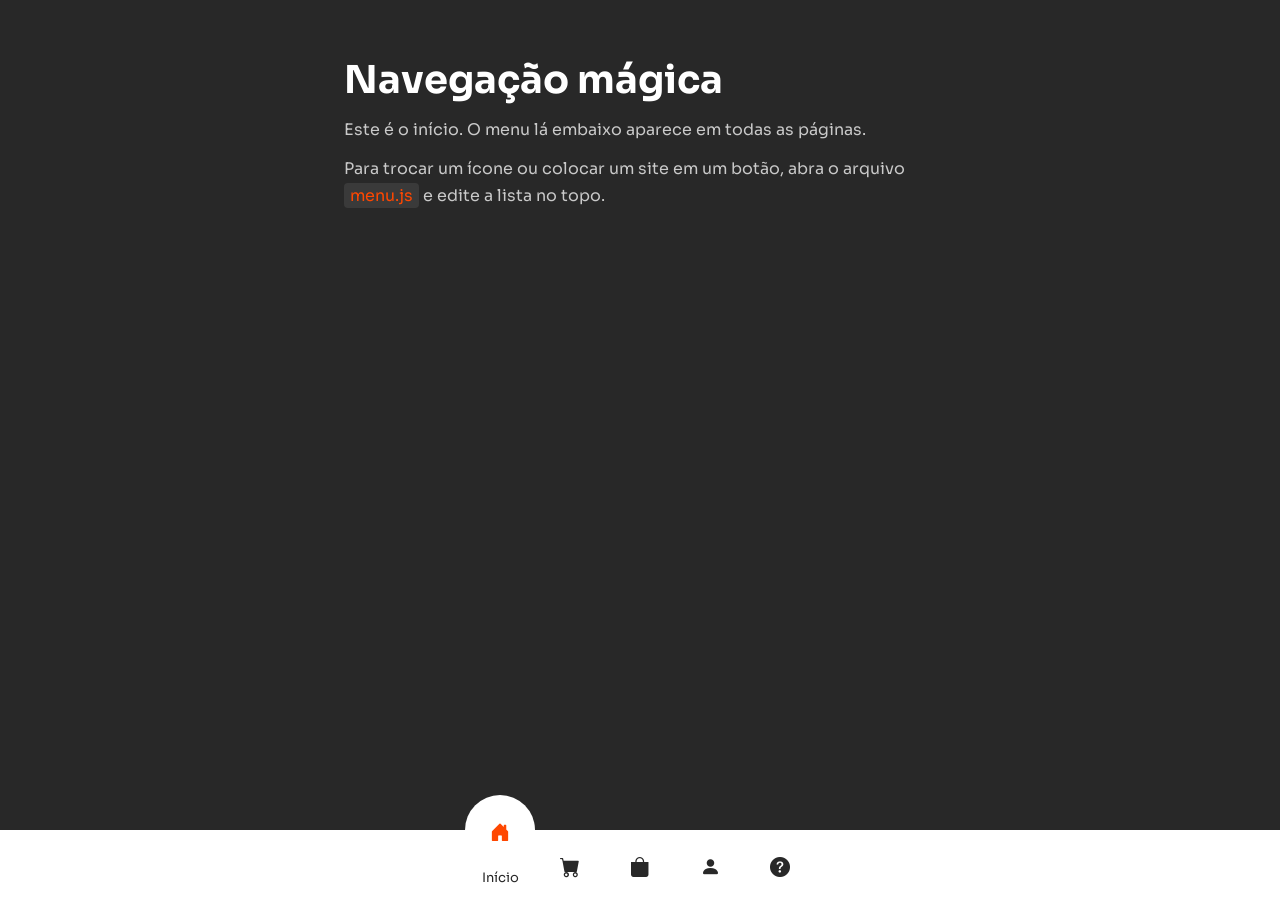
<file: index.html>
<!DOCTYPE html>
<html lang="pt-br">
<head>
    <meta charset="UTF-8">
    <meta http-equiv="X-UA-Compatible" content="IE=edge">
    <meta name="viewport" content="width=device-width, initial-scale=1.0">
    <link rel="stylesheet" href="https://cdn.jsdelivr.net/npm/bootstrap-icons@1.10.5/font/bootstrap-icons.css">
    <link rel="preconnect" href="https://fonts.googleapis.com">
    <link rel="stylesheet" href="https://fonts.googleapis.com/css2?family=Sora:wght@400;600&display=swap">
    <link rel="stylesheet" href="style.css">
    <title>Início — Navegação mágica</title>
</head>
<body>
    <main>
        <h1>Navegação mágica</h1>
        <p>Este é o início. O menu lá embaixo aparece em todas as páginas.</p>
        <p>Para trocar um ícone ou colocar um site em um botão, abra o arquivo <code>menu.js</code> e edite a lista no topo.</p>
    </main>
    <script src="menu.js"></script>
</body>
</html>
</file>
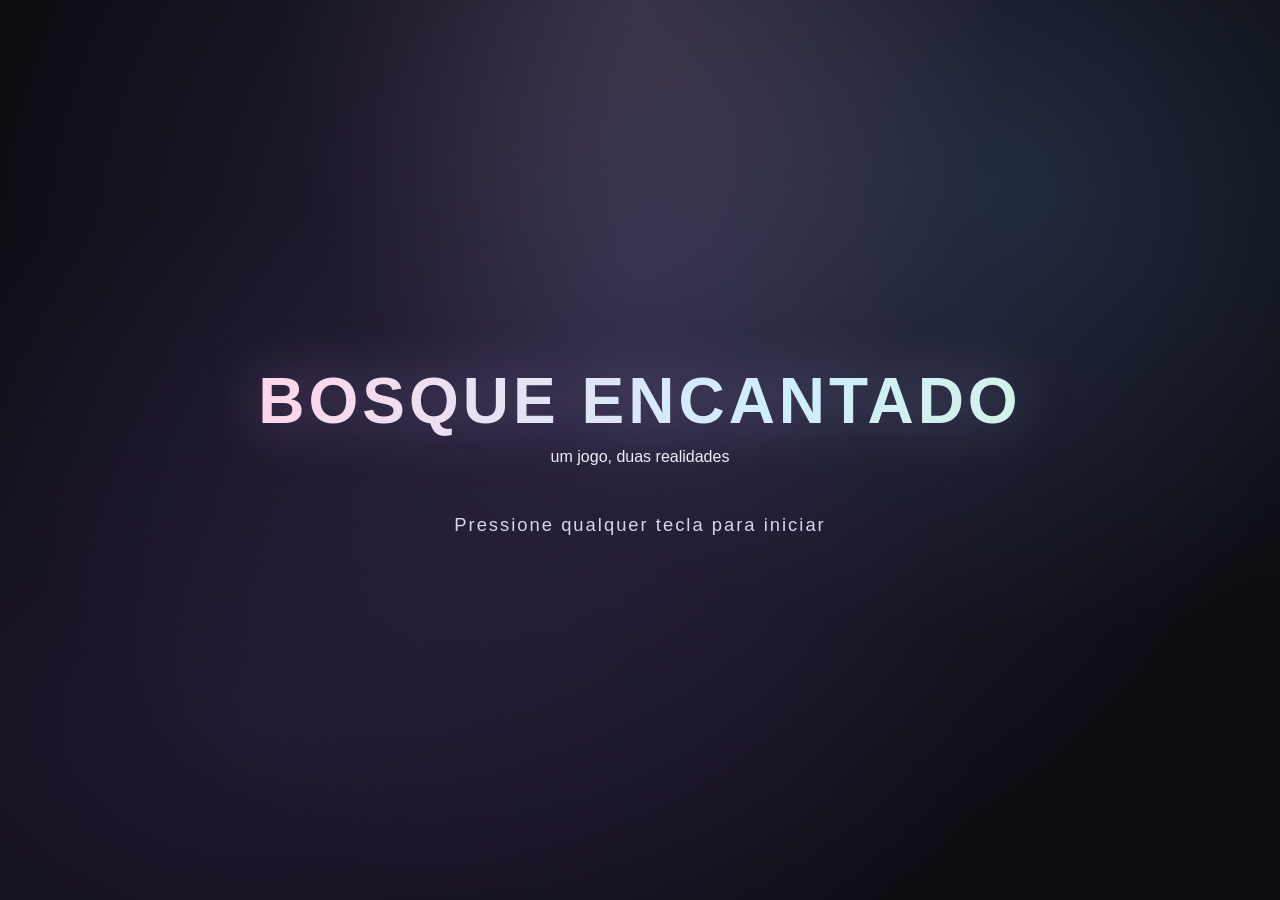
<file: bosque-encantado Dualidade.html>
<!DOCTYPE html>
<html lang="pt-BR">
<head>
<meta charset="UTF-8">
<meta name="viewport" content="width=device-width, initial-scale=1.0">
<title>Bosque Encantado — Dualidade</title>
<style>
  :root{
    --pastel-pink:#ffd6e8;
    --pastel-blue:#cdeeff;
    --pastel-green:#d8f5d0;
  }
  *{box-sizing:border-box;}
  html,body{
    margin:0; padding:0; height:100%;
    background:#0d0c12;
    font-family:'Trebuchet MS','Segoe UI',sans-serif;
    color:#f0eef7;
    overflow:hidden;
    user-select:none;
  }
  #app{
    position:relative;
    width:100vw; height:100vh;
    display:flex; align-items:center; justify-content:center;
  }
  .screen{
    display:none;
    flex-direction:column;
    align-items:center;
    justify-content:center;
    width:100%; height:100%;
    position:absolute; top:0; left:0;
    text-align:center;
  }
  .screen.active{ display:flex; }

  #menu-screen{
    background:
      radial-gradient(ellipse at 20% 80%, rgba(120,80,180,0.18) 0%, transparent 50%),
      radial-gradient(ellipse at 80% 20%, rgba(80,160,200,0.15) 0%, transparent 45%),
      radial-gradient(ellipse at 50% 0%, rgba(255,180,200,0.12) 0%, transparent 40%),
      radial-gradient(circle at 50% 30%, #2a2440 0%, #0d0c12 75%);
    overflow:hidden;
  }
  #menu-screen::before{
    content:'';
    position:absolute; inset:0; pointer-events:none;
    background-image:
      radial-gradient(2px 2px at 20% 30%, rgba(255,255,255,0.35), transparent),
      radial-gradient(2px 2px at 60% 70%, rgba(255,220,255,0.25), transparent),
      radial-gradient(1.5px 1.5px at 80% 20%, rgba(200,240,255,0.3), transparent),
      radial-gradient(1.5px 1.5px at 40% 80%, rgba(255,255,255,0.2), transparent),
      radial-gradient(2px 2px at 10% 60%, rgba(255,200,220,0.2), transparent);
    animation: starsDrift 20s linear infinite;
    opacity:0.7;
  }
  @keyframes starsDrift{
    from{ transform:translateY(0); }
    to{ transform:translateY(-30px); }
  }
  #menu-screen h1{
    font-size:clamp(2.4em, 7vw, 3.6em);
    margin:0 0 8px 0;
    background:linear-gradient(105deg,var(--pastel-pink),var(--pastel-blue),var(--pastel-green),var(--pastel-pink));
    background-size:200% auto;
    -webkit-background-clip:text;
    background-clip:text;
    color:transparent;
    letter-spacing:3px;
    filter:drop-shadow(0 0 24px rgba(200,180,255,0.25));
    animation: titleShine 6s ease-in-out infinite;
    position:relative; z-index:1;
  }
  @keyframes titleShine{
    0%,100%{ background-position:0% center; filter:drop-shadow(0 0 20px rgba(200,180,255,0.2)); }
    50%{ background-position:100% center; filter:drop-shadow(0 0 36px rgba(180,220,255,0.4)); }
  }
  #menu-screen .sub{
    color:#c4bfd8; margin-bottom:40px; font-size:1.15em; letter-spacing:3px;
    text-transform:lowercase; opacity:0.9; position:relative; z-index:1;
  }
  .mode-buttons{ display:flex; gap:24px; margin-bottom:28px; flex-wrap:wrap; justify-content:center; }
  .mode-btn{
    width:240px; padding:24px 16px;
    border-radius:18px; border:2px solid transparent;
    cursor:pointer; font-size:1.2em; font-weight:bold;
    transition:transform .18s ease, box-shadow .18s ease, border-color .18s ease;
  }
  .mode-btn small{ display:block; font-weight:normal; font-size:.68em; margin-top:8px; opacity:.88; }
  #btn-normal{
    background:linear-gradient(160deg,#eaffe0,#cdeeff);
    color:#2c4a3a;
    box-shadow:0 10px 28px rgba(150,255,210,0.18);
  }
  #btn-horror{
    background:linear-gradient(160deg,#241521,#3a1220);
    color:#ffd9d9;
    border-color:#5c1c1c;
    box-shadow:0 10px 28px rgba(140,0,0,0.28);
  }
  .mode-btn:hover{ transform:translateY(-5px) scale(1.04); }
  #btn-normal:hover{ box-shadow:0 14px 36px rgba(150,255,210,0.4); }
  #btn-horror:hover{ box-shadow:0 14px 36px rgba(200,20,20,0.5); border-color:#a33; }
  .hint{ color:#7c7894; font-size:.88em; max-width:420px; line-height:1.4; position:relative; z-index:1; }
  #coop-label, #best-times, #btn-continue, #btn-infinite{ position:relative; z-index:1; }

  #game-screen{ background:#000; }
  #game-wrap{
    position:relative;
    width:900px; height:600px;
    max-width:96vw; max-height:82vh;
    border-radius:12px; overflow:hidden;
    box-shadow:0 0 80px rgba(0,0,0,0.7), 0 0 0 1px rgba(255,255,255,0.06);
  }
  canvas{ display:block; width:100%; height:100%; background:#111; image-rendering:auto; }

  #hud{
    position:absolute; top:8px; left:8px; right:8px;
    display:flex; justify-content:space-between; align-items:flex-start;
    font-size:.8em; font-weight:bold;
    color:#fff;
    text-shadow:0 1px 4px rgba(0,0,0,0.9);
    pointer-events:none;
    z-index:5;
    gap:10px;
  }
  #hud .hud-col{
    display:flex; flex-direction:column; gap:2px;
    background:rgba(10,8,18,0.55);
    padding:8px 12px;
    border-radius:10px;
    border:1px solid rgba(255,255,255,0.08);
    line-height:1.35;
  }
  #hud .hud-col.right{ align-items:flex-end; text-align:right; }
  #hud-weapon, #hud-mats, #hud-coins, #hud-timer, #hud-shield, #hud-puzzle, #hud-quest{
    font-size:.78em; font-weight:normal; opacity:.95;
  }
  #hud-hint{
    position:absolute; bottom:10px; left:50%; transform:translateX(-50%);
    font-size:.72em; color:#e7e4f5; opacity:.7;
    text-shadow:0 1px 4px rgba(0,0,0,0.9);
    pointer-events:none; z-index:5;
    background:rgba(0,0,0,0.35);
    padding:4px 12px; border-radius:8px;
  }
  #banner{
    position:absolute; left:50%; top:34%;
    transform:translate(-50%,-50%);
    font-size:2.1em; font-weight:bold;
    letter-spacing:3px;
    color:#fff;
    text-shadow:0 3px 16px rgba(0,0,0,0.85);
    opacity:0; transition:opacity .55s ease, transform .55s ease;
    pointer-events:none;
    z-index:6;
  }
  #banner.show{ opacity:1; transform:translate(-50%,-50%) scale(1.05); }

  #crt-overlay{
    position:absolute; inset:0;
    pointer-events:none;
    z-index:4;
    opacity:0;
    transition:opacity .5s ease;
    background:repeating-linear-gradient(
      to bottom,
      rgba(0,0,0,0.14) 0px,
      rgba(0,0,0,0.14) 1px,
      transparent 2px,
      transparent 3px
    );
    mix-blend-mode:multiply;
  }
  #crt-overlay.on{ opacity:1; }
  #vignette{
    position:absolute; inset:0; pointer-events:none; z-index:3;
    box-shadow: inset 0 0 80px 20px rgba(0,0,0,0.22);
  }

  #back-btn{
    position:absolute; top:10px; right:16px;
    background:rgba(0,0,0,0.45); color:#fff; border:1px solid rgba(255,255,255,0.28);
    border-radius:9px; padding:7px 12px; font-size:.76em; cursor:pointer;
    z-index:10; transition:background .2s;
  }
  #back-btn:hover{ background:rgba(0,0,0,0.7); }

  #jumpscare{
    position:absolute; inset:0; z-index:30;
    display:none; align-items:center; justify-content:center;
    background:#000;
    animation: none;
  }
  #jumpscare canvas{
    width:100%; height:100%;
    image-rendering: pixelated;
  }

  #transition{
    position:absolute; inset:0; z-index:15;
    background:#000; opacity:0; pointer-events:none;
    transition:opacity .45s ease;
  }
  #transition.on{ opacity:1; }

  #blackout{
    position:absolute; inset:0; z-index:12;
    background:#000; opacity:0; pointer-events:none;
    transition:opacity .08s linear;
  }
  #blackout.on{ opacity:1; }

  #chest-modal{
    position:absolute; inset:0; z-index:18;
    display:none; align-items:center; justify-content:center;
    background:rgba(0,0,0,0.65);
  }
  #chest-modal.show{ display:flex; }
  #chest-box{
    background:linear-gradient(160deg,#2a2438,#1a1528);
    border:2px solid rgba(255,220,150,0.4);
    border-radius:16px; padding:28px 32px; text-align:center;
    box-shadow:0 12px 40px rgba(0,0,0,0.5); max-width:340px;
  }
  #chest-box h3{ margin:0 0 8px; font-size:1.25em; color:#ffe8b0; }
  #chest-box p{ margin:0 0 18px; color:#c8c0d8; font-size:0.95em; }
  #chest-weapon-name{ font-size:1.4em; font-weight:bold; color:#fff; margin-bottom:20px; }
  .chest-btns{ display:flex; gap:12px; justify-content:center; }
  .chest-btns button{
    padding:10px 20px; border-radius:10px; border:none; cursor:pointer;
    font-weight:bold; font-size:0.95em; transition:transform .12s;
  }
  .chest-btns button:hover{ transform:scale(1.05); }
  #btn-take-weapon{ background:linear-gradient(160deg,#eaffe0,#cdeeff); color:#2c4a3a; }
  #btn-keep-weapon{ background:rgba(255,255,255,0.12); color:#ddd; border:1px solid rgba(255,255,255,0.25)!important; }

  #end-screen{
    padding:24px;
  }
  #end-screen.ending-normal{
    background:
      radial-gradient(ellipse at 30% 20%, rgba(180,255,200,0.5) 0%, transparent 50%),
      radial-gradient(ellipse at 70% 80%, rgba(160,220,255,0.45) 0%, transparent 50%),
      linear-gradient(165deg, #e8fff4 0%, #d0f0ff 50%, #f0e8ff 100%);
    color:#1e3a2e;
  }
  #end-screen.ending-horror{
    background:
      radial-gradient(ellipse at 50% 30%, rgba(80,10,10,0.6) 0%, transparent 55%),
      radial-gradient(circle at 50% 50%, #1a0508 0%, #000 80%);
    color:#ffd0d0;
  }
  #end-screen.ending-gameover{
    background:
      radial-gradient(ellipse at 50% 40%, rgba(40,0,0,0.5) 0%, transparent 60%),
      #050505;
    color:#ff9d9d;
  }
  #end-title{
    font-size:clamp(1.8em, 5vw, 2.8em);
    margin-bottom:14px; letter-spacing:1.5px;
    text-shadow:0 4px 24px rgba(0,0,0,0.25);
  }
  #end-screen.ending-normal #end-title{
    background:linear-gradient(90deg,#2a6a4a,#3a80a0);
    -webkit-background-clip:text; background-clip:text; color:transparent;
  }
  #end-screen.ending-horror #end-title{
    color:#ff8a8a;
    text-shadow:0 0 30px rgba(200,0,0,0.5);
  }
  #end-text{
    max-width:560px; line-height:1.7; margin-bottom:18px; opacity:.95;
    padding:16px 20px; border-radius:14px;
    background:rgba(255,255,255,0.12);
    backdrop-filter:blur(6px);
  }
  #end-screen.ending-horror #end-text,
  #end-screen.ending-gameover #end-text{
    background:rgba(0,0,0,0.35);
    border:1px solid rgba(255,100,100,0.15);
  }
  #end-credits{
    max-width:520px; font-size:0.88em; opacity:0.8; line-height:1.55;
    margin-bottom:24px; white-space:pre-line;
  }
  #btn-menu{
    padding:14px 32px; border-radius:14px; border:none; cursor:pointer;
    font-weight:bold; font-size:1.08em;
    background:linear-gradient(160deg,#fff,#e8e4f0); color:#222;
    box-shadow:0 8px 28px rgba(0,0,0,0.25); transition:transform .15s, box-shadow .15s;
  }
  #btn-menu:hover{ transform:scale(1.06); box-shadow:0 12px 36px rgba(0,0,0,0.3); }
  #btn-continue:hover{ background:rgba(255,255,255,0.15); transform:translateY(-2px); }

  .mode-btn{
    position:relative; overflow:hidden;
  }
  .mode-btn::after{
    content:''; position:absolute; inset:0;
    background:linear-gradient(120deg, transparent 30%, rgba(255,255,255,0.2) 50%, transparent 70%);
    transform:translateX(-100%);
    transition:transform .5s;
  }
  .mode-btn:hover::after{ transform:translateX(100%); }

  /* Splash + títulos */
  #splash-screen, #normal-diff-screen{
    background:
      radial-gradient(ellipse at 20% 80%, rgba(120,80,180,0.18) 0%, transparent 50%),
      radial-gradient(ellipse at 80% 20%, rgba(80,160,200,0.15) 0%, transparent 45%),
      radial-gradient(ellipse at 50% 0%, rgba(255,180,200,0.12) 0%, transparent 40%),
      radial-gradient(circle at 50% 30%, #2a2440 0%, #0d0c12 75%);
  }
  .game-title{
    font-size:clamp(2.6em, 8vw, 4em) !important;
    margin:0 0 10px 0 !important;
    background:linear-gradient(105deg,var(--pastel-pink),var(--pastel-blue),var(--pastel-green),var(--pastel-pink)) !important;
    background-size:200% auto !important;
    -webkit-background-clip:text !important;
    background-clip:text !important;
    color:transparent !important;
    letter-spacing:4px !important;
    filter:drop-shadow(0 0 28px rgba(200,180,255,0.35)) !important;
    animation: titleShine 6s ease-in-out infinite !important;
    position:relative; z-index:2;
    font-weight:900;
  }
  .press-any{
    margin-top:48px;
    font-size:1.15em;
    color:#d8d4f0;
    letter-spacing:2px;
    animation: blinkPress 1.6s ease-in-out infinite;
    position:relative; z-index:2;
  }
  @keyframes blinkPress{
    0%,100%{ opacity:0.35; }
    50%{ opacity:1; }
  }
  .back-link{
    margin-top:18px;
    background:transparent;
    border:none;
    color:#9a96b0;
    cursor:pointer;
    font-size:0.95em;
    text-decoration:underline;
  }
  .back-link:hover{ color:#e0dcf0; }
  .diff-btn{ width:220px; }
  #horror-fade{
    position:fixed; inset:0; z-index:9999;
    background:#000;
    opacity:0;
    pointer-events:none;
    transition:opacity 2.2s ease;
  }
  #horror-fade.on{
    opacity:1;
    pointer-events:auto;
  }

</style>
</head>
<body>
<div id="app">

  <!-- TELA DE TÍTULO -->
  <div id="splash-screen" class="screen active">
    <h1 class="game-title">BOSQUE ENCANTADO</h1>
    <div class="sub">um jogo, duas realidades</div>
    <div id="press-any" class="press-any">Pressione qualquer tecla para iniciar</div>
  </div>

  <!-- MENU PRINCIPAL -->
  <div id="menu-screen" class="screen">
    <h1 class="game-title">BOSQUE ENCANTADO</h1>
    <div class="sub">escolha sua realidade</div>
    <div class="mode-buttons">
      <button class="mode-btn" id="btn-normal">🌱 Modo Normal<small>25 fases fofas e tranquilas</small></button>
      <button class="mode-btn" id="btn-horror">🩸 Modo Terror<small>15 fases... ou serão?</small></button>
    </div>
    <label id="coop-label" style="display:flex;align-items:center;gap:8px;margin-bottom:12px;color:#b7b3cf;font-size:0.88em;cursor:pointer;">
      <input type="checkbox" id="coop-check" style="width:16px;height:16px;">
      👥 Co-op local (P1: WASD + Espaço · P2: Setas + Enter) — só Normal
    </label>
    <button id="btn-continue" style="display:none;margin-bottom:16px;padding:12px 22px;border-radius:12px;border:2px solid rgba(255,255,255,0.25);background:rgba(255,255,255,0.08);color:#e0dcf0;cursor:pointer;font-weight:bold;">▶ Continuar de onde parou</button>
    <button id="btn-infinite" style="display:none;margin-bottom:12px;padding:10px 18px;border-radius:12px;border:2px solid rgba(255,220,100,0.35);background:rgba(255,200,50,0.1);color:#ffe8a0;cursor:pointer;font-weight:bold;">∞ Modo Infinito</button>
    <div id="best-times" style="color:#7c7894;font-size:0.82em;margin-bottom:8px;min-height:1.2em;"></div>
    <div style="margin-bottom:12px;color:#9a96b0;font-size:0.82em;">
      Volume <input id="vol-slider" type="range" min="0" max="100" value="70" style="vertical-align:middle;width:120px;">
    </div>
    <div style="margin-bottom:14px;color:#9a96b0;font-size:0.82em;">
      Skin:
      <select id="skin-select" style="background:#2a2438;color:#eee;border:1px solid #555;border-radius:6px;padding:4px 8px;">
        <option value="0">Azul clássico</option>
        <option value="1">Verde floresta</option>
        <option value="2">Rosa aurora</option>
        <option value="3">Dourado (50🪙)</option>
        <option value="4">Sombra (80🪙)</option>
      </select>
    </div>
    <div class="hint">WASD/Setas · ESPAÇO ataca · C craft · ESC pausa · Mobile: joystick</div>
  </div>

  <!-- ESCOLHA DE DIFICULDADE NORMAL -->
  <div id="normal-diff-screen" class="screen">
    <h1 class="game-title">BOSQUE ENCANTADO</h1>
    <div class="sub">escolha o caminho</div>
    <div class="mode-buttons">
      <button class="mode-btn diff-btn" id="btn-diff-easy" data-diff="easy">🌿 Tranquilo<small>Inimigos mais lentos · ideal para relaxar</small></button>
      <button class="mode-btn diff-btn" id="btn-diff-normal" data-diff="normal">🌲 Aventura<small>Desafio equilibrado · recomendado</small></button>
      <button class="mode-btn diff-btn" id="btn-diff-hard" data-diff="hard">🔥 Desafio<small>Mais inimigos e mais rápidos</small></button>
    </div>
    <button id="btn-back-menu" class="back-link">← Voltar</button>
  </div>

  <!-- FADE TERROR -->
  <div id="horror-fade"></div>

  <div id="game-screen" class="screen">
    <div id="game-wrap">
      <canvas id="game" width="900" height="600"></canvas>
      <div id="vignette"></div>
      <div id="crt-overlay"></div>
      <div id="transition"></div>
      <div id="blackout"></div>
      <div id="hud">
        <div class="hud-col">
          <span id="hud-mode"></span>
          <span id="hud-level"></span>
          <span id="hud-puzzle" style="font-weight:normal;opacity:0.9;font-size:0.82em;"></span>
          <span id="hud-quest" style="font-weight:normal;opacity:0.9;font-size:0.8em;color:#ffe27a;"></span>
        </div>
        <div class="hud-col right">
          <span id="hud-lives"></span>
          <span id="hud-weapon"></span>
          <span id="hud-mats"></span>
          <span id="hud-coins"></span>
          <span id="hud-timer"></span>
          <span id="hud-shield"></span>
        </div>
      </div>
      <div id="hud-hint">WASD/Setas · Espaço ataca · C craft · ESC pausa · F falar</div>
      <div id="dialog-box" style="display:none;position:absolute;left:50%;bottom:70px;transform:translateX(-50%);z-index:16;width:min(520px,90%);background:rgba(18,14,28,0.94);border:2px solid rgba(255,220,150,0.35);border-radius:14px;padding:14px 18px;color:#f0eef7;pointer-events:none;">
        <div id="dialog-name" style="font-weight:bold;color:#ffe27a;margin-bottom:6px;font-size:0.9em;"></div>
        <div id="dialog-text" style="line-height:1.45;font-size:0.95em;"></div>
        <div style="margin-top:8px;opacity:0.55;font-size:0.75em;">F / clique para continuar</div>
      </div>
      <button id="craft-btn" style="position:absolute;bottom:10px;right:14px;z-index:10;padding:7px 12px;border-radius:8px;border:1px solid rgba(255,255,255,0.3);background:rgba(0,0,0,0.45);color:#fff;cursor:pointer;font-size:0.75em;">🔨 Craft</button>
      <div id="tutorial" style="display:none;position:absolute;left:50%;top:18%;transform:translateX(-50%);z-index:8;background:rgba(20,16,30,0.88);border:1px solid rgba(255,255,255,0.2);border-radius:12px;padding:14px 18px;max-width:340px;text-align:center;color:#eee;font-size:0.88em;line-height:1.45;pointer-events:none;">
        <b>Tutorial</b><br>
        Vá até o <span style="color:#ffe27a">portal dourado</span> à direita →<br>
        Abra <span style="color:#e0c060">baús</span> para armas e itens<br>
        <span style="color:#a8e0ff">Machado</span> corta árvores · ESPAÇO ataca
      </div>
      <div id="banner"></div>
      <div id="chest-modal">
        <div id="chest-box">
          <h3>📦 Baú encontrado!</h3>
          <p>Você encontrou:</p>
          <div id="chest-weapon-name">⚔ Espada</div>
          <div class="chest-btns">
            <button id="btn-take-weapon">Equipar</button>
            <button id="btn-keep-weapon">Manter atual</button>
          </div>
        </div>
      </div>
      <div id="craft-modal" style="display:none;position:absolute;inset:0;z-index:18;align-items:center;justify-content:center;background:rgba(0,0,0,0.65);">
        <div id="chest-box" style="max-width:380px;">
          <h3>🔨 Bancada de Craft</h3>
          <p id="craft-mats-info" style="margin-bottom:12px;"></p>
          <div id="craft-list" style="text-align:left;font-size:0.9em;margin-bottom:14px;"></div>
          <button id="btn-close-craft" style="padding:10px 18px;border-radius:10px;border:none;cursor:pointer;font-weight:bold;background:rgba(255,255,255,0.15);color:#ddd;">Fechar</button>
        </div>
      </div>
      <div id="jumpscare"><canvas id="jump-canvas" width="900" height="600"></canvas></div>
      <div id="pause-overlay" style="display:none;position:absolute;inset:0;z-index:25;background:rgba(0,0,0,0.75);align-items:center;justify-content:center;flex-direction:column;color:#eee;">
        <h2 style="margin:0 0 8px;">⏸ Pausado</h2>
        <p id="pause-info" style="opacity:0.85;font-size:0.9em;margin-bottom:16px;"></p>
        <button id="btn-resume" style="padding:10px 22px;border-radius:10px;border:none;cursor:pointer;font-weight:bold;margin-bottom:8px;">Continuar</button>
        <button id="btn-pause-menu" style="padding:8px 18px;border-radius:10px;border:1px solid #666;background:transparent;color:#ccc;cursor:pointer;">Menu</button>
      </div>
      <div id="mobile-controls" style="display:none;position:absolute;inset:0;z-index:9;pointer-events:none;">
        <div id="joy-base" style="pointer-events:auto;position:absolute;bottom:24px;left:24px;width:100px;height:100px;border-radius:50%;background:rgba(255,255,255,0.12);border:2px solid rgba(255,255,255,0.25);"></div>
        <div id="joy-knob" style="pointer-events:none;position:absolute;bottom:54px;left:54px;width:40px;height:40px;border-radius:50%;background:rgba(255,255,255,0.35);"></div>
        <button id="btn-mobile-attack" style="pointer-events:auto;position:absolute;bottom:30px;right:30px;width:70px;height:70px;border-radius:50%;border:2px solid rgba(255,255,255,0.3);background:rgba(200,50,50,0.4);color:#fff;font-size:1.2em;cursor:pointer;">⚔</button>
      </div>
      <button id="back-btn">Menu</button>
    </div>
  </div>

  <div id="end-screen" class="screen">
    <h1 id="end-title"></h1>
    <p id="end-text"></p>
    <p id="end-credits" style="max-width:520px;font-size:0.85em;opacity:0.75;line-height:1.5;margin-bottom:20px;"></p>
    <button id="btn-menu">Voltar ao Menu</button>
  </div>

</div>

<script>
(function(){
"use strict";

/* ===================== UTILITÁRIOS ===================== */
function hashSeed(str){
  let h = 1779033703 ^ str.length;
  for(let i=0;i<str.length;i++){
    h = Math.imul(h ^ str.charCodeAt(i), 3432918353);
    h = (h << 13) | (h >>> 19);
  }
  return (h ^ (h>>>16)) >>> 0;
}
function mulberry32(a){
  return function(){
    a |= 0; a = (a + 0x6D2B79F5) | 0;
    let t = Math.imul(a ^ (a >>> 15), 1 | a);
    t = (t + Math.imul(t ^ (t >>> 7), 61 | t)) ^ t;
    return ((t ^ (t >>> 14)) >>> 0) / 4294967296;
  };
}
function hexToRgb(hex){
  const v = parseInt(hex.replace('#',''),16);
  return {r:(v>>16)&255, g:(v>>8)&255, b:v&255};
}
function shadeColor(hex, amt){
  try{
    const {r,g,b} = hexToRgb(hex);
    const c = v => Math.max(0, Math.min(255, v+amt));
    return `rgb(${c(r)},${c(g)},${c(b)})`;
  }catch(e){ return hex; }
}
function lerpColor(c1,c2,t){
  const a=hexToRgb(c1), b=hexToRgb(c2);
  const r=Math.round(a.r+(b.r-a.r)*t);
  const g=Math.round(a.g+(b.g-a.g)*t);
  const bl=Math.round(a.b+(b.b-a.b)*t);
  return `rgb(${r},${g},${bl})`;
}
function dist(x1,y1,x2,y2){ return Math.hypot(x1-x2,y1-y2); }
function clamp(v,min,max){ return Math.max(min,Math.min(max,v)); }
function shuffle(arr,rng){
  const a = arr.slice();
  for(let i=a.length-1;i>0;i--){
    const j = Math.floor(rng()*(i+1));
    [a[i],a[j]] = [a[j],a[i]];
  }
  return a;
}

/* ===================== ÁUDIO SINTÉTICO ===================== */
let audioCtx = null;
function ensureAudio(){
  if(!audioCtx){
    try{ audioCtx = new (window.AudioContext || window.webkitAudioContext)(); }catch(e){}
  }
  if(audioCtx && audioCtx.state === 'suspended') audioCtx.resume();
}
function playTone(freq, type, dur, vol, slideTo){
  ensureAudio();
  if(!audioCtx) return;
  const osc = audioCtx.createOscillator();
  const gain = audioCtx.createGain();
  osc.type = type || 'sine';
  osc.frequency.setValueAtTime(freq, audioCtx.currentTime);
  if(slideTo) osc.frequency.exponentialRampToValueAtTime(Math.max(20,slideTo), audioCtx.currentTime + dur);
  gain.gain.setValueAtTime((vol || 0.15) * masterVol, audioCtx.currentTime);
  gain.gain.exponentialRampToValueAtTime(0.001, audioCtx.currentTime + dur);
  osc.connect(gain).connect(audioCtx.destination);
  osc.start(); osc.stop(audioCtx.currentTime + dur + 0.02);
}
function playNoise(dur, vol){
  ensureAudio();
  if(!audioCtx) return;
  const bufferSize = Math.floor(audioCtx.sampleRate * dur);
  const buffer = audioCtx.createBuffer(1, bufferSize, audioCtx.sampleRate);
  const data = buffer.getChannelData(0);
  for(let i=0;i<bufferSize;i++) data[i] = (Math.random()*2-1) * Math.pow(1-i/bufferSize, 0.7);
  const noise = audioCtx.createBufferSource();
  noise.buffer = buffer;
  const gain = audioCtx.createGain();
  gain.gain.setValueAtTime((vol||0.2) * masterVol, audioCtx.currentTime);
  gain.gain.exponentialRampToValueAtTime(0.001, audioCtx.currentTime + dur);
  noise.connect(gain).connect(audioCtx.destination);
  noise.start();
}
function sfxAttack(){ playTone(220,'square',0.08,0.12,90); playNoise(0.06,0.08); }
function sfxChest(){ playTone(520,'sine',0.12,0.14); setTimeout(()=>playTone(780,'sine',0.18,0.12),80); }
function sfxHurt(){ playTone(90,'sawtooth',0.2,0.18,40); playNoise(0.15,0.12); }
function sfxLevel(){ playTone(440,'sine',0.1,0.1); setTimeout(()=>playTone(660,'sine',0.15,0.1),90); }
function sfxDeath(){ playTone(160,'triangle',0.15,0.1,60); }

/* ===================== CONSTANTES ===================== */
const W = 900, H = 600;
const PLAY_MARGIN = 54;
const AGGRO_RADIUS = 210;
const VANISH_RADIUS = 130;
const PLAYER_ACCEL = 0.38;
const PLAYER_FRICTION = 0.84;
const PLAYER_MAXSPEED = 2.9;
const PLAYER_R = 14;
const MESSAGE_RADIUS = 130;
const JUMPSCARE_RADIUS = 36;

/* ===================== ESTADO ===================== */
let mode = 'normal';
let levels = [];
let levelIndex = 0;
let currentLevel = null;
let player, particles = [], arrows = [], butterflies = [];
let keys = {};
let running = false;
let bannerTimeout = null;
let shakeAmt = 0, shakeT = 0;
let ambientPulseAmt = 0, ambientClock = 0;
let flashAlpha = 0;
let glitchBand = null;
let jumpscareActive = false;
let carriedWeapon = null;
let time = 0;
let justLoadedLevel = false;
let loadGraceFrames = 0;
let chestChoicePending = null;
let blackoutT = 0;
let blackoutCooldown = 0;
let floatTexts = [];
let gameStartTime = 0;
let shieldT = 0;
let musicNodes = null;
let musicMode = null;
let tutorialShown = false;
let pendingChestItem = null;
let coins = 0;
let materials = { wood:0, essence:0, crystal:0 };
let craftOpen = false;
let bossMusicOn = false;
let projectiles = [];
let paused = false;
let masterVol = 0.7;
let playerSkin = 0;
let unlockedSkins = {0:true,1:true,2:true};
let infiniteMode = false;
let infiniteWave = 0;
let pet = null;
let mimic = null;
let playerTrail = []; // for mimic
let ambientSoundCd = 0;
let fakeGoalUsed = false;
let quest = null; // {type, target, progress, reward, done}
let notes = [];
let visionRadius = 360;
let normalDiff = 'normal'; // easy | normal | hard
let coopMode = false;
let player2 = null;
let carriedWeapon2 = null;
let dialogOpen = false;
let dialogQueue = [];
let dialogNpc = null;

const SKIN_COLORS = ['#5eb0e0','#5ecf8a','#e090c0','#e0c050','#4a4a5a'];
const SKIN_COSTS = {3:50, 4:80};
const NPC_LINES = [
  {name:'Guardião do Bosque', lines:['Bem-vindo, viajante.','O portal dourado te leva adiante.','Cuidado com as criaturas — e colete materiais.']},
  {name:'Florista', lines:['As flores crescem mais perto da água.','Um machado abre caminhos entre as árvores.']},
  {name:'Mercador Errante', lines:['Craftar arma exige madeira e essência.','Os chefes guardam cristais raros.']},
  {name:'Coruja Sábia', lines:['Há missões escondidas em cada clareira.','Dois viajantes veem o que um só não vê.']},
  {name:'Fada do Lago', lines:['Toque os cristais na ordem certa.','O bosque recompensa a paciência.']}
];

const CRAFT_RECIPES = [
  { id:'sword', name:'⚔ Espada', cost:{wood:3, essence:1}, weapon:'sword' },
  { id:'bow', name:'🏹 Arco', cost:{wood:2, essence:2}, weapon:'bow' },
  { id:'axe', name:'🪓 Machado', cost:{wood:4, essence:1}, weapon:'axe' },
  { id:'dagger', name:'🗡 Adaga', cost:{wood:1, essence:2}, weapon:'dagger' },
  { id:'spear', name:'🔱 Lança', cost:{wood:3, essence:2}, weapon:'spear' },
  { id:'staff', name:'🔮 Cajado', cost:{wood:2, essence:3, crystal:1}, weapon:'staff' },
  { id:'potion', name:'❤️ Poção', cost:{essence:2, crystal:1}, item:'potion' },
  { id:'shield', name:'🛡️ Escudo', cost:{wood:2, crystal:2}, item:'shield' }
];

/* ===================== GERAÇÃO DE FASES ===================== */
function pickPos(rng, avoid, marginExtra){
  marginExtra = marginExtra || 0;
  let x,y,tries=0;
  do{
    x = PLAY_MARGIN+marginExtra + rng()*(W-2*(PLAY_MARGIN+marginExtra));
    y = PLAY_MARGIN+marginExtra + rng()*(H-2*(PLAY_MARGIN+marginExtra));
    tries++;
  } while(avoid.some(a=>dist(x,y,a.x,a.y)<a.r) && tries<28);
  return {x,y};
}

function normalPalette(idx){
  const sets = [
    {ground1:'#d8f5d0',ground2:'#c3ecc0',canopy:'#a8e3a0',canopyDk:'#7fca7c',trunk:'#b98a5e',accent:'#ffd6e8',fog:'#e9fff2',hedge:'#8fcf8a'},
    {ground1:'#e6f2e0',ground2:'#d3e6d8',canopy:'#c3a8e8',canopyDk:'#a486cf',trunk:'#a97f58',accent:'#ffe0b3',fog:'#f3e9ff',hedge:'#a690d6'},
    {ground1:'#eef5da',ground2:'#dcecc6',canopy:'#f3c98f',canopyDk:'#dba85f',trunk:'#9a7050',accent:'#c9f0ff',fog:'#fff0d9',hedge:'#e0b877'},
  ];
  return sets[idx % sets.length];
}
function cutePalette(){
  return {ground1:'#d8f5d0',ground2:'#c3ecc0',canopy:'#a8e3a0',canopyDk:'#7fca7c',trunk:'#b98a5e',accent:'#ffd6e8',fog:'#e9fff2',hedge:'#8fcf8a'};
}
function glitchPalette(){
  return {ground1:'#d3ecd0',ground2:'#bfe0bc',canopy:'#9fdc9c',canopyDk:'#6fbf72',trunk:'#a9825a',accent:'#ffc9df',fog:'#eafcef',hedge:'#7fb87f'};
}
function darkPalette(tier){
  const t = clamp((tier-6)/6,0,1);
  return {
    ground1: lerpColor('#cfe0c8','#241016',t),
    ground2: lerpColor('#b9d2b0','#150a0e',t),
    canopy: lerpColor('#9fdc9c','#3a1c22',t),
    canopyDk: lerpColor('#6fbf72','#1c0d10',t),
    trunk:'#3b2420',
    accent: lerpColor('#ffc9df','#7a1414',t),
    fog: lerpColor('#eafcef','#1a0a0e',t),
    hedge: lerpColor('#7fb87f','#2a1216',t)
  };
}
function finalPalette(){
  return {ground1:'#d9d5cf',ground2:'#cac5bd',canopy:'#bdb6ac',canopyDk:'#a89f93',trunk:'#8f8a80',accent:'#8a1010',fog:'#e3e0da',hedge:'#b4ada2'};
}

function buildHorrorAnomalies(tier, rng){
  const cats = ['tree','sky','mountain'];
  let count = 1;
  if(tier>=2 && tier<=3) count = 2;
  if(tier>=4) count = 3;
  const chosen = shuffle(cats,rng).slice(0,count);
  return {
    tree: chosen.includes('tree'),
    sky: chosen.includes('sky'),
    mountain: chosen.includes('mountain')
  };
}

function buildLevel(idx, total, rngSeedStr){
  const rng = mulberry32(hashSeed(rngSeedStr));
  const spawn = {x:76,y:H/2};
  const avoid = [{x:spawn.x,y:spawn.y,r:110}];

  let group, tier = 0;
  if(mode==='normal'){
    group='normal';
  } else {
    if(idx<2) group='cute';
    else if(idx===total-1) group='final';
    else { group='progress'; tier = idx-1; }
  }

  const level = {
    id:idx+1, group, tier,
    trees:[], decor:[], mountains:[], enemies:[], chest:null,
    ponds:[], stones:[],
    goal: group==='final' ? null : {x:W-70,y:H/2,r:28, locked:false},
    doppel:null,
    effects:{ ambientPulse:false, mobFlicker:false, mobVanish:false, crt:false },
    spawn, isBoss: false,
    puzzle: null, // {type, ...}
    keys: [], plates: [], crystals: [], barriers: []
  };
  if(level.goal) avoid.push({x:level.goal.x, y:level.goal.y, r:110});

  if(mode==='normal') level.palette = normalPalette(idx);
  else if(group==='cute') level.palette = cutePalette();
  else if(group==='final') level.palette = finalPalette();
  else level.palette = tier<=3 ? glitchPalette() : darkPalette(tier);

  let anomalies = {tree:false,sky:false,mountain:false};
  if(group==='progress') anomalies = buildHorrorAnomalies(tier,rng);

  const nTrees = mode==='normal' ? Math.min(8+Math.floor(idx*0.6), 18) : (group==='final'?0: 7+Math.min(tier,6));
  const nDecor = mode==='normal' ? Math.min(7+Math.floor(idx*0.5), 16) : (group==='final'?0: 5+Math.min(tier,6));
  let baseEnemies = mode==='normal' ? Math.min(1+Math.floor(idx/3), 8) : (group==='final'?0: 2+Math.floor(Math.min(idx,10)/2));
  if(mode==='normal'){
    if(normalDiff==='easy') baseEnemies = Math.max(0, baseEnemies - 1);
    else if(normalDiff==='hard') baseEnemies = Math.min(12, baseEnemies + 2 + Math.floor(idx/5));
  }
  const isBossLevel = mode==='normal' && (idx+1) % 5 === 0 && idx > 0;
  level.isBoss = isBossLevel;

  const oddChance = group==='progress' ? clamp(0.08+tier*0.024,0,0.4) : 0;

  for(let i=0;i<nTrees;i++){
    let offMap = false;
    let p;
    if(anomalies.tree && rng()<oddChance+0.15){
      offMap = true;
      const side = rng();
      if(side<0.34) p = {x:-8-rng()*22, y:rng()*H};
      else if(side<0.68) p = {x:W+8+rng()*22, y:rng()*H};
      else p = {x:rng()*W, y:-6-rng()*18};
    } else {
      p = pickPos(rng, avoid, 10);
    }
    level.trees.push({x:p.x,y:p.y,r:15+rng()*8,canopyR:21+rng()*10,collide:!offMap,offMap});
    if(!offMap) avoid.push({x:p.x,y:p.y,r:32});
  }

  for(let i=0;i<nDecor;i++){
    const p = pickPos(rng, avoid, 6);
    const giant = mode==='normal' && rng()<0.16;
    level.decor.push({x:p.x,y:p.y,type: rng()<0.5?'mushroom':'flower', size: giant?28+rng()*16:6+rng()*7, giant, phase:rng()*Math.PI*2});
  }

  // lagos e pedras (variação de tiles) — principalmente no modo normal
  if(mode==='normal' || group==='cute' || (group==='progress' && tier < 4)){
    const nPonds = mode==='normal' ? (idx>=2 ? 1+Math.floor(rng()*2) : 0) : (rng()<0.4?1:0);
    for(let i=0;i<nPonds;i++){
      const p = pickPos(rng, avoid, 30);
      const pr = 28+rng()*22;
      level.ponds.push({x:p.x,y:p.y,r:pr});
      avoid.push({x:p.x,y:p.y,r:pr+20});
    }
    const nStones = mode==='normal' ? 2+Math.floor(rng()*4) : 1+Math.floor(rng()*2);
    for(let i=0;i<nStones;i++){
      const p = pickPos(rng, avoid, 8);
      level.stones.push({x:p.x,y:p.y,r:6+rng()*8, shade:rng()});
    }
  }

  if(group==='progress' && anomalies.mountain){
    const nMount = tier<=3 ? 1 : (tier<=7 ? 2 : 3);
    for(let i=0;i<nMount;i++){
      level.mountains.push({
        x:PLAY_MARGIN+rng()*(W-2*PLAY_MARGIN),
        y:PLAY_MARGIN+rng()*(H-2*PLAY_MARGIN),
        w:90+rng()*70, h:66+rng()*46
      });
    }
  }

  for(let i=0;i<baseEnemies;i++){
    let sky = false;
    let p;
    if(group==='progress' && anomalies.sky){
      const skyBudget = tier<=1 ? 1 : (tier<=3 ? 2 : (tier<=7 ? 3 : 4));
      sky = i < skyBudget && rng()<0.85;
    }
    if(sky){
      p = {x:PLAY_MARGIN+rng()*(W-2*PLAY_MARGIN), y:22+rng()*34};
    } else {
      p = pickPos(rng, avoid, 22);
    }
    // tipo monstruoso
    const variants = ['blob','spiky','eye','claw'];
    const variant = variants[Math.floor(rng()*variants.length)];
    let spd = 0.55+rng()*0.35;
    if(mode==='normal'){
      if(normalDiff==='easy') spd *= 0.7;
      else if(normalDiff==='hard') spd *= 1.35;
    }
    level.enemies.push({
      x:p.x,y:p.y,r:14+rng()*3,speed:spd,seed:rng()*1000,sky,
      opacity:1,visible:true,vanishT:0,hp:2,dead:false,deadT:0,hitFlash:0,
      variant, tentPhase:rng()*Math.PI*2, boss:false
    });
  }

  // Mini-chefes variados a cada 5 fases no modo normal
  if(isBossLevel){
    const bossTypes = [
      { name:'Brutamontes', variant:'claw', r:30, speed:0.55, hp:12, color:'#e85a2a' },
      { name:'Veloz', variant:'spiky', r:22, speed:1.35, hp:7, color:'#6bcb3c' },
      { name:'Cuspidor', variant:'eye', r:26, speed:0.65, hp:9, color:'#4a7aef', spitter:true },
      { name:'Gosma-Rei', variant:'blob', r:32, speed:0.5, hp:14, color:'#c060d0' }
    ];
    const bt = bossTypes[Math.floor(idx/5) % bossTypes.length];
    const bp = pickPos(rng, avoid, 40);
    level.bossName = bt.name;
    level.enemies.push({
      x:bp.x, y:bp.y, r:bt.r, speed:bt.speed, seed:rng()*1000, sky:false,
      opacity:1, visible:true, vanishT:0, hp:bt.hp, maxHp:bt.hp, dead:false, deadT:0, hitFlash:0,
      variant: bt.variant, tentPhase:rng()*Math.PI*2, boss:true, bossName:bt.name,
      spitter: !!bt.spitter, shootCd:0
    });
  }

  // ===== PUZZLES (modo normal, fases pares a partir da 3) =====
  if(mode==='normal' && idx >= 2 && !isBossLevel && rng() < 0.72){
    const ptypes = ['key', 'plate', 'crystals'];
    const ptype = ptypes[Math.floor(rng()*ptypes.length)];
    if(ptype === 'key'){
      level.goal.locked = true;
      const kp = pickPos(rng, avoid, 20);
      level.keys.push({x:kp.x, y:kp.y, taken:false});
      level.puzzle = { type:'key', done:false, hint:'🔑 Encontre a chave para abrir o portal' };
      avoid.push({x:kp.x,y:kp.y,r:30});
    } else if(ptype === 'plate'){
      level.goal.locked = true;
      const pp = pickPos(rng, avoid, 25);
      level.plates.push({x:pp.x, y:pp.y, r:22, active:false});
      level.puzzle = { type:'plate', done:false, hint:'⬜ Fique na placa de pressão' };
      avoid.push({x:pp.x,y:pp.y,r:35});
    } else {
      level.goal.locked = true;
      const order = [0,1,2];
      for(let c=0;c<3;c++){
        const cp = pickPos(rng, avoid, 18);
        level.crystals.push({x:cp.x, y:cp.y, id:c, lit:false, order:order[c]});
        avoid.push({x:cp.x,y:cp.y,r:28});
      }
      level.puzzle = { type:'crystals', done:false, next:0, hint:'💎 Acenda os cristais na ordem (1→2→3)' };
    }
  }

  if(group==='progress'){
    if(tier>=6) level.effects.mobVanish = rng()<clamp((tier-5)*0.16,0,0.9);
    if(tier>=6) level.effects.mobFlicker = rng()<clamp((tier-5)*0.2,0,0.9);
    if(tier>=7) level.effects.ambientPulse = true;
    if(tier>=9) level.effects.crt = true;
  }

  if(group==='final'){
    level.doppel = {x:W-140,y:H/2,messageShown:false,jumpscareDone:false};
    for(let i=0;i<14;i++){
      level.decor.push({
        x:level.doppel.x-80+rng()*180, y:level.doppel.y-70+rng()*150,
        type:'splotch', size:10+rng()*24, phase:0
      });
    }
  }

  const wantsChest = mode==='normal' ? (idx%2===1 || isBossLevel) : (group!=='final' && idx%2===0);
  if(wantsChest){
    const p = pickPos(rng, avoid, 14);
    const weaponPool = ['sword','bow','axe','dagger','spear','staff'];
    // 30% chance de item consumível em vez de arma (no normal)
    let content;
    if(mode==='normal' && rng() < 0.32){
      content = rng() < 0.55
        ? {kind:'potion', label:'❤️ Poção de Vida'}
        : {kind:'shield', label:'🛡️ Escudo (8s)'};
    } else {
      const w = weaponPool[Math.floor(rng()*weaponPool.length)];
      content = {kind:'weapon', weaponType:w, label: WEAPON_LABELS && WEAPON_LABELS[w] ? WEAPON_LABELS[w] : w};
    }
    level.chest = {x:p.x,y:p.y,opened:false, content};
  }

  // Notas / recados no chão (terror)
  level.notes = [];
  if(mode==='horror' && group!=='cute' && group!=='final' && rng()<0.55){
    const msgs = [
      'ele ainda está aqui',
      'não olhe para trás',
      'você não deveria ter voltado',
      'isso não é um sonho',
      'quantas fases restam?',
      'o portal mente',
      'eu vi você'
    ];
    const np = pickPos(rng, avoid, 12);
    level.notes.push({x:np.x, y:np.y, text: msgs[Math.floor(rng()*msgs.length)]});
  }

  // Portal mentiroso (terror progress)
  level.fakeGoal = false;
  if(mode==='horror' && group==='progress' && tier>=3 && rng()<0.28){
    level.fakeGoal = true;
  }

  // Eco/mimic — mais frequente no terror
  level.hasMimic = mode==='horror' && group==='progress' && tier>=2 && rng()<0.55;

  // Missão secundária (normal)
  level.quest = null;
  if(mode==='normal' && idx>=1 && rng()<0.55){
    const qtypes = [
      {type:'kill', target:3, label:'Mate 3 inimigos'},
      {type:'cut', target:2, label:'Corte 2 árvores'},
      {type:'nodamage', target:1, label:'Complete sem tomar dano'}
    ];
    const q = qtypes[Math.floor(rng()*qtypes.length)];
    level.quest = {type:q.type, target:q.target, progress:0, label:q.label, done:false, reward:15};
  }

  // NPC com diálogo (só normal)
  level.npc = null;
  if(mode==='normal' && (idx===0 || rng()<0.4)){
    const tpl = NPC_LINES[Math.floor(rng()*NPC_LINES.length)];
    const np = pickPos(rng, avoid, 20);
    level.npc = {x:np.x, y:np.y, name:tpl.name, lines:tpl.lines.slice()};
  }

  return level;
}

function generateLevels(m){
  const total = m==='normal' ? 25 : 15;
  const arr = [];
  for(let i=0;i<total;i++) arr.push(buildLevel(i, total, m+'-'+i+'-v3'));
  return arr;
}

/* ===================== PARTÍCULAS & BORBOLETAS ===================== */
function initParticles(){
  particles = [];
  butterflies = [];
  const dark = currentLevel.group==='progress' && currentLevel.tier>=6;
  const count = currentLevel.group==='final' ? 10 : (dark?28:22);
  for(let i=0;i<count;i++){
    particles.push({
      x:Math.random()*W, y:Math.random()*H,
      vx:(Math.random()-0.5)*0.3,
      vy:dark? 0.12+Math.random()*0.25 : -(0.08+Math.random()*0.16),
      r:dark? 1+Math.random()*2 : 1.5+Math.random()*3,
      alpha:0.16+Math.random()*0.35,
      phase:Math.random()*Math.PI*2
    });
  }
  if(mode==='normal' || currentLevel.group==='cute'){
    for(let i=0;i<8;i++){
      butterflies.push({
        x:Math.random()*W, y:Math.random()*H,
        vx:(Math.random()-0.5)*0.9, vy:(Math.random()-0.5)*0.7,
        phase:Math.random()*Math.PI*2,
        color: ['#ffb6d9','#a8e0ff','#ffe0a0','#c0ffc0'][Math.floor(Math.random()*4)]
      });
    }
  }
}
function updateParticles(){
  for(const p of particles){
    p.x+=p.vx; p.y+=p.vy;
    p.phase+=0.03;
    if(p.x<0)p.x=W; if(p.x>W)p.x=0;
    if(p.y<0)p.y=H; if(p.y>H)p.y=0;
  }
  for(const b of butterflies){
    b.phase += 0.08;
    b.x += b.vx + Math.sin(b.phase)*0.4;
    b.y += b.vy + Math.cos(b.phase*0.7)*0.3;
    if(b.x<-20)b.x=W+20; if(b.x>W+20)b.x=-20;
    if(b.y<-20)b.y=H+20; if(b.y>H+20)b.y=-20;
  }
}
function drawParticles(ctx){
  ctx.save();
  const dark = currentLevel.group==='progress' && currentLevel.tier>=6;
  for(const p of particles){
    ctx.globalAlpha = p.alpha * (0.7+0.3*Math.sin(p.phase));
    ctx.fillStyle = dark ? '#6a2828' : '#ffffff';
    ctx.beginPath(); ctx.arc(p.x,p.y,p.r,0,Math.PI*2); ctx.fill();
  }
  for(const b of butterflies){
    ctx.globalAlpha = 0.85;
    ctx.fillStyle = b.color;
    const wing = Math.sin(b.phase*2)*3;
    ctx.beginPath(); ctx.ellipse(b.x-4, b.y, 5+wing*0.3, 3, -0.4, 0, Math.PI*2); ctx.fill();
    ctx.beginPath(); ctx.ellipse(b.x+4, b.y, 5+wing*0.3, 3, 0.4, 0, Math.PI*2); ctx.fill();
    ctx.fillStyle = '#333';
    ctx.beginPath(); ctx.arc(b.x,b.y,1.5,0,Math.PI*2); ctx.fill();
  }
  ctx.restore();
}

/* ===================== INPUT ===================== */
window.addEventListener('keydown', e=>{
  const k = e.key.toLowerCase();
  if(['w','a','s','d','arrowup','arrowdown','arrowleft','arrowright',' ','enter','f'].includes(k)) e.preventDefault();
  keys[k]=true;
  if(k===' ' && running && !jumpscareActive && !paused && !dialogOpen) tryAttack(player);
  if(k==='enter' && running && !jumpscareActive && !paused && !dialogOpen && player2) tryAttack(player2);
  if(k==='f' && running && !jumpscareActive && !paused){
    if(dialogOpen) advanceDialog();
    else tryTalkNpc();
  }
});
window.addEventListener('keyup', e=>{ keys[e.key.toLowerCase()]=false; });
document.getElementById('game').addEventListener('mousedown', ()=>{
  if(running && !jumpscareActive && !paused){
    ensureAudio();
    if(dialogOpen) advanceDialog();
    else tryAttack(player);
  }
});
document.body.addEventListener('click', ensureAudio, {once:true});

/* ===================== JOGADOR ===================== */
function makePlayer(x, y, weapon){
  return {
    x, y, vx:0, vy:0, r:PLAYER_R,
    lives:3, invuln:0, facing:{dx:1,dy:0}, animT:0,
    attackCooldown:0, attackAnimT:0, weapon: weapon||null,
    walkCycle:0
  };
}
function resetPlayer(){
  player = makePlayer(currentLevel.spawn.x, currentLevel.spawn.y, carriedWeapon);
  if(coopMode && mode==='normal'){
    player2 = makePlayer(currentLevel.spawn.x + 36, currentLevel.spawn.y + 10, carriedWeapon2);
  } else {
    player2 = null;
  }
}

function tryAttack(pl){
  if(!pl || !pl.weapon || pl.attackCooldown>0 || chestChoicePending || craftOpen || dialogOpen || paused) return;
  sfxAttack();
  const f = pl.facing;
  const wpn = pl.weapon;

  function meleeHit(range, arcDot, dmg){
    for(const e of currentLevel.enemies){
      if(e.dead || !e.visible) continue;
      const dx=e.x-pl.x, dy=e.y-pl.y;
      const d = Math.hypot(dx,dy) || 0.001;
      if(d < range){
        const dot = (dx/d)*f.dx + (dy/d)*f.dy;
        if(dot > arcDot) damageEnemy(e, dmg);
      }
    }
  }

  if(wpn==='sword'){
    pl.attackCooldown = 320;
    pl.attackAnimT = 16;
    meleeHit(65, 0.2, 1);
  } else if(wpn==='axe'){
    pl.attackCooldown = 480;
    pl.attackAnimT = 18;
    meleeHit(72, 0.05, 2);
    for(const t of currentLevel.trees){
      if(t.cut || t.offMap || !t.collide) continue;
      const d = dist(pl.x, pl.y, t.x, t.y);
      if(d < 70){
        t.cut = true;
        t.collide = false;
        t.cutAnim = 20;
        triggerShake(4);
        playTone(90,'square',0.12,0.1,40);
        playNoise(0.1,0.12);
        materials.wood += 1;
        spawnFloatText(t.x, t.y-20, '+1 🪵', '#c4a060');
        updateMatsHud();
        if(quest && !quest.done && quest.type==='cut'){
          quest.progress++;
          if(quest.progress >= quest.target) completeQuest();
          else {
            const el=document.getElementById('hud-quest');
            if(el) el.textContent = '📋 '+quest.label+' ('+quest.progress+'/'+quest.target+')';
          }
        }
      }
    }
  } else if(wpn==='dagger'){
    pl.attackCooldown = 200;
    pl.attackAnimT = 10;
    meleeHit(48, 0.15, 1);
  } else if(wpn==='spear'){
    pl.attackCooldown = 360;
    pl.attackAnimT = 14;
    meleeHit(95, 0.35, 1);
  } else if(wpn==='bow'){
    pl.attackCooldown = 400;
    pl.attackAnimT = 12;
    arrows.push({x:pl.x+f.dx*20, y:pl.y+f.dy*8, vx:f.dx*9.2, vy:f.dy*9.2, r:4, life:85, kind:'arrow'});
  } else if(wpn==='staff'){
    pl.attackCooldown = 340;
    pl.attackAnimT = 14;
    arrows.push({x:pl.x+f.dx*18, y:pl.y+f.dy*6, vx:f.dx*7.5, vy:f.dy*7.5, r:7, life:70, kind:'orb'});
  }
}
function damageEnemy(e, amount){
  e.hitFlash = 12;
  e.hp -= amount;
  spawnFloatText(e.x, e.y - e.r - 8, '-'+amount, e.boss ? '#ffcc00' : '#ff8888');
  if(e.hp<=0){
    e.dead=true; e.deadT = e.boss ? 36 : 24;
    sfxDeath();
    materials.essence += e.boss ? 3 : 1;
    if(e.boss){
      materials.crystal += 2;
      coins += 25;
      showBanner('👑 '+(e.bossName||'Chefe')+' derrotado!');
      spawnFloatText(e.x, e.y - 40, 'CHEFE!', '#ffd700');
      spawnFloatText(e.x, e.y - 55, '+2 💎 +3 ✨', '#a0e0ff');
    } else {
      coins += 2;
      spawnFloatText(e.x, e.y - 20, '+1 ✨', '#c080ff');
    }
    updateMatsHud();
    if(quest && !quest.done && quest.type==='kill'){
      quest.progress++;
      if(quest.progress >= quest.target) completeQuest();
      else {
        const el=document.getElementById('hud-quest');
        if(el) el.textContent = '📋 '+quest.label+' ('+quest.progress+'/'+quest.target+')';
      }
    }
  }
}
function updateArrows(){
  for(let i=arrows.length-1;i>=0;i--){
    const a = arrows[i];
    a.x+=a.vx; a.y+=a.vy; a.life--;
    let hit=false;
    for(const e of currentLevel.enemies){
      if(e.dead || !e.visible) continue;
      if(dist(a.x,a.y,e.x,e.y) < e.r+a.r){ damageEnemy(e,1); hit=true; break; }
    }
    if(hit || a.life<=0 || a.x<-20 || a.x>W+20 || a.y<-20 || a.y>H+20) arrows.splice(i,1);
  }
}
function drawArrows(ctx){
  ctx.save();
  for(const a of arrows){
    const ang = Math.atan2(a.vy,a.vx);
    ctx.save();
    ctx.translate(a.x,a.y);
    ctx.rotate(ang);
    if(a.kind === 'orb'){
      const grd = ctx.createRadialGradient(0,0,0,0,0,8);
      grd.addColorStop(0,'#e0b0ff');
      grd.addColorStop(0.5,'#9b5de5');
      grd.addColorStop(1,'rgba(80,20,120,0)');
      ctx.fillStyle = grd;
      ctx.beginPath(); ctx.arc(0,0,8,0,Math.PI*2); ctx.fill();
      ctx.fillStyle = '#fff';
      ctx.globalAlpha = 0.7;
      ctx.beginPath(); ctx.arc(-2,-2,2.5,0,Math.PI*2); ctx.fill();
      ctx.globalAlpha = 1;
    } else {
      ctx.strokeStyle = '#4a3320';
      ctx.lineWidth = 3;
      ctx.beginPath(); ctx.moveTo(-10,0); ctx.lineTo(8,0); ctx.stroke();
      ctx.fillStyle='#4a3320';
      ctx.beginPath(); ctx.moveTo(8,0); ctx.lineTo(2,-3); ctx.lineTo(2,3); ctx.closePath(); ctx.fill();
      ctx.fillStyle='#c9a66b';
      ctx.beginPath(); ctx.moveTo(-10,0); ctx.lineTo(-14,-2); ctx.lineTo(-14,2); ctx.closePath(); ctx.fill();
    }
    ctx.restore();
  }
  ctx.restore();
}

function updateOnePlayer(pl, keyMap){
  if(!pl) return;
  let ax=0, ay=0;
  if(keys[keyMap.up]) ay-=1;
  if(keys[keyMap.down]) ay+=1;
  if(keys[keyMap.left]) ax-=1;
  if(keys[keyMap.right]) ax+=1;

  const moving = ax!==0 || ay!==0;
  if(moving){
    const len = Math.hypot(ax,ay);
    ax/=len; ay/=len;
    pl.vx += ax*PLAYER_ACCEL;
    pl.vy += ay*PLAYER_ACCEL;
    pl.facing = {dx:ax,dy:ay};
    pl.animT += 0.28;
    pl.walkCycle += 0.22;
  } else {
    pl.animT += 0.05;
    pl.walkCycle *= 0.9;
  }

  pl.vx *= PLAYER_FRICTION;
  pl.vy *= PLAYER_FRICTION;
  const speed = Math.hypot(pl.vx,pl.vy);
  if(speed>PLAYER_MAXSPEED){
    pl.vx = pl.vx/speed*PLAYER_MAXSPEED;
    pl.vy = pl.vy/speed*PLAYER_MAXSPEED;
  }

  pl.x += pl.vx;
  pl.y += pl.vy;
  pl.x = clamp(pl.x, PLAY_MARGIN, W-PLAY_MARGIN);
  pl.y = clamp(pl.y, PLAY_MARGIN, H-PLAY_MARGIN);

  for(const t of currentLevel.trees){
    if(!t.collide) continue;
    const d = dist(pl.x,pl.y,t.x,t.y);
    const minD = pl.r + t.r*0.7;
    if(d < minD){
      const nx=(pl.x-t.x)/(d||0.001), ny=(pl.y-t.y)/(d||0.001);
      const overlap = minD-d;
      pl.x += nx*overlap; pl.y += ny*overlap;
      pl.vx *= 0.35; pl.vy *= 0.35;
    }
  }
  pl.x = clamp(pl.x, PLAY_MARGIN, W-PLAY_MARGIN);
  pl.y = clamp(pl.y, PLAY_MARGIN, H-PLAY_MARGIN);

  if(pl.invuln>0) pl.invuln--;
  if(pl.attackCooldown>0) pl.attackCooldown -= 16;
  if(pl.attackAnimT>0) pl.attackAnimT--;
}

function updatePlayer(){
  if(chestChoicePending || dialogOpen) return;
  // P1: sempre WASD
  updateOnePlayer(player, {up:'w',down:'s',left:'a',right:'d'});

  if(player2 && coopMode){
    // P2: setas
    updateOnePlayer(player2, {
      up:'arrowup', down:'arrowdown', left:'arrowleft', right:'arrowright'
    });
  } else if(!coopMode){
    // solo: setas movem P1 só se WASD não estiver sendo usado (evita velocidade dobrada)
    const usingWasd = keys['w']||keys['a']||keys['s']||keys['d'];
    if(!usingWasd && (keys['arrowup']||keys['arrowdown']||keys['arrowleft']||keys['arrowright'])){
      updateOnePlayer(player, {
        up:'arrowup', down:'arrowdown', left:'arrowleft', right:'arrowright'
      });
    }
  }

  // baú — qualquer jogador
  const openers = [player, player2].filter(Boolean);
  if(currentLevel.chest && !currentLevel.chest.opened && !chestChoicePending && !pendingChestItem){
    for(const pl of openers){
      if(dist(pl.x,pl.y,currentLevel.chest.x,currentLevel.chest.y) < pl.r+18){
        currentLevel.chest.opened = true;
        sfxChest();
        const c = currentLevel.chest.content;
        if(!c || c.kind === 'weapon'){
          openChestChoice(c ? c.weaponType : 'sword', pl);
        } else {
          if(c.kind === 'potion'){
            pl.lives = Math.min(5, pl.lives + 1);
            showBanner('❤️ +1 vida!');
            spawnFloatText(pl.x, pl.y - 30, '+1 ❤', '#ff6b8a');
          } else if(c.kind === 'shield'){
            shieldT = 480;
            showBanner('🛡️ Escudo ativo!');
            spawnFloatText(pl.x, pl.y - 30, 'ESCUDO', '#80c0ff');
          }
        }
        break;
      }
    }
  }
  if(shieldT > 0) shieldT--;
}

function tryTalkNpc(){
  if(mode!=='normal' || !currentLevel || !currentLevel.npc || dialogOpen) return;
  const n = currentLevel.npc;
  const near = [player, player2].filter(Boolean).some(pl => dist(pl.x,pl.y,n.x,n.y) < 40);
  if(!near) return;
  dialogNpc = n;
  dialogQueue = n.lines.slice();
  dialogOpen = true;
  document.getElementById('dialog-name').textContent = n.name;
  document.getElementById('dialog-text').textContent = dialogQueue.shift() || '...';
  document.getElementById('dialog-box').style.display = 'block';
  playTone(440,'sine',0.08,0.08);
}
function advanceDialog(){
  if(!dialogOpen) return;
  if(dialogQueue.length){
    document.getElementById('dialog-text').textContent = dialogQueue.shift();
    playTone(520,'sine',0.05,0.06);
  } else {
    dialogOpen = false;
    dialogNpc = null;
    document.getElementById('dialog-box').style.display = 'none';
  }
}
function drawNpc(){
  if(!currentLevel || !currentLevel.npc || mode!=='normal') return;
  const n = currentLevel.npc;
  ctx.save();
  // corpo
  ctx.fillStyle = '#c9a0e8';
  ctx.beginPath(); ctx.ellipse(n.x, n.y, 12, 16, 0, 0, Math.PI*2); ctx.fill();
  ctx.fillStyle = '#f0d8b0';
  ctx.beginPath(); ctx.arc(n.x, n.y-14, 9, 0, Math.PI*2); ctx.fill();
  // indicador
  ctx.fillStyle = '#ffe27a';
  ctx.font = '14px Trebuchet MS';
  ctx.textAlign = 'center';
  ctx.fillText('💬', n.x, n.y-30 + Math.sin(time*0.005)*3);
  ctx.restore();
}

const WEAPON_LABELS = {
  sword:'⚔ Espada', bow:'🏹 Arco', axe:'🪓 Machado',
  dagger:'🗡 Adaga', spear:'🔱 Lança', staff:'🔮 Cajado'
};

let chestTargetPlayer = null;
function openChestChoice(weaponType, pl){
  chestChoicePending = weaponType;
  chestTargetPlayer = pl || player;
  document.getElementById('chest-weapon-name').textContent = WEAPON_LABELS[weaponType] || weaponType;
  document.getElementById('chest-modal').classList.add('show');
}

function acceptWeapon(){
  if(!chestChoicePending) return;
  const pl = chestTargetPlayer || player;
  pl.weapon = chestChoicePending;
  if(pl === player) carriedWeapon = pl.weapon;
  else carriedWeapon2 = pl.weapon;
  updateWeaponHud();
  showBanner((WEAPON_LABELS[pl.weapon] || 'Arma') + '!');
  chestChoicePending = null;
  chestTargetPlayer = null;
  document.getElementById('chest-modal').classList.remove('show');
  saveProgress();
}

function declineWeapon(){
  chestChoicePending = null;
  document.getElementById('chest-modal').classList.remove('show');
  showBanner('Mantida a arma atual');
}

function spawnFloatText(x, y, text, color){
  floatTexts.push({x, y, text, color: color||'#fff', life:50, vy:-1.2});
}
function updateFloatTexts(){
  for(let i=floatTexts.length-1;i>=0;i--){
    const f = floatTexts[i];
    f.y += f.vy; f.life--;
    if(f.life<=0) floatTexts.splice(i,1);
  }
}
function drawFloatTexts(ctx){
  ctx.save();
  ctx.font = 'bold 16px Trebuchet MS';
  ctx.textAlign = 'center';
  for(const f of floatTexts){
    ctx.globalAlpha = Math.min(1, f.life/20);
    ctx.fillStyle = f.color;
    ctx.strokeStyle = 'rgba(0,0,0,0.5)';
    ctx.lineWidth = 3;
    ctx.strokeText(f.text, f.x, f.y);
    ctx.fillText(f.text, f.x, f.y);
  }
  ctx.restore();
}

/* ===================== INIMIGOS ===================== */
function updateEnemies(t){
  for(let i=currentLevel.enemies.length-1;i>=0;i--){
    const e = currentLevel.enemies[i];
    if(e.dead){
      e.deadT--;
      if(e.deadT<=0) currentLevel.enemies.splice(i,1);
      continue;
    }
    if(e.hitFlash>0) e.hitFlash--;
    e.tentPhase = (e.tentPhase||0) + 0.08;
    const d = dist(player.x,player.y,e.x,e.y);

    if(currentLevel.effects.mobVanish){
      if(e.visible && d<VANISH_RADIUS && Math.random()<0.014){
        e.visible=false; e.vanishT = 40+Math.random()*55;
      }
      if(!e.visible){
        e.vanishT--;
        if(e.vanishT<=0){
          e.visible=true;
          e.x = clamp(e.x + (Math.random()-0.5)*160, PLAY_MARGIN, W-PLAY_MARGIN);
          if(!e.sky) e.y = clamp(e.y + (Math.random()-0.5)*160, PLAY_MARGIN, H-PLAY_MARGIN);
        }
      }
    }

    if(mode === 'horror' && !e.boss){
      // flicker constante e bizarro no terror
      e.opacity = 0.45 + Math.sin(t*0.03+e.seed)*0.3 + (Math.random()<0.04? -0.5:0) + (Math.random()<0.02?0.4:0);
      e.opacity = clamp(e.opacity, 0.15, 1);
    } else if(currentLevel.effects.mobFlicker){
      e.opacity = 0.55 + Math.sin(t*0.02+e.seed)*0.22 + (Math.random()<0.018? -0.4:0);
      e.opacity = clamp(e.opacity,0.18,1);
    } else {
      e.opacity = 1;
    }

    if(!e.visible) continue;

    // ===== MOVIMENTO =====
    if(mode === 'horror' && !e.boss){
      // movimento TOTALmente aleatório / errático no terror
      if(e.randDirT === undefined || e.randDirT <= 0){
        e.randAngle = Math.random() * Math.PI * 2;
        e.randDirT = 15 + Math.floor(Math.random() * 50);
        e.randSpeed = 0.4 + Math.random() * (e.speed * 1.8);
        // chance de "teleporte" curto ou parada brusca
        if(Math.random() < 0.08){
          e.x += (Math.random()-0.5) * 80;
          e.y += (Math.random()-0.5) * 80;
        }
        if(Math.random() < 0.12) e.randSpeed = 0; // congela um instante
      }
      e.randDirT--;
      // jitter constante
      e.randAngle += (Math.random()-0.5) * 0.6;
      e.x += Math.cos(e.randAngle) * e.randSpeed + (Math.random()-0.5)*0.6;
      if(!e.sky) e.y += Math.sin(e.randAngle) * e.randSpeed + (Math.random()-0.5)*0.6;
      else e.y += (Math.random()-0.5) * 0.8;
      // ocasionalmente corre em direção ao player por 1 frame (ameaça imprevisível)
      if(Math.random() < 0.02 && d < 250){
        const nx=(player.x-e.x)/(d||0.001), ny=(player.y-e.y)/(d||0.001);
        e.x += nx * e.speed * 1.8;
        e.y += ny * e.speed * 1.8;
      }
    } else {
      let tx=player.x, ty=player.y, td=d;
      if(player2){
        const d2=dist(player2.x,player2.y,e.x,e.y);
        if(d2<td){ tx=player2.x; ty=player2.y; td=d2; }
      }
      if(td < AGGRO_RADIUS || e.boss){
        const nx=(tx-e.x)/(td||0.001), ny=(ty-e.y)/(td||0.001);
        e.x += nx*e.speed; e.y += ny*e.speed;
        if(e.spitter && e.boss){
          e.shootCd = (e.shootCd||0) - 16;
          if(e.shootCd <= 0 && td < 320){
            e.shootCd = 900;
            const spd = 3.2;
            projectiles.push({x:e.x, y:e.y, vx:nx*spd, vy:ny*spd, life:90});
          }
        }
      } else {
        e.x += Math.sin(t*0.0016+e.seed)*0.55;
        if(!e.sky) e.y += Math.cos(t*0.0019+e.seed)*0.55;
        else e.y += Math.sin(t*0.001+e.seed*2)*0.16;
      }
    }
    e.x = clamp(e.x, PLAY_MARGIN-8, W-PLAY_MARGIN+8);
    if(!e.sky) e.y = clamp(e.y, PLAY_MARGIN-8, H-PLAY_MARGIN+8);

    for(const pl of [player, player2].filter(Boolean)){
      if(pl.invuln<=0 && shieldT<=0 && dist(pl.x,pl.y,e.x,e.y) < pl.r+e.r*(e.boss?1.1:0.85)){
        pl.lives--;
        pl.invuln = 75;
        const dd = dist(pl.x,pl.y,e.x,e.y)||0.001;
        pl.vx += (pl.x-e.x)/dd*7; pl.vy += (pl.y-e.y)/dd*7;
        triggerShake(7);
        sfxHurt();
        flashAlpha = 0.35;
        spawnFloatText(pl.x, pl.y-28, '-1', '#ff4444');
        if(quest && quest.type==='nodamage') quest.progress = -1;
        // game over se todos mortos
        const alive = [player, player2].filter(p=>p && p.lives>0);
        if(alive.length===0){ endGame('gameover'); }
      } else if(shieldT>0 && dist(pl.x,pl.y,e.x,e.y) < pl.r+e.r*0.85){
        const dd = dist(pl.x,pl.y,e.x,e.y)||0.001;
        e.x += (e.x-pl.x)/dd*4;
        e.y += (e.y-pl.y)/dd*4;
      }
    }
  }
}

function triggerShake(amt){ shakeT = 18; shakeAmt = amt; }

function updateEffects(t){
  if(shakeT>0) shakeT--; else shakeAmt=0;

  if(currentLevel.effects.ambientPulse){
    ambientClock += 0.013;
    const base = Math.max(0, Math.sin(ambientClock)) * 0.07;
    const spike = Math.random()<0.005 ? 0.16 : 0;
    ambientPulseAmt = base + spike;
  } else {
    ambientPulseAmt = 0;
  }
  flashAlpha *= 0.88;
  if(currentLevel.effects.crt && Math.random()<0.0015) flashAlpha = 0.25;

  if(currentLevel.effects.crt && Math.random()<0.012){
    glitchBand = { y:Math.random()*H, h:5+Math.random()*28, dx:(Math.random()-0.5)*36, life:6 };
  }

  // Blackout piscadas aleatórias (não nas 2 primeiras fases nem na final)
  if(blackoutT > 0){
    blackoutT--;
    if(blackoutT <= 0) document.getElementById('blackout').classList.remove('on');
  } else if(blackoutCooldown > 0){
    blackoutCooldown--;
  } else if(mode === 'horror' && currentLevel && currentLevel.group === 'progress' && currentLevel.tier >= 2){
    if(Math.random() < 0.0018){
      blackoutT = 8 + Math.floor(Math.random()*14);
      blackoutCooldown = 180 + Math.floor(Math.random()*300);
      document.getElementById('blackout').classList.add('on');
      playNoise(0.08, 0.15);
    }
  }

  // Sons ambiente bizarros no terror
  if(mode==='horror' && currentLevel && currentLevel.group!=='cute'){
    ambientSoundCd--;
    if(ambientSoundCd <= 0){
      ambientSoundCd = 90 + Math.floor(Math.random()*200);
      const roll = Math.random();
      if(roll < 0.3){
        playNoise(0.25+Math.random()*0.4, 0.08+Math.random()*0.12);
      } else if(roll < 0.55){
        playTone(60+Math.random()*40, 'sine', 0.4+Math.random()*0.5, 0.04, 30);
      } else if(roll < 0.75){
        // "sussurro" agudo curto
        playTone(800+Math.random()*600, 'triangle', 0.08, 0.06, 200);
        setTimeout(()=>playTone(400+Math.random()*300,'sine',0.12,0.04), 100);
      } else {
        // passo distante
        playTone(80,'square',0.05,0.05);
        setTimeout(()=>playTone(70,'square',0.05,0.04), 180);
      }
    }
  }
}

/* ===================== RENDER ===================== */
const canvas = document.getElementById('game');
const ctx = canvas.getContext('2d');

function drawGround(){
  const pal = currentLevel.palette;
  const g = ctx.createLinearGradient(0,0,0,H);
  g.addColorStop(0, pal.ground1);
  g.addColorStop(1, pal.ground2);
  ctx.fillStyle = g;
  ctx.fillRect(0,0,W,H);

  // lagos
  if(currentLevel.ponds){
    for(const p of currentLevel.ponds){
      const pg = ctx.createRadialGradient(p.x-p.r*0.2, p.y-p.r*0.2, 2, p.x, p.y, p.r);
      pg.addColorStop(0, '#a8e0f8');
      pg.addColorStop(0.6, '#5eb0d0');
      pg.addColorStop(1, 'rgba(60,140,180,0.5)');
      ctx.fillStyle = pg;
      ctx.beginPath(); ctx.ellipse(p.x, p.y, p.r, p.r*0.65, 0, 0, Math.PI*2); ctx.fill();
      ctx.strokeStyle = 'rgba(255,255,255,0.35)';
      ctx.lineWidth = 2;
      ctx.stroke();
      // brilho
      ctx.fillStyle = 'rgba(255,255,255,0.25)';
      ctx.beginPath(); ctx.ellipse(p.x-p.r*0.3, p.y-p.r*0.2, p.r*0.35, p.r*0.15, -0.3, 0, Math.PI*2); ctx.fill();
    }
  }
  // pedras
  if(currentLevel.stones){
    for(const s of currentLevel.stones){
      ctx.fillStyle = s.shade > 0.5 ? '#8a9098' : '#6a7078';
      ctx.beginPath();
      ctx.ellipse(s.x, s.y, s.r, s.r*0.7, 0, 0, Math.PI*2);
      ctx.fill();
      ctx.fillStyle = 'rgba(255,255,255,0.2)';
      ctx.beginPath();
      ctx.ellipse(s.x-s.r*0.25, s.y-s.r*0.2, s.r*0.35, s.r*0.2, 0, 0, Math.PI*2);
      ctx.fill();
    }
  }

  // textura de grama / manchas
  const seedRng = mulberry32(hashSeed('tufts-'+currentLevel.id+currentLevel.group));
  ctx.save();
  ctx.globalAlpha = 0.22;
  ctx.fillStyle = pal.ground2;
  for(let i=0;i<60;i++){
    const x = seedRng()*W, y = seedRng()*H;
    ctx.beginPath(); ctx.ellipse(x,y,12,5,0,0,Math.PI*2); ctx.fill();
  }
  ctx.restore();
  // fios de grama (normal/cute)
  if(mode==='normal' || currentLevel.group==='cute'){
    ctx.save();
    const gRng = mulberry32(hashSeed('grass-'+currentLevel.id));
    for(let i=0;i<90;i++){
      const x = gRng()*W, y = gRng()*H;
      const h = 4+gRng()*6;
      ctx.strokeStyle = gRng()>0.5 ? 'rgba(80,160,70,0.35)' : 'rgba(60,140,90,0.28)';
      ctx.lineWidth = 1.2;
      ctx.beginPath();
      ctx.moveTo(x,y);
      ctx.quadraticCurveTo(x+(gRng()-0.5)*4, y-h*0.5, x+(gRng()-0.5)*3, y-h);
      ctx.stroke();
    }
    ctx.restore();
  }
  // rachaduras no terror
  if(mode==='horror' && currentLevel.group!=='cute'){
    ctx.save();
    const cRng = mulberry32(hashSeed('crack-'+currentLevel.id));
    ctx.strokeStyle = 'rgba(20,0,0,0.35)';
    ctx.lineWidth = 1.5;
    for(let i=0;i<12;i++){
      let x=cRng()*W, y=cRng()*H;
      ctx.beginPath(); ctx.moveTo(x,y);
      for(let j=0;j<4;j++){
        x+=(cRng()-0.5)*40; y+=(cRng()-0.5)*30;
        ctx.lineTo(x,y);
      }
      ctx.stroke();
    }
    ctx.restore();
  }

  ctx.save();
  ctx.globalAlpha = 0.55;
  const fog = ctx.createLinearGradient(0,0,0,50);
  fog.addColorStop(0, pal.fog);
  fog.addColorStop(1, 'rgba(0,0,0,0)');
  ctx.fillStyle = fog;
  ctx.fillRect(0,0,W,50);
  ctx.restore();

  if(currentLevel.group!=='final'){
    ctx.save();
    ctx.fillStyle = pal.hedge;
    ctx.globalAlpha = 0.88;
    const hedgeRng = mulberry32(hashSeed('hedge-'+currentLevel.id+currentLevel.group));
    for(let x=10;x<W;x+=24){
      ctx.beginPath(); ctx.arc(x, 15+hedgeRng()*5, 13, 0, Math.PI*2); ctx.fill();
      ctx.beginPath(); ctx.arc(x, H-15-hedgeRng()*5, 13, 0, Math.PI*2); ctx.fill();
    }
    for(let y=28;y<H-28;y+=24){
      ctx.beginPath(); ctx.arc(15+hedgeRng()*5, y, 13, 0, Math.PI*2); ctx.fill();
      ctx.beginPath(); ctx.arc(W-15-hedgeRng()*5, y, 13, 0, Math.PI*2); ctx.fill();
    }
    ctx.restore();
  }
}

function drawTree(t, pal){
  ctx.save();
  ctx.globalAlpha = t.offMap ? 0.9 : 1;

  // sombra suave no chão
  const sh = ctx.createRadialGradient(t.x+4, t.y+20, 2, t.x+4, t.y+20, 22);
  sh.addColorStop(0, 'rgba(0,0,0,0.28)');
  sh.addColorStop(1, 'rgba(0,0,0,0)');
  ctx.fillStyle = sh;
  ctx.beginPath(); ctx.ellipse(t.x+4, t.y+20, 20, 7, 0, 0, Math.PI*2); ctx.fill();

  if(t.cut){
    const fade = t.cutAnim ? Math.max(0.3, t.cutAnim/20) : 0.5;
    ctx.globalAlpha *= fade;
    const tg = ctx.createLinearGradient(t.x-10, t.y, t.x+10, t.y);
    tg.addColorStop(0, '#5a3a20'); tg.addColorStop(0.5, '#8a6238'); tg.addColorStop(1, '#4a2e18');
    ctx.fillStyle = tg;
    ctx.beginPath(); ctx.ellipse(t.x, t.y+6, 11, 7, 0, 0, Math.PI*2); ctx.fill();
    ctx.fillRect(t.x-9, t.y-4, 18, 14);
    ctx.strokeStyle = 'rgba(40,20,10,0.4)';
    ctx.lineWidth = 1.2;
    ctx.beginPath(); ctx.ellipse(t.x, t.y-4, 8, 4.5, 0, 0, Math.PI*2); ctx.stroke();
    ctx.beginPath(); ctx.ellipse(t.x, t.y-4, 5, 2.5, 0, 0, Math.PI*2); ctx.stroke();
    ctx.beginPath(); ctx.ellipse(t.x, t.y-4, 2.5, 1.2, 0, 0, Math.PI*2); ctx.stroke();
    if(t.cutAnim) t.cutAnim--;
    ctx.restore();
    return;
  }

  // tronco com gradiente e casca
  const tg = ctx.createLinearGradient(t.x-8, 0, t.x+8, 0);
  tg.addColorStop(0, '#3d2814');
  tg.addColorStop(0.35, '#6b4423');
  tg.addColorStop(0.55, '#8b5a2b');
  tg.addColorStop(1, '#4a3018');
  ctx.fillStyle = tg;
  ctx.beginPath();
  ctx.moveTo(t.x-7, t.y+20);
  ctx.quadraticCurveTo(t.x-6, t.y+6, t.x-5, t.y-12);
  ctx.lineTo(t.x+5, t.y-12);
  ctx.quadraticCurveTo(t.x+6, t.y+6, t.x+7, t.y+20);
  ctx.closePath();
  ctx.fill();
  // casca / ranhuras
  ctx.strokeStyle = 'rgba(30,15,5,0.35)';
  ctx.lineWidth = 1.1;
  for(let i=0;i<5;i++){
    const ox = -3 + i*1.5;
    ctx.beginPath();
    ctx.moveTo(t.x+ox, t.y+16);
    ctx.quadraticCurveTo(t.x+ox+0.5, t.y+2, t.x+ox*0.7, t.y-8);
    ctx.stroke();
  }
  // galhos
  ctx.strokeStyle = '#5a3a20';
  ctx.lineWidth = 2.5;
  ctx.lineCap = 'round';
  ctx.beginPath(); ctx.moveTo(t.x-2, t.y-6); ctx.quadraticCurveTo(t.x-18, t.y-14, t.x-22, t.y-22); ctx.stroke();
  ctx.beginPath(); ctx.moveTo(t.x+2, t.y-8); ctx.quadraticCurveTo(t.x+16, t.y-12, t.x+20, t.y-20); ctx.stroke();
  ctx.lineWidth = 1.8;
  ctx.beginPath(); ctx.moveTo(t.x, t.y-10); ctx.quadraticCurveTo(t.x-4, t.y-24, t.x-2, t.y-32); ctx.stroke();

  // copa em clusters com gradiente radial (volume)
  const cr = t.canopyR;
  const clusters = [
    [0, -20, 1.15], [-11, -28, 0.88], [12, -24, 0.8],
    [2, -36, 0.62], [-6, -18, 0.55], [8, -32, 0.5], [0, -28, 0.7]
  ];
  for(const [cx,cy,sc] of clusters){
    const rad = cr * sc;
    const gg = ctx.createRadialGradient(t.x+cx-rad*0.25, t.y+cy-rad*0.3, rad*0.1, t.x+cx, t.y+cy, rad);
    gg.addColorStop(0, pal.canopy);
    gg.addColorStop(0.55, pal.canopy);
    gg.addColorStop(1, pal.canopyDk);
    ctx.fillStyle = gg;
    ctx.beginPath(); ctx.arc(t.x+cx, t.y+cy, rad, 0, Math.PI*2); ctx.fill();
  }
  // highlight de luz
  ctx.fillStyle = 'rgba(255,255,255,0.14)';
  ctx.beginPath(); ctx.arc(t.x-14, t.y-32, cr*0.32, 0, Math.PI*2); ctx.fill();
  ctx.fillStyle = 'rgba(255,255,255,0.08)';
  ctx.beginPath(); ctx.arc(t.x+4, t.y-40, cr*0.22, 0, Math.PI*2); ctx.fill();

  ctx.restore();
}

function drawDecor(d, pal){
  ctx.save();
  if(d.type==='mushroom'){
    const bob = Math.sin(time*0.004 + (d.phase||0)) * (d.giant?1.5:0.6);
    ctx.translate(0, bob);
    ctx.fillStyle = '#fff7ea';
    ctx.fillRect(d.x-2.5, d.y, 5, d.size*0.55);
    ctx.fillStyle = pal.accent;
    ctx.beginPath();
    ctx.ellipse(d.x, d.y, d.size*0.65, d.size*0.42, 0, Math.PI, Math.PI*2);
    ctx.fill();
    if(d.giant){
      ctx.fillStyle='rgba(255,255,255,0.65)';
      ctx.beginPath(); ctx.arc(d.x-d.size*0.22,d.y-d.size*0.18,3,0,Math.PI*2); ctx.fill();
      ctx.beginPath(); ctx.arc(d.x+d.size*0.18,d.y-d.size*0.06,2.4,0,Math.PI*2); ctx.fill();
    }
  } else if(d.type==='flower'){
    const spin = time*0.002 + (d.phase||0);
    ctx.fillStyle = pal.accent;
    for(let a=0;a<5;a++){
      const ang = a/5*Math.PI*2 + spin*0.3;
      ctx.beginPath();
      ctx.ellipse(d.x+Math.cos(ang)*d.size*0.52, d.y+Math.sin(ang)*d.size*0.52, d.size*0.42, d.size*0.26, ang, 0, Math.PI*2);
      ctx.fill();
    }
    ctx.fillStyle='#fff6b0';
    ctx.beginPath(); ctx.arc(d.x,d.y,d.size*0.32,0,Math.PI*2); ctx.fill();
  } else if(d.type==='splotch'){
    const grad = ctx.createRadialGradient(d.x,d.y,0,d.x,d.y,d.size);
    grad.addColorStop(0,'rgba(150,10,10,0.88)');
    grad.addColorStop(1,'rgba(150,10,10,0)');
    ctx.fillStyle = grad;
    ctx.beginPath(); ctx.arc(d.x,d.y,d.size,0,Math.PI*2); ctx.fill();
  }
  ctx.restore();
}

function drawMountain(m){
  ctx.save();
  ctx.globalAlpha = 0.9;
  // base escura
  const g = ctx.createLinearGradient(m.x, m.y-m.h/2, m.x, m.y+m.h/2);
  g.addColorStop(0, '#9aa5b8');
  g.addColorStop(0.5, '#6a7588');
  g.addColorStop(1, '#4a5568');
  ctx.fillStyle = g;
  ctx.beginPath();
  ctx.moveTo(m.x-m.w/2, m.y+m.h/2);
  ctx.lineTo(m.x-m.w*0.15, m.y-m.h*0.15);
  ctx.lineTo(m.x, m.y-m.h/2);
  ctx.lineTo(m.x+m.w*0.2, m.y-m.h*0.05);
  ctx.lineTo(m.x+m.w/2, m.y+m.h/2);
  ctx.closePath();
  ctx.fill();
  // pico secundário
  ctx.fillStyle = '#7a8598';
  ctx.beginPath();
  ctx.moveTo(m.x-m.w*0.25, m.y+m.h/2);
  ctx.lineTo(m.x-m.w*0.05, m.y-m.h*0.25);
  ctx.lineTo(m.x+m.w*0.15, m.y+m.h/2);
  ctx.closePath();
  ctx.fill();
  // neve no topo
  ctx.fillStyle = 'rgba(255,255,255,0.55)';
  ctx.beginPath();
  ctx.moveTo(m.x, m.y-m.h/2);
  ctx.lineTo(m.x+m.w*0.14, m.y-m.h*0.12);
  ctx.lineTo(m.x+m.w*0.04, m.y-m.h*0.08);
  ctx.lineTo(m.x-m.w*0.08, m.y-m.h*0.1);
  ctx.lineTo(m.x-m.w*0.14, m.y-m.h*0.15);
  ctx.closePath();
  ctx.fill();
  // neve no pico secundário
  ctx.beginPath();
  ctx.moveTo(m.x-m.w*0.05, m.y-m.h*0.25);
  ctx.lineTo(m.x, m.y-m.h*0.08);
  ctx.lineTo(m.x-m.w*0.12, m.y-m.h*0.05);
  ctx.closePath();
  ctx.fill();
  // sombra lateral
  ctx.fillStyle = 'rgba(0,0,0,0.12)';
  ctx.beginPath();
  ctx.moveTo(m.x, m.y-m.h/2);
  ctx.lineTo(m.x+m.w/2, m.y+m.h/2);
  ctx.lineTo(m.x+m.w*0.1, m.y+m.h/2);
  ctx.closePath();
  ctx.fill();
  ctx.restore();
}

function drawChest(c){
  ctx.save();
  ctx.fillStyle='rgba(0,0,0,0.2)';
  ctx.beginPath(); ctx.ellipse(c.x,c.y+17,17,5.5,0,0,Math.PI*2); ctx.fill();
  ctx.fillStyle = c.opened ? '#8a6a3a' : '#7a5a30';
  ctx.fillRect(c.x-17,c.y-2,34,17);
  ctx.strokeStyle='#4a3418'; ctx.lineWidth=2;
  ctx.strokeRect(c.x-17,c.y-2,34,17);
  if(c.opened){
    ctx.save();
    ctx.translate(c.x,c.y-2);
    ctx.rotate(-0.95);
    ctx.fillStyle='#9a7a44';
    ctx.fillRect(-17,-7,34,9);
    ctx.restore();
    ctx.fillStyle='rgba(255,230,140,0.7)';
    ctx.beginPath(); ctx.arc(c.x,c.y-18,12,0,Math.PI*2); ctx.fill();
    ctx.fillStyle='rgba(255,255,200,0.4)';
    ctx.beginPath(); ctx.arc(c.x,c.y-18,18,0,Math.PI*2); ctx.fill();
  } else {
    ctx.fillStyle='#9a7a44';
    ctx.fillRect(c.x-17,c.y-9,34,9);
    ctx.strokeRect(c.x-17,c.y-9,34,9);
    ctx.fillStyle='#e0c060';
    ctx.fillRect(c.x-3.5,c.y-5,7,7);
  }
  ctx.restore();
}

/* ========== MOBS MONSTRUOSOS ========== */
function drawEnemy(e){
  if(!e.visible) return;
  ctx.save();
  let scale = 1;
  if(e.dead) scale = Math.max(0, e.deadT/24);
  ctx.globalAlpha = (e.opacity!==undefined? e.opacity:1) * scale;
  if(scale <= 0.01){ ctx.restore(); return; }

  const isDark = currentLevel.group==='progress' && currentLevel.tier>=4;
  const hit = e.hitFlash>0;
  const v = e.variant || 'blob';
  const tp = e.tentPhase || 0;

  // ===== TERROR: mobs totalmente bizarros =====
  if(mode === 'horror' && !e.boss){
    if(!e.sky){
      ctx.fillStyle='rgba(0,0,0,0.35)';
      ctx.beginPath(); ctx.ellipse(e.x, e.y+e.r*0.95, e.r*1.3*scale, e.r*0.45*scale,0,0,Math.PI*2); ctx.fill();
    }
    ctx.translate(e.x, e.y);
    ctx.scale(scale, scale);
    ctx.rotate(Math.sin(tp*0.7+e.seed)*0.35 + (Math.random()-0.5)*0.15);
    ctx.scale(1+Math.sin(tp*1.3)*0.22, 1+Math.cos(tp*1.1)*0.28);

    const hue = (e.seed * 57) % 360;
    const baseC = hit ? '#fff' : `hsl(${hue}, ${isDark?55:35}%, ${isDark?12:22}%)`;
    const accentC = hit ? '#fcc' : `hsl(${(hue+120)%360}, 80%, 40%)`;

    // corpo com "buracos"
    ctx.fillStyle = baseC;
    ctx.beginPath();
    const pts = 9 + Math.floor((e.seed*7)%7);
    for(let i=0;i<pts;i++){
      const a = (i/pts)*Math.PI*2 + tp*0.3;
      const rr = e.r * (0.55 + 0.65*Math.abs(Math.sin(tp*2.2+i*1.9)) + 0.15*Math.sin(e.seed+i*3));
      if(i===0) ctx.moveTo(Math.cos(a)*rr, Math.sin(a)*rr*1.15);
      else ctx.lineTo(Math.cos(a)*rr, Math.sin(a)*rr*1.15);
    }
    ctx.closePath(); ctx.fill();
    ctx.strokeStyle = accentC; ctx.lineWidth = 2.5; ctx.stroke();

    // veias
    ctx.strokeStyle = 'rgba(180,20,40,0.5)';
    ctx.lineWidth = 1;
    for(let i=0;i<4;i++){
      const a = e.seed + i*1.4;
      ctx.beginPath();
      ctx.moveTo(0,0);
      ctx.quadraticCurveTo(Math.cos(a)*e.r*0.5, Math.sin(a)*e.r*0.5, Math.cos(a+tp)*e.r*0.9, Math.sin(a+tp)*e.r*0.9);
      ctx.stroke();
    }

    // tentáculos longos com bocas
    const limbs = 4 + Math.floor((e.seed*9)%5);
    for(let i=0;i<limbs;i++){
      const a = (i/limbs)*Math.PI*2 + tp*0.5 + e.seed;
      const len = e.r * (1.4 + Math.sin(tp*1.5+i)*0.7);
      ctx.strokeStyle = accentC;
      ctx.lineWidth = 2.8;
      ctx.beginPath();
      ctx.moveTo(Math.cos(a)*e.r*0.3, Math.sin(a)*e.r*0.3);
      ctx.quadraticCurveTo(
        Math.cos(a+0.4)*len*0.6 + Math.sin(tp*2)*8,
        Math.sin(a+0.4)*len*0.6,
        Math.cos(a)*len, Math.sin(a)*len
      );
      ctx.stroke();
      // boca na ponta
      ctx.fillStyle = '#1a0000';
      ctx.beginPath();
      ctx.arc(Math.cos(a)*len, Math.sin(a)*len, 4, 0, Math.PI*2);
      ctx.fill();
      ctx.fillStyle = '#ff3030';
      ctx.beginPath();
      ctx.arc(Math.cos(a)*len, Math.sin(a)*len, 2, 0, Math.PI*2);
      ctx.fill();
    }

    // olhos demais, piscando
    const nEyes = 3 + Math.floor((e.seed*11)%6);
    for(let i=0;i<nEyes;i++){
      if(Math.random()<0.08) continue; // pisca sumindo
      const ex = Math.sin(e.seed*3+i*2.3)*e.r*0.6;
      const ey = Math.cos(e.seed*2.2+i*1.8)*e.r*0.55;
      const er = 2.2 + (i%4)*0.8;
      ctx.fillStyle = '#fff';
      ctx.beginPath(); ctx.ellipse(ex,ey,er,er*1.2,0,0,Math.PI*2); ctx.fill();
      ctx.fillStyle = i%2===0 ? '#000' : '#a00000';
      ctx.beginPath(); ctx.arc(ex+Math.sin(tp+i)*1.5, ey, er*0.4, 0, Math.PI*2); ctx.fill();
    }

    // boca central grotesca
    ctx.fillStyle = '#0a0000';
    ctx.beginPath();
    ctx.moveTo(-e.r*0.45, 2);
    ctx.quadraticCurveTo(0, e.r*0.85+Math.sin(tp*3)*6, e.r*0.45, 2);
    ctx.quadraticCurveTo(0, 6, -e.r*0.45, 2);
    ctx.fill();
    ctx.fillStyle = '#e8e0d0';
    for(let i=0;i<6;i++){
      const tx = -8 + i*3.2;
      ctx.beginPath();
      ctx.moveTo(tx, 5); ctx.lineTo(tx+1.2, 13+Math.sin(tp+i)); ctx.lineTo(tx+2.8, 5);
      ctx.fill();
    }

    // glitch scanlines no corpo
    if(Math.random() < 0.45){
      ctx.fillStyle = 'rgba(255,0,40,0.3)';
      const gy = (Math.random()-0.5)*e.r*2;
      ctx.fillRect(-e.r*1.2, gy, e.r*2.4, 1+Math.random()*5);
    }
    if(Math.random() < 0.12){
      ctx.fillStyle = 'rgba(0,255,180,0.15)';
      ctx.fillRect(-e.r, (Math.random()-0.5)*e.r, e.r*2, 3);
    }

    ctx.restore();
    return;
  }

  // Cores distintas por tipo de mob (modo normal / chefes)
  const palettes = {
    spiky: { base: isDark?'#2d5a1a':'#6bcb3c', accent: isDark?'#1a3a0a':'#3d9a20', eye:'#ffee00', outline:'#1a3a10' },
    eye:   { base: isDark?'#1a2a5a':'#4a7aef', accent: isDark?'#0a1535':'#2a50c0', eye:'#ff4040', outline:'#152a60' },
    claw:  { base: isDark?'#5a1a0a':'#e85a2a', accent: isDark?'#3a0a00':'#b03010', eye:'#fff', outline:'#4a1000' },
    blob:  { base: isDark?'#4a1a4a':'#c060d0', accent: isDark?'#2a0a2a':'#9030a0', eye:'#00ffcc', outline:'#3a0a3a' }
  };
  const pal = palettes[v] || palettes.blob;
  const base = hit ? '#ffffff' : pal.base;
  const accent = hit ? '#ffcccc' : pal.accent;
  const eyeCol = hit ? '#333' : pal.eye;

  if(!e.sky){
    ctx.fillStyle='rgba(0,0,0,0.22)';
    ctx.beginPath(); ctx.ellipse(e.x, e.y+e.r*0.9, e.r*1.05*scale, e.r*0.35*scale,0,0,Math.PI*2); ctx.fill();
  }

  ctx.translate(e.x, e.y);
  ctx.scale(scale, scale);

  if(v === 'spiky'){
    // verde com espinhos
    ctx.fillStyle = base;
    ctx.strokeStyle = pal.outline;
    ctx.lineWidth = 2;
    ctx.beginPath();
    for(let i=0;i<10;i++){
      const a = (i/10)*Math.PI*2 - Math.PI/2;
      const rr = e.r * (i%2===0 ? 1.3 : 0.82) + Math.sin(tp+i)*1.5;
      const px = Math.cos(a)*rr, py = Math.sin(a)*rr;
      if(i===0) ctx.moveTo(px,py); else ctx.lineTo(px,py);
    }
    ctx.closePath(); ctx.fill(); ctx.stroke();
    ctx.strokeStyle = accent;
    ctx.lineWidth = 3;
    for(let i=0;i<6;i++){
      const a = (i/6)*Math.PI*2 + tp*0.3;
      ctx.beginPath();
      ctx.moveTo(Math.cos(a)*e.r*0.6, Math.sin(a)*e.r*0.6);
      ctx.lineTo(Math.cos(a)*e.r*1.6, Math.sin(a)*e.r*1.6);
      ctx.stroke();
      // ponta do espinho
      ctx.fillStyle = '#c0ff80';
      ctx.beginPath();
      ctx.arc(Math.cos(a)*e.r*1.6, Math.sin(a)*e.r*1.6, 2.5, 0, Math.PI*2);
      ctx.fill();
    }
    ctx.fillStyle = '#fff';
    ctx.beginPath(); ctx.arc(-5,-3,4.5,0,Math.PI*2); ctx.arc(5,-3,4.5,0,Math.PI*2); ctx.fill();
    ctx.fillStyle = eyeCol;
    ctx.beginPath(); ctx.arc(-5,-3,2.2,0,Math.PI*2); ctx.arc(5,-3,2.2,0,Math.PI*2); ctx.fill();
  } else if(v === 'eye'){
    // azul com tentáculos e muitos olhos
    ctx.fillStyle = base;
    ctx.strokeStyle = pal.outline;
    ctx.lineWidth = 2;
    ctx.beginPath();
    ctx.ellipse(0,0,e.r*1.2,e.r*1.0,0,0,Math.PI*2); ctx.fill(); ctx.stroke();
    ctx.strokeStyle = accent;
    ctx.lineWidth = 3.5;
    for(let i=0;i<5;i++){
      const a = Math.PI*0.15 + i*0.4 + Math.sin(tp+i)*0.25;
      ctx.beginPath();
      ctx.moveTo(Math.cos(a)*e.r*0.5, Math.sin(a)*e.r*0.5 + 4);
      ctx.quadraticCurveTo(
        Math.cos(a)*e.r*1.3 + Math.sin(tp)*5,
        Math.sin(a)*e.r*1.3 + 12,
        Math.cos(a)*e.r*1.5, Math.sin(a)*e.r*1.7 + 8
      );
      ctx.stroke();
      ctx.fillStyle = '#80a0ff';
      ctx.beginPath();
      ctx.arc(Math.cos(a)*e.r*1.5, Math.sin(a)*e.r*1.7 + 8, 3, 0, Math.PI*2);
      ctx.fill();
    }
    const eyes = [[-7,-5,5.5],[7,-3,5],[0,6,4],[-3,-12,3.5],[8,4,3]];
    for(const [ex,ey,er] of eyes){
      ctx.fillStyle = '#fff';
      ctx.beginPath(); ctx.arc(ex,ey,er,0,Math.PI*2); ctx.fill();
      ctx.strokeStyle = '#222';
      ctx.lineWidth = 1;
      ctx.stroke();
      ctx.fillStyle = eyeCol;
      ctx.beginPath(); ctx.arc(ex+1,ey,er*0.42,0,Math.PI*2); ctx.fill();
    }
  } else if(v === 'claw'){
    // laranja/vermelho com garras
    ctx.fillStyle = base;
    ctx.strokeStyle = pal.outline;
    ctx.lineWidth = 2;
    ctx.beginPath(); ctx.arc(0,0,e.r*1.05,0,Math.PI*2); ctx.fill(); ctx.stroke();
    // manchas
    ctx.fillStyle = accent;
    ctx.beginPath(); ctx.arc(-4,3,4,0,Math.PI*2); ctx.fill();
    ctx.beginPath(); ctx.arc(5,-2,3,0,Math.PI*2); ctx.fill();
    const clawSwing = Math.sin(tp)*0.4;
    ctx.fillStyle = '#ffcc80';
    ctx.save();
    ctx.rotate(-0.65 + clawSwing);
    ctx.beginPath();
    ctx.moveTo(-e.r*0.35, 2);
    ctx.lineTo(-e.r*1.7, -8);
    ctx.lineTo(-e.r*1.35, 2);
    ctx.lineTo(-e.r*1.8, 10);
    ctx.lineTo(-e.r*0.45, 7);
    ctx.closePath(); ctx.fill();
    ctx.strokeStyle = '#8a3000'; ctx.lineWidth = 1.5; ctx.stroke();
    ctx.restore();
    ctx.save();
    ctx.rotate(0.65 - clawSwing);
    ctx.beginPath();
    ctx.moveTo(e.r*0.35, 2);
    ctx.lineTo(e.r*1.7, -8);
    ctx.lineTo(e.r*1.35, 2);
    ctx.lineTo(e.r*1.8, 10);
    ctx.lineTo(e.r*0.45, 7);
    ctx.closePath(); ctx.fill();
    ctx.strokeStyle = '#8a3000'; ctx.lineWidth = 1.5; ctx.stroke();
    ctx.restore();
    ctx.fillStyle = '#1a0505';
    ctx.beginPath();
    ctx.moveTo(-7,5); ctx.lineTo(0,13); ctx.lineTo(7,5);
    ctx.closePath(); ctx.fill();
    ctx.fillStyle = '#fff';
    ctx.beginPath(); ctx.arc(-5,-4,4,0,Math.PI*2); ctx.arc(5,-4,4,0,Math.PI*2); ctx.fill();
    ctx.fillStyle = eyeCol;
    ctx.beginPath(); ctx.arc(-5,-4,2,0,Math.PI*2); ctx.arc(5,-4,2,0,Math.PI*2); ctx.fill();
  } else {
    // roxo/magenta blob
    ctx.fillStyle = base;
    ctx.strokeStyle = pal.outline;
    ctx.lineWidth = 2;
    ctx.beginPath();
    for(let i=0;i<12;i++){
      const a = (i/12)*Math.PI*2;
      const rr = e.r * (1 + 0.14*Math.sin(tp*1.5 + i*1.7));
      const px = Math.cos(a)*rr, py = Math.sin(a)*rr;
      if(i===0) ctx.moveTo(px,py); else ctx.lineTo(px,py);
    }
    ctx.closePath(); ctx.fill(); ctx.stroke();
    // bolhas
    ctx.fillStyle = 'rgba(255,180,255,0.4)';
    ctx.beginPath(); ctx.arc(-5,-6,4,0,Math.PI*2); ctx.fill();
    ctx.beginPath(); ctx.arc(6,2,3,0,Math.PI*2); ctx.fill();
    ctx.fillStyle = '#1a0508';
    ctx.beginPath();
    ctx.moveTo(-8,3);
    ctx.quadraticCurveTo(0, 14 + Math.sin(tp)*2, 8, 3);
    ctx.quadraticCurveTo(0, 7, -8, 3);
    ctx.fill();
    ctx.fillStyle = '#eee';
    for(let i=0;i<5;i++){
      const tx = -6 + i*3.2;
      ctx.beginPath();
      ctx.moveTo(tx,4); ctx.lineTo(tx+1.4,10); ctx.lineTo(tx+2.8,4);
      ctx.fill();
    }
    ctx.fillStyle = '#fff';
    ctx.beginPath(); ctx.arc(-5,-4,4.5,0,Math.PI*2); ctx.arc(5,-4,4.5,0,Math.PI*2); ctx.fill();
    ctx.fillStyle = eyeCol;
    ctx.beginPath(); ctx.arc(-4.5,-4,2.2,0,Math.PI*2); ctx.arc(5.5,-4,2.2,0,Math.PI*2); ctx.fill();
  }

  ctx.restore();
}

function drawGoal(t){
  const g = currentLevel.goal;
  if(!g) return;
  const pulse = 5+Math.sin(t*0.007)*5;
  const locked = g.locked || (currentLevel.isBoss && currentLevel.enemies.some(e=>e.boss&&!e.dead));
  ctx.save();
  ctx.globalAlpha=0.45;
  ctx.fillStyle = locked ? '#888' : (mode==='horror' ? '#a33' : '#ffe27a');
  ctx.beginPath(); ctx.arc(g.x,g.y,g.r+pulse,0,Math.PI*2); ctx.fill();
  ctx.globalAlpha=0.7;
  ctx.beginPath(); ctx.arc(g.x,g.y,g.r+pulse*0.5,0,Math.PI*2); ctx.fill();
  ctx.globalAlpha=1;
  ctx.fillStyle = locked ? '#555' : (mode==='horror' ? '#e66' : '#fff3c4');
  ctx.beginPath(); ctx.arc(g.x,g.y,g.r*0.48,0,Math.PI*2); ctx.fill();
  if(locked){
    ctx.fillStyle = '#ccc';
    ctx.font = '16px Trebuchet MS';
    ctx.textAlign = 'center';
    ctx.fillText('🔒', g.x, g.y+5);
  } else {
    ctx.fillStyle = mode==='horror' ? '#fff' : '#6a5a20';
    ctx.beginPath();
    ctx.moveTo(g.x+8, g.y); ctx.lineTo(g.x-4, g.y-7); ctx.lineTo(g.x-4, g.y+7);
    ctx.closePath(); ctx.fill();
  }
  ctx.restore();
}

function drawPuzzleObjects(){
  if(!currentLevel) return;
  // chaves
  for(const k of currentLevel.keys||[]){
    if(k.taken) continue;
    ctx.save();
    ctx.fillStyle = '#ffd700';
    ctx.beginPath(); ctx.arc(k.x, k.y-4, 7, 0, Math.PI*2); ctx.fill();
    ctx.fillRect(k.x-2, k.y+2, 4, 10);
    ctx.fillRect(k.x-2, k.y+8, 8, 3);
    ctx.strokeStyle = '#b8860b'; ctx.lineWidth=1; ctx.stroke();
    ctx.restore();
  }
  // placas
  for(const pl of currentLevel.plates||[]){
    ctx.save();
    ctx.fillStyle = pl.active ? '#90ee90' : '#708090';
    ctx.beginPath(); ctx.ellipse(pl.x, pl.y, pl.r, pl.r*0.55, 0, 0, Math.PI*2); ctx.fill();
    ctx.strokeStyle = pl.active ? '#228b22' : '#4a5568';
    ctx.lineWidth = 2; ctx.stroke();
    ctx.restore();
  }
  // cristais
  for(const c of currentLevel.crystals||[]){
    ctx.save();
    const col = c.lit ? '#80f0ff' : '#4060a0';
    ctx.fillStyle = col;
    ctx.beginPath();
    ctx.moveTo(c.x, c.y-14);
    ctx.lineTo(c.x+10, c.y);
    ctx.lineTo(c.x, c.y+10);
    ctx.lineTo(c.x-10, c.y);
    ctx.closePath();
    ctx.fill();
    if(c.lit){
      ctx.fillStyle = 'rgba(180,255,255,0.4)';
      ctx.beginPath(); ctx.arc(c.x, c.y, 16, 0, Math.PI*2); ctx.fill();
    }
    ctx.fillStyle = '#fff';
    ctx.font = '11px Trebuchet MS';
    ctx.textAlign = 'center';
    ctx.fillText(String(c.order+1), c.x, c.y+4);
    ctx.restore();
  }
}

function updateProjectiles(){
  for(let i=projectiles.length-1;i>=0;i--){
    const p = projectiles[i];
    p.x += p.vx; p.y += p.vy; p.life--;
    if(player && shieldT<=0 && player.invuln<=0 && dist(p.x,p.y,player.x,player.y)<player.r+6){
      player.lives--; player.invuln=60; sfxHurt();
      spawnFloatText(player.x, player.y-24, '-1', '#ff4444');
      projectiles.splice(i,1);
      if(player.lives<=0) endGame('gameover');
      continue;
    }
    if(p.life<=0 || p.x<-20||p.x>W+20||p.y<-20||p.y>H+20) projectiles.splice(i,1);
  }
}
function drawProjectiles(ctx){
  ctx.save();
  for(const p of projectiles){
    ctx.fillStyle = '#80a0ff';
    ctx.beginPath(); ctx.arc(p.x,p.y,6,0,Math.PI*2); ctx.fill();
    ctx.fillStyle = '#fff';
    ctx.beginPath(); ctx.arc(p.x-1,p.y-1,2,0,Math.PI*2); ctx.fill();
  }
  ctx.restore();
}

/* ========== PERSONAGEM COM BRAÇOS E PERNAS ========== */
function drawPlayerAt(x, y, r, bodyColor, eyesRed, facing, animT, weapon, attackAnimT, lying, walkCycle){
  ctx.save();
  ctx.translate(x, y);
  if(lying) ctx.rotate(Math.PI/2);

  const fx = facing ? facing.dx : 1;
  const fy = facing ? facing.dy : 0;
  const bob = Math.sin(animT)*1.8;
  const legSwing = Math.sin(walkCycle || 0) * 0.55;
  const armSwing = Math.sin((walkCycle || 0) + Math.PI) * 0.4;

  // sombra elíptica suave
  const psh = ctx.createRadialGradient(2, r*0.95, 1, 2, r*0.95, r*1.2);
  psh.addColorStop(0,'rgba(0,0,0,0.32)'); psh.addColorStop(1,'rgba(0,0,0,0)');
  ctx.fillStyle = psh;
  ctx.beginPath(); ctx.ellipse(2, r*0.95, r*1.1, r*0.35, 0, 0, Math.PI*2); ctx.fill();

  ctx.save();
  ctx.translate(0, lying ? 0 : bob * 0.4);

  // helper: calça com volume
  function drawLeg(side, swing){
    ctx.save();
    ctx.translate(side*r*0.28, r*0.36);
    ctx.rotate(lying ? 0 : swing);
    const lg = ctx.createLinearGradient(-r*0.2,0,r*0.2,0);
    lg.addColorStop(0,'#1e2838'); lg.addColorStop(0.45,'#3a4a60'); lg.addColorStop(1,'#1a2230');
    ctx.fillStyle = lg;
    ctx.beginPath();
    ctx.moveTo(-r*0.22, 0);
    ctx.quadraticCurveTo(-r*0.28, r*0.4, -r*0.2, r*0.72);
    ctx.lineTo(r*0.2, r*0.72);
    ctx.quadraticCurveTo(r*0.28, r*0.4, r*0.22, 0);
    ctx.closePath(); ctx.fill();
    // joelho
    ctx.fillStyle = 'rgba(255,255,255,0.08)';
    ctx.beginPath(); ctx.ellipse(0, r*0.35, r*0.14, r*0.1, 0, 0, Math.PI*2); ctx.fill();
    // bota
    const bg = ctx.createLinearGradient(0, r*0.65, 0, r*0.9);
    bg.addColorStop(0,'#2a2018'); bg.addColorStop(1,'#1a140e');
    ctx.fillStyle = bg;
    ctx.beginPath(); ctx.ellipse(2, r*0.78, r*0.28, r*0.14, 0.1, 0, Math.PI*2); ctx.fill();
    ctx.restore();
  }
  drawLeg(-1, legSwing);
  drawLeg(1, -legSwing);

  // === TORSO com sombreamento ===
  const torsoG = ctx.createLinearGradient(-r*0.6, 0, r*0.6, 0);
  torsoG.addColorStop(0, shadeColor(bodyColor, -35));
  torsoG.addColorStop(0.4, bodyColor);
  torsoG.addColorStop(0.7, shadeColor(bodyColor, 25));
  torsoG.addColorStop(1, shadeColor(bodyColor, -20));
  ctx.fillStyle = torsoG;
  ctx.beginPath();
  ctx.moveTo(-r*0.55, r*0.45);
  ctx.quadraticCurveTo(-r*0.72, r*0.05, -r*0.5, -r*0.35);
  ctx.quadraticCurveTo(0, -r*0.48, r*0.5, -r*0.35);
  ctx.quadraticCurveTo(r*0.72, r*0.05, r*0.55, r*0.45);
  ctx.quadraticCurveTo(0, r*0.55, -r*0.55, r*0.45);
  ctx.closePath(); ctx.fill();
  // prega / volume peito
  ctx.fillStyle = 'rgba(255,255,255,0.15)';
  ctx.beginPath(); ctx.ellipse(-r*0.15, -r*0.05, r*0.28, r*0.22, -0.2, 0, Math.PI*2); ctx.fill();
  ctx.fillStyle = 'rgba(0,0,0,0.12)';
  ctx.beginPath(); ctx.ellipse(r*0.2, r*0.2, r*0.2, r*0.15, 0.2, 0, Math.PI*2); ctx.fill();
  // botões
  ctx.fillStyle = 'rgba(255,255,255,0.4)';
  ctx.beginPath(); ctx.arc(0, -r*0.05, 1.6, 0, Math.PI*2); ctx.fill();
  ctx.beginPath(); ctx.arc(0, r*0.15, 1.6, 0, Math.PI*2); ctx.fill();

  // === CABEÇA ===
  const headY = -r*0.58;
  // pescoço
  const ng = ctx.createLinearGradient(-4,0,4,0);
  ng.addColorStop(0,'#c4a080'); ng.addColorStop(0.5,'#e0c0a0'); ng.addColorStop(1,'#c4a080');
  ctx.fillStyle = ng;
  ctx.beginPath();
  ctx.moveTo(-r*0.14, headY+r*0.38);
  ctx.lineTo(-r*0.12, headY+r*0.55);
  ctx.lineTo(r*0.12, headY+r*0.55);
  ctx.lineTo(r*0.14, headY+r*0.38);
  ctx.fill();
  // crânio oval com pele
  const hg = ctx.createRadialGradient(-r*0.12, headY-r*0.12, 1, 0, headY, r*0.55);
  hg.addColorStop(0, eyesRed ? '#d0a090' : '#f0d5bc');
  hg.addColorStop(0.55, eyesRed ? '#c09080' : '#e0b898');
  hg.addColorStop(1, eyesRed ? '#8a6050' : '#c9a080');
  ctx.fillStyle = hg;
  ctx.beginPath();
  ctx.ellipse(0, headY, r*0.52, r*0.58, 0, 0, Math.PI*2);
  ctx.fill();
  // sombra sob o queixo
  ctx.fillStyle = 'rgba(120,70,50,0.2)';
  ctx.beginPath(); ctx.ellipse(0, headY+r*0.35, r*0.35, r*0.12, 0, 0, Math.PI*2); ctx.fill();

  // === BRAÇOS ===
  function drawArm(side, rot, withWeapon){
    ctx.save();
    ctx.translate(side*r*0.72, -r*0.02);
    ctx.rotate(rot);
    const ag = ctx.createLinearGradient(-r*0.15,0,r*0.15,0);
    ag.addColorStop(0, shadeColor(bodyColor,-30));
    ag.addColorStop(0.5, bodyColor);
    ag.addColorStop(1, shadeColor(bodyColor,-15));
    ctx.fillStyle = ag;
    ctx.beginPath();
    ctx.moveTo(-r*0.18, 0);
    ctx.quadraticCurveTo(-r*0.24, r*0.35, -r*0.16, r*0.65);
    ctx.lineTo(r*0.16, r*0.65);
    ctx.quadraticCurveTo(r*0.24, r*0.35, r*0.18, 0);
    ctx.closePath(); ctx.fill();
    const mg = ctx.createRadialGradient(-1, r*0.72, 0.5, 0, r*0.72, r*0.24);
    mg.addColorStop(0,'#f0d5bc'); mg.addColorStop(1,'#c9a080');
    ctx.fillStyle = mg;
    ctx.beginPath(); ctx.arc(0, r*0.72, r*0.22, 0, Math.PI*2); ctx.fill();
    if(withWeapon) drawWeaponInHand();
    ctx.restore(); // SEMPRE restaura — evita arrastar o mundo
  }

  function drawWeaponInHand(){
    if(weapon === 'sword'){
      ctx.save();
      ctx.translate(0, r*0.55);
      ctx.rotate(attackAnimT > 0 ? -0.3 : 0.2);
      ctx.fillStyle = '#c9ccd6';
      ctx.fillRect(-2, -r*1.1, 4, r*1.15);
      ctx.beginPath();
      ctx.moveTo(-2.5, -r*1.1); ctx.lineTo(0, -r*1.35); ctx.lineTo(2.5, -r*1.1);
      ctx.fill();
      ctx.fillStyle = '#8a6a3a';
      ctx.fillRect(-6, -2, 12, 5);
      ctx.fillStyle = '#5a4030';
      ctx.fillRect(-2.5, 2, 5, 8);
      ctx.restore();
    } else if(weapon === 'axe'){
      ctx.save();
      ctx.translate(0, r*0.5);
      ctx.rotate(attackAnimT > 0 ? -0.5 : 0.15);
      ctx.fillStyle = '#5a4030';
      ctx.fillRect(-2, -r*0.3, 4, r*1.0);
      ctx.fillStyle = '#a0a8b8';
      ctx.beginPath();
      ctx.moveTo(-2, -r*0.35);
      ctx.lineTo(-14, -r*0.7);
      ctx.lineTo(-12, -r*0.15);
      ctx.lineTo(-2, -r*0.05);
      ctx.closePath();
      ctx.fill();
      ctx.beginPath();
      ctx.moveTo(2, -r*0.35);
      ctx.lineTo(14, -r*0.7);
      ctx.lineTo(12, -r*0.15);
      ctx.lineTo(2, -r*0.05);
      ctx.closePath();
      ctx.fill();
      ctx.restore();
    } else if(weapon === 'dagger'){
      ctx.save();
      ctx.translate(0, r*0.55);
      ctx.rotate(attackAnimT > 0 ? -0.4 : 0.25);
      ctx.fillStyle = '#d0d4e0';
      ctx.fillRect(-1.5, -r*0.7, 3, r*0.75);
      ctx.beginPath();
      ctx.moveTo(-1.5, -r*0.7); ctx.lineTo(0, -r*0.95); ctx.lineTo(1.5, -r*0.7);
      ctx.fill();
      ctx.fillStyle = '#6a4a30';
      ctx.fillRect(-3, 0, 6, 4);
      ctx.fillStyle = '#4a3020';
      ctx.fillRect(-1.5, 3, 3, 6);
      ctx.restore();
    } else if(weapon === 'spear'){
      ctx.save();
      ctx.translate(0, r*0.4);
      ctx.rotate(attackAnimT > 0 ? -0.2 : 0.1);
      ctx.fillStyle = '#6a4a28';
      ctx.fillRect(-1.5, -r*1.6, 3, r*1.9);
      ctx.fillStyle = '#b0b8c8';
      ctx.beginPath();
      ctx.moveTo(-4, -r*1.55);
      ctx.lineTo(0, -r*1.95);
      ctx.lineTo(4, -r*1.55);
      ctx.closePath();
      ctx.fill();
      ctx.restore();
    } else if(weapon === 'bow'){
      ctx.save();
      ctx.translate(4, r*0.2);
      ctx.strokeStyle = '#7a5a30';
      ctx.lineWidth = 2.8;
      ctx.beginPath();
      ctx.arc(0, 0, 11, -1.2, 1.2);
      ctx.stroke();
      ctx.strokeStyle = '#c9a66b';
      ctx.lineWidth = 1.3;
      ctx.beginPath();
      ctx.moveTo(0, -10); ctx.lineTo(0, 10);
      ctx.stroke();
      ctx.restore();
    } else if(weapon === 'staff'){
      ctx.save();
      ctx.translate(0, r*0.3);
      ctx.rotate(0.1);
      ctx.fillStyle = '#5a3a70';
      ctx.fillRect(-2, -r*1.3, 4, r*1.6);
      ctx.fillStyle = '#c070ff';
      ctx.beginPath(); ctx.arc(0, -r*1.35, 7, 0, Math.PI*2); ctx.fill();
      ctx.fillStyle = '#f0d0ff';
      ctx.beginPath(); ctx.arc(-1.5, -r*1.4, 2.5, 0, Math.PI*2); ctx.fill();
      ctx.restore();
    }
  }

  // braço esquerdo
  let leftArmRot = lying ? 0.3 : (armSwing * 0.7 - 0.15);
  if(weapon && attackAnimT > 0 && fx <= 0){
    leftArmRot = -1.1 + ((16 - attackAnimT)/16) * 1.5;
  }
  drawArm(-1, leftArmRot, false);

  // braço direito + arma
  let rightArmRot = lying ? -0.3 : (-armSwing * 0.7 + 0.15);
  if(['sword','axe','dagger','spear'].includes(weapon) && attackAnimT > 0 && fx >= 0){
    rightArmRot = 1.0 - ((18 - Math.min(attackAnimT,18))/18) * 1.6;
  } else if((weapon === 'bow' || weapon === 'staff') && attackAnimT > 0){
    rightArmRot = -0.4;
  }
  drawArm(1, rightArmRot, true);

  // === ROSTO ===
  const lookX = fx * 2.5;
  const hy = -r * 0.58;

  // cabelo com volume
  if(!eyesRed){
    const hairG = ctx.createLinearGradient(0, hy-r*0.5, 0, hy+r*0.1);
    hairG.addColorStop(0,'#2a4060'); hairG.addColorStop(1,'#4a6a90');
    ctx.fillStyle = hairG;
    ctx.beginPath();
    ctx.ellipse(0, hy - r*0.18, r*0.55, r*0.42, 0, Math.PI*1.05, Math.PI*1.95);
    ctx.fill();
    ctx.beginPath(); ctx.ellipse(-r*0.38, hy, r*0.2, r*0.28, -0.3, 0, Math.PI*2); ctx.fill();
    ctx.beginPath(); ctx.ellipse(r*0.38, hy, r*0.2, r*0.28, 0.3, 0, Math.PI*2); ctx.fill();
    // franja
    ctx.beginPath();
    ctx.moveTo(-r*0.35, hy-r*0.15);
    ctx.quadraticCurveTo(-r*0.1, hy+r*0.05, 0, hy-r*0.2);
    ctx.quadraticCurveTo(r*0.1, hy+r*0.05, r*0.35, hy-r*0.15);
    ctx.fill();
  } else {
    ctx.fillStyle = '#1a1a20';
    ctx.beginPath();
    ctx.ellipse(0, hy - r*0.18, r*0.55, r*0.42, 0, Math.PI, Math.PI*2);
    ctx.fill();
  }

  // olhos realistas
  function drawEye(ex, ey){
    // branco
    ctx.fillStyle = '#f5f5f8';
    ctx.beginPath(); ctx.ellipse(ex, ey, 3.8, 4.2, 0, 0, Math.PI*2); ctx.fill();
    // iris
    const ig = ctx.createRadialGradient(ex-0.5, ey-0.5, 0.2, ex, ey, 2.2);
    ig.addColorStop(0, eyesRed ? '#ff6666' : '#5a8ab8');
    ig.addColorStop(0.6, eyesRed ? '#aa0000' : '#2a4a68');
    ig.addColorStop(1, eyesRed ? '#400000' : '#1a2838');
    ctx.fillStyle = ig;
    ctx.beginPath(); ctx.arc(ex + lookX*0.3, ey, 2.1, 0, Math.PI*2); ctx.fill();
    // pupila
    ctx.fillStyle = '#0a0a10';
    ctx.beginPath(); ctx.arc(ex + lookX*0.35, ey, 1.1, 0, Math.PI*2); ctx.fill();
    // brilho
    ctx.fillStyle = 'rgba(255,255,255,0.85)';
    ctx.beginPath(); ctx.arc(ex-1.2+lookX*0.2, ey-1.3, 1.1, 0, Math.PI*2); ctx.fill();
    ctx.beginPath(); ctx.arc(ex+0.8, ey+0.6, 0.5, 0, Math.PI*2); ctx.fill();
  }
  drawEye(-4 + lookX*0.2, hy - r*0.02);
  drawEye(4 + lookX*0.2, hy - r*0.02);

  // sobrancelhas
  ctx.strokeStyle = eyesRed ? 'rgba(60,20,20,0.6)' : 'rgba(40,30,25,0.55)';
  ctx.lineWidth = 1.6;
  ctx.lineCap = 'round';
  ctx.beginPath();
  ctx.moveTo(-7.5+lookX*0.2, hy-r*0.22); ctx.quadraticCurveTo(-4, hy-r*0.26, -1+lookX*0.2, hy-r*0.2);
  ctx.moveTo(1+lookX*0.2, hy-r*0.2); ctx.quadraticCurveTo(4, hy-r*0.26, 7.5+lookX*0.2, hy-r*0.22);
  ctx.stroke();

  // nariz sutil
  ctx.strokeStyle = 'rgba(140,90,70,0.35)';
  ctx.lineWidth = 1;
  ctx.beginPath();
  ctx.moveTo(0, hy+r*0.02);
  ctx.lineTo(-1.2, hy+r*0.14);
  ctx.quadraticCurveTo(0, hy+r*0.16, 1.5, hy+r*0.12);
  ctx.stroke();

  // bochechas
  if(!eyesRed){
    ctx.fillStyle = 'rgba(230,120,110,0.28)';
    ctx.beginPath(); ctx.ellipse(-r*0.28, hy+r*0.18, 3.2, 2.2, 0, 0, Math.PI*2); ctx.fill();
    ctx.beginPath(); ctx.ellipse(r*0.28, hy+r*0.18, 3.2, 2.2, 0, 0, Math.PI*2); ctx.fill();
  }

  // boca
  ctx.strokeStyle = eyesRed ? 'rgba(120,30,30,0.6)' : 'rgba(160,80,80,0.5)';
  ctx.lineWidth = 1.3;
  ctx.beginPath();
  if(eyesRed){
    ctx.moveTo(-4, hy+r*0.22); ctx.lineTo(4, hy+r*0.22);
  } else {
    ctx.arc(0, hy+r*0.16, 3.8, 0.2, Math.PI-0.2);
  }
  ctx.stroke();

  ctx.restore();
  ctx.restore();
}

function drawPlayer(){
  if(!player) return;
  if(player.invuln>0 && Math.floor(player.invuln/3)%2===0) return;
  const col = SKIN_COLORS[playerSkin] || '#5eb0e0';
  drawPlayerAt(
    player.x, player.y, player.r,
    col, false, player.facing, player.animT,
    player.weapon, player.attackAnimT, false, player.walkCycle
  );
  // tag P1
  if(coopMode){
    ctx.save();
    ctx.fillStyle='#5eb0e0';
    ctx.font='10px Trebuchet MS';
    ctx.textAlign='center';
    ctx.fillText('P1', player.x, player.y-player.r-18);
    ctx.restore();
  }
}
function drawPlayer2(){
  if(!player2) return;
  if(player2.invuln>0 && Math.floor(player2.invuln/3)%2===0) return;
  drawPlayerAt(
    player2.x, player2.y, player2.r,
    '#e09060', false, player2.facing, player2.animT,
    player2.weapon, player2.attackAnimT, false, player2.walkCycle
  );
  ctx.save();
  ctx.fillStyle='#e09060';
  ctx.font='10px Trebuchet MS';
  ctx.textAlign='center';
  ctx.fillText('P2', player2.x, player2.y-player2.r-18);
  ctx.restore();
}

function drawDoppel(t){
  const d = currentLevel.doppel;
  const twitch = Math.sin(t*0.003)*0.5 + (Math.random()<0.012? (Math.random()-0.5)*3:0);
  drawPlayerAt(d.x + twitch, d.y, PLAYER_R+2, '#4a4a52', true, {dx:1,dy:0}, 0, null, 0, true, 0);

  const dd = dist(player.x,player.y,d.x,d.y);
  if(!d.jumpscareDone){
    if(dd < MESSAGE_RADIUS) d.messageShown = true;
    if(dd < JUMPSCARE_RADIUS){
      d.jumpscareDone = true;
      startJumpscare();
    }
  }
  if(d.messageShown && !d.jumpscareDone){
    ctx.save();
    const bx = player.x, by = player.y-52;
    ctx.globalAlpha = 0.94;
    ctx.fillStyle = 'rgba(18,12,14,0.88)';
    ctx.strokeStyle = 'rgba(255,200,200,0.45)';
    ctx.lineWidth=1.4;
    const txt = 'O que aconteceu aqui?';
    ctx.font = '15px Trebuchet MS';
    const tw = ctx.measureText(txt).width;
    const pad=12;
    if(ctx.roundRect){
      ctx.beginPath();
      ctx.roundRect(bx-tw/2-pad, by-24, tw+pad*2, 32, 9);
      ctx.fill(); ctx.stroke();
    } else {
      ctx.fillRect(bx-tw/2-pad, by-24, tw+pad*2, 32);
      ctx.strokeRect(bx-tw/2-pad, by-24, tw+pad*2, 32);
    }
    ctx.fillStyle='#fff';
    ctx.textAlign='center';
    ctx.fillText(txt, bx, by-2);
    ctx.restore();
  }
}

function applyPostEffects(){
  if(flashAlpha>0.02){
    ctx.save();
    ctx.globalAlpha = flashAlpha;
    ctx.fillStyle='#ffeeee';
    ctx.fillRect(0,0,W,H);
    ctx.restore();
  }
  if(glitchBand && glitchBand.life>0){
    try{
      ctx.drawImage(canvas, 0, glitchBand.y, W, glitchBand.h, glitchBand.dx, glitchBand.y, W, glitchBand.h);
    }catch(e){}
    glitchBand.life--;
    if(glitchBand.life<=0) glitchBand=null;
  }
  if(ambientPulseAmt>0.01){
    ctx.save();
    ctx.globalAlpha = ambientPulseAmt;
    ctx.fillStyle = '#4a0000';
    ctx.fillRect(0,0,W,H);
    ctx.restore();
  }
  // Visão limitada bem suave (só terror avançado — não deixa a tela preta)
  if(mode==='horror' && player && currentLevel && currentLevel.group==='progress' && currentLevel.tier>=5){
    const vr = 420;
    ctx.save();
    const g = ctx.createRadialGradient(player.x, player.y, vr*0.5, player.x, player.y, vr*1.4);
    g.addColorStop(0, 'rgba(0,0,0,0)');
    g.addColorStop(0.65, 'rgba(0,0,0,0.05)');
    g.addColorStop(1, 'rgba(0,0,0,0.4)');
    ctx.fillStyle = g;
    ctx.fillRect(0,0,W,H);
    ctx.restore();
  }
}

function render(t){
  ctx.save();
  if(shakeAmt){
    ctx.translate((Math.random()-0.5)*shakeAmt, (Math.random()-0.5)*shakeAmt);
  }

  drawGround();

  const pal = currentLevel.palette;
  for(const m of currentLevel.mountains) drawMountain(m);
  drawParticles(ctx);

  const sortables = [];
  for(const tr of currentLevel.trees) sortables.push({y:tr.y, draw:()=>drawTree(tr,pal)});
  for(const d of currentLevel.decor) sortables.push({y:d.type==='splotch'?-1:d.y, draw:()=>drawDecor(d,pal)});
  for(const e of currentLevel.enemies) sortables.push({y:e.sky? -9999 : e.y, draw:()=>drawEnemy(e)});
  if(currentLevel.chest) sortables.push({y:currentLevel.chest.y, draw:()=>drawChest(currentLevel.chest)});
  sortables.push({y:player.y, draw:drawPlayer});
  if(player2) sortables.push({y:player2.y, draw:drawPlayer2});
  if(currentLevel.npc && mode==='normal') sortables.push({y:currentLevel.npc.y, draw:drawNpc});
  if(currentLevel.doppel) sortables.push({y:currentLevel.doppel.y-1, draw:()=>drawDoppel(t)});
  sortables.sort((a,b)=>a.y-b.y);
  for(const s of sortables) s.draw();

  drawPuzzleObjects();
  drawNotes();
  drawArrows(ctx);
  drawProjectiles(ctx);
  if(currentLevel.goal) drawGoal(t);
  drawPet();
  drawMimic();
  drawFloatTexts(ctx);

  // barra de HP do chefe
  if(currentLevel.isBoss){
    const boss = currentLevel.enemies.find(e=>e.boss && !e.dead);
    if(boss){
      const bw = 200, bh = 12;
      const bx = W/2 - bw/2, by = 28;
      ctx.save();
      ctx.fillStyle = 'rgba(0,0,0,0.5)';
      ctx.fillRect(bx-2, by-2, bw+4, bh+4);
      ctx.fillStyle = '#333';
      ctx.fillRect(bx, by, bw, bh);
      const pct = boss.hp / (boss.maxHp||boss.hp);
      ctx.fillStyle = '#e04040';
      ctx.fillRect(bx, by, bw*pct, bh);
      ctx.fillStyle = '#fff';
      ctx.font = '12px Trebuchet MS';
      ctx.textAlign = 'center';
      ctx.fillText('👑 '+(boss.bossName||'Chefe'), W/2, by-4);
      ctx.restore();
    }
  }

  // escudo visual
  if(shieldT > 0 && player){
    ctx.save();
    ctx.globalAlpha = 0.25 + 0.15*Math.sin(t*0.02);
    ctx.strokeStyle = '#80c0ff';
    ctx.lineWidth = 3;
    ctx.beginPath();
    ctx.arc(player.x, player.y, player.r+10, 0, Math.PI*2);
    ctx.stroke();
    ctx.restore();
  }

  applyPostEffects();
  ctx.restore();
}

/* ===================== LOOP ===================== */
function loop(t){
  if(!running) return;
  time = t;
  if(loadGraceFrames > 0) loadGraceFrames--;

  if(!jumpscareActive && !craftOpen && !paused && !dialogOpen){
    updatePlayer();
    if(player){
      playerTrail.push({x:player.x,y:player.y,t:time});
      if(playerTrail.length > 45) playerTrail.shift();
    }
    updateEnemies(t);
    updateMimic();
    updatePet();
    updateArrows();
    updateProjectiles();
    updateParticles();
    updateFloatTexts();
    updateEffects(t);
    updatePuzzle();
    updateBossMusic();
    if(loadGraceFrames <= 0) checkGoal();
  }
  render(t);

  if(currentLevel) document.getElementById('crt-overlay').classList.toggle('on', !!currentLevel.effects.crt);
  if(player){
    let hearts = (coopMode && player2 ? 'P1 ' : '') + '❤'.repeat(Math.max(0,player.lives));
    if(coopMode && player2) hearts += '  P2 '+'❤'.repeat(Math.max(0,player2.lives));
    document.getElementById('hud-lives').textContent = hearts;
  }
  document.getElementById('hud-shield').textContent = shieldT > 0 ? '🛡️ Escudo' : '';
  if(gameStartTime){
    const sec = Math.floor((performance.now() - gameStartTime)/1000);
    const mm = String(Math.floor(sec/60)).padStart(2,'0');
    const ss = String(sec%60).padStart(2,'0');
    document.getElementById('hud-timer').textContent = '⏱ '+mm+':'+ss + (infiniteMode ? ' ∞'+infiniteWave : '');
  }

  requestAnimationFrame(loop);
}

function updateMimic(){
  if(!mimic || !player) return;
  // persegue de verdade (não só o rastro) — cada vez mais rápido
  const dx = player.x - mimic.x, dy = player.y - mimic.y;
  const d = Math.hypot(dx,dy)||0.001;
  const chase = 0.75 + Math.min(levelIndex, 12) * 0.04;
  // mistura: 60% perseguição direta + 40% rastro atrasado (mais assustador)
  let tx = player.x, ty = player.y;
  if(playerTrail.length > 20){
    const past = playerTrail[Math.floor(playerTrail.length*0.25)];
    tx = past.x * 0.4 + player.x * 0.6;
    ty = past.y * 0.4 + player.y * 0.6;
  }
  const tdx = tx - mimic.x, tdy = ty - mimic.y;
  const td = Math.hypot(tdx,tdy)||0.001;
  mimic.x += (tdx/td) * chase;
  mimic.y += (tdy/td) * chase;
  // jitter bizarro
  mimic.x += (Math.random()-0.5)*1.5;
  mimic.y += (Math.random()-0.5)*1.5;
  mimic.phase = (mimic.phase||0) + 0.2;
  // trail de "sombra"
  if(!mimic.ghosts) mimic.ghosts = [];
  if(Math.random()<0.4){
    mimic.ghosts.push({x:mimic.x,y:mimic.y,life:18});
  }
  for(let i=mimic.ghosts.length-1;i>=0;i--){
    mimic.ghosts[i].life--;
    if(mimic.ghosts[i].life<=0) mimic.ghosts.splice(i,1);
  }
  // dano
  if(player.invuln<=0 && shieldT<=0 && d < player.r+16){
    player.lives--; player.invuln=70; sfxHurt();
    spawnFloatText(player.x,player.y-28,'-1','#ff4444');
    flashAlpha = 0.5;
    triggerShake(10);
    playTone(50,'sawtooth',0.2,0.2,30);
    if(quest && quest.type==='nodamage') quest.progress = -1;
    if(player.lives<=0) endGame('gameover');
  }
}
function updatePet(){
  if(!pet || !player || mode!=='normal') return;
  const dx = player.x - 30 - pet.x, dy = player.y - 25 - pet.y;
  pet.x += dx * 0.04; pet.y += dy * 0.04;
  pet.phase = (pet.phase||0) + 0.15;
}
function drawPet(){
  if(!pet || mode!=='normal') return;
  ctx.save();
  const wing = Math.sin(pet.phase)*0.7;
  ctx.translate(pet.x, pet.y + Math.sin(pet.phase*0.5)*4);
  // sombra
  ctx.fillStyle = 'rgba(0,0,0,0.15)';
  ctx.beginPath(); ctx.ellipse(0, 8, 8, 3, 0, 0, Math.PI*2); ctx.fill();
  // asas com gradiente visual
  ctx.fillStyle = '#ff9ec8';
  ctx.beginPath(); ctx.ellipse(-7,0,8,5, -wing,0,Math.PI*2); ctx.fill();
  ctx.beginPath(); ctx.ellipse(7,0,8,5, wing,0,Math.PI*2); ctx.fill();
  ctx.fillStyle = 'rgba(255,255,255,0.45)';
  ctx.beginPath(); ctx.ellipse(-7,-1,4,2.5, -wing,0,Math.PI*2); ctx.fill();
  ctx.beginPath(); ctx.ellipse(7,-1,4,2.5, wing,0,Math.PI*2); ctx.fill();
  ctx.fillStyle = '#fff6b0';
  ctx.beginPath(); ctx.arc(0,0,3.5,0,Math.PI*2); ctx.fill();
  ctx.fillStyle = '#333';
  ctx.beginPath(); ctx.arc(-1.2,-0.5,0.8,0,Math.PI*2); ctx.arc(1.2,-0.5,0.8,0,Math.PI*2); ctx.fill();
  ctx.restore();
}
function drawMimic(){
  if(!mimic) return;
  // rastros fantasma
  if(mimic.ghosts){
    for(const g of mimic.ghosts){
      ctx.save();
      ctx.globalAlpha = g.life/30 * 0.25;
      ctx.fillStyle = '#200808';
      ctx.beginPath();
      ctx.ellipse(g.x, g.y, 12, 16, 0, 0, Math.PI*2);
      ctx.fill();
      ctx.restore();
    }
  }
  ctx.save();
  const twitch = Math.sin((mimic.phase||0)*1.5)*2 + (Math.random()-0.5)*3;
  const sc = 1 + Math.sin((mimic.phase||0))*0.08;
  ctx.translate(mimic.x + twitch, mimic.y);
  ctx.scale(sc, 1/sc);
  // aura vermelha
  ctx.globalAlpha = 0.2 + Math.sin((mimic.phase||0)*2)*0.1;
  ctx.fillStyle = '#800010';
  ctx.beginPath(); ctx.arc(0,0,22,0,Math.PI*2); ctx.fill();
  ctx.globalAlpha = 0.75;
  // corpo distorcido
  ctx.fillStyle = '#2a1818';
  ctx.beginPath();
  for(let i=0;i<10;i++){
    const a=(i/10)*Math.PI*2;
    const rr = PLAYER_R*(0.9+0.25*Math.sin((mimic.phase||0)+i));
    const px=Math.cos(a)*rr, py=Math.sin(a)*rr*1.15;
    if(i===0) ctx.moveTo(px,py); else ctx.lineTo(px,py);
  }
  ctx.closePath(); ctx.fill();
  // olhos vermelhos enormes
  ctx.fillStyle = '#fff';
  ctx.beginPath(); ctx.ellipse(-6,-4,5,6, -0.2,0,Math.PI*2); ctx.fill();
  ctx.beginPath(); ctx.ellipse(6,-4,5,6, 0.2,0,Math.PI*2); ctx.fill();
  ctx.fillStyle = '#c00';
  ctx.beginPath(); ctx.arc(-5+Math.sin(mimic.phase||0),-3,2.5,0,Math.PI*2); ctx.fill();
  ctx.beginPath(); ctx.arc(7+Math.cos(mimic.phase||0),-3,2.5,0,Math.PI*2); ctx.fill();
  // sorriso largo
  ctx.strokeStyle = '#400';
  ctx.lineWidth = 2;
  ctx.beginPath();
  ctx.arc(0, 4, 8, 0.2, Math.PI-0.2);
  ctx.stroke();
  // dentes
  ctx.fillStyle = '#ddd';
  for(let i=0;i<5;i++){
    const tx = -6+i*3;
    ctx.beginPath(); ctx.moveTo(tx,5); ctx.lineTo(tx+1.5,11); ctx.lineTo(tx+3,5); ctx.fill();
  }
  ctx.restore();
}
function drawNotes(){
  if(!currentLevel || !currentLevel.notes) return;
  for(const n of currentLevel.notes){
    ctx.save();
    ctx.fillStyle = 'rgba(40,20,20,0.7)';
    ctx.fillRect(n.x-50, n.y-10, 100, 18);
    ctx.fillStyle = '#c08080';
    ctx.font = '11px Trebuchet MS';
    ctx.textAlign = 'center';
    ctx.fillText(n.text, n.x, n.y+3);
    ctx.restore();
  }
}
function togglePause(){
  if(!running || jumpscareActive) return;
  paused = !paused;
  const ov = document.getElementById('pause-overlay');
  if(paused){
    ov.style.display = 'flex';
    document.getElementById('pause-info').textContent =
      `Fase ${levelIndex+1} · 🪙${coins} · 🪵${materials.wood} ✨${materials.essence} 💎${materials.crystal}`;
  } else {
    ov.style.display = 'none';
  }
}

function checkGoal(){
  if(!currentLevel || !currentLevel.goal || !player) return;
  if(currentLevel.goal.locked) return;
  if(currentLevel.isBoss && currentLevel.enemies.some(e=>e.boss && !e.dead)) return;
  const nearGoal = [player, player2].filter(Boolean).some(pl =>
    dist(pl.x, pl.y, currentLevel.goal.x, currentLevel.goal.y) < pl.r + currentLevel.goal.r
  );
  if(nearGoal){
    // Portal mentiroso no terror
    if(currentLevel.fakeGoal && !fakeGoalUsed){
      fakeGoalUsed = true;
      showBanner('…algo está errado');
      flashAlpha = 0.9;
      triggerShake(14);
      playNoise(0.4, 0.5);
      playTone(40,'sawtooth',0.5,0.3,20);
      player.x = 100;
      player.y = H/2;
      if(player2){ player2.x = 120; player2.y = H/2+20; }
      currentLevel.enemies.push({
        x: W-120, y:H/2, r:18, speed:1.0, seed:Math.random()*999, sky:false,
        opacity:1, visible:true, vanishT:0, hp:3, dead:false, deadT:0, hitFlash:0,
        variant:'blob', tentPhase:0, boss:false
      });
      currentLevel.fakeGoal = false;
      setTimeout(()=>showBanner('O portal mentiu.'), 800);
      return;
    }
    if(quest && !quest.done){
      if(quest.type==='nodamage' && quest.progress===0){
        quest.progress = 1; completeQuest();
      }
    }
    const bonus = 10 + levelIndex * 2 + (infiniteMode ? infiniteWave*3 : 0);
    coins += bonus;
    spawnFloatText(player.x, player.y-40, '+'+bonus+' 🪙', '#ffd700');
    updateMatsHud();
    advanceLevel();
  }
}

function completeQuest(){
  if(!quest || quest.done) return;
  quest.done = true;
  coins += quest.reward || 15;
  showBanner('✅ Missão: '+quest.label+'!');
  spawnFloatText(player.x, player.y-50, '+'+quest.reward+' 🪙', '#ffe27a');
  updateMatsHud();
  const el = document.getElementById('hud-quest');
  if(el) el.textContent = '';
}

function updatePuzzle(){
  if(!currentLevel || !currentLevel.puzzle || currentLevel.puzzle.done) return;
  const p = currentLevel.puzzle;

  if(p.type === 'key'){
    for(const k of currentLevel.keys){
      if(!k.taken && dist(player.x,player.y,k.x,k.y) < 28){
        k.taken = true;
        p.done = true;
        currentLevel.goal.locked = false;
        showBanner('🔑 Portal aberto!');
        playTone(660,'sine',0.15,0.12);
        coins += 5;
        updateMatsHud();
      }
    }
  } else if(p.type === 'plate'){
    let on = false;
    for(const pl of currentLevel.plates){
      pl.active = dist(player.x,player.y,pl.x,pl.y) < pl.r + 8;
      if(pl.active) on = true;
    }
    if(on && !p.done){
      p.done = true;
      currentLevel.goal.locked = false;
      showBanner('⬜ Placa ativada!');
      playTone(520,'sine',0.12,0.1);
      coins += 5;
      updateMatsHud();
    } else if(!on && p.done){
      // placa precisa manter? deixa permanente uma vez ativada
    }
  } else if(p.type === 'crystals'){
    for(const c of currentLevel.crystals){
      if(!c.lit && dist(player.x,player.y,c.x,c.y) < 26){
        if(c.order === p.next){
          c.lit = true;
          p.next++;
          playTone(400+p.next*80,'sine',0.1,0.1);
          spawnFloatText(c.x, c.y-16, String(p.next), '#a0f0ff');
          if(p.next >= 3){
            p.done = true;
            currentLevel.goal.locked = false;
            showBanner('💎 Cristais completos!');
            materials.crystal += 1;
            coins += 8;
            updateMatsHud();
          }
        } else {
          // ordem errada — reseta
          currentLevel.crystals.forEach(cr=>cr.lit=false);
          p.next = 0;
          showBanner('Ordem errada!');
          playTone(120,'square',0.1,0.08);
        }
      }
    }
  }
  // HUD puzzle
  const el = document.getElementById('hud-puzzle');
  if(el){
    if(currentLevel.puzzle && !currentLevel.puzzle.done){
      el.textContent = currentLevel.puzzle.hint || '';
    } else if(currentLevel.isBoss && currentLevel.enemies.some(e=>e.boss&&!e.dead)){
      el.textContent = '👑 Derrote o chefe para abrir o portal';
    } else {
      el.textContent = '';
    }
  }
}

function updateMatsHud(){
  const m = document.getElementById('hud-mats');
  const c = document.getElementById('hud-coins');
  if(m) m.textContent = `Madeira ${materials.wood} · Essencia ${materials.essence} · Cristal ${materials.crystal}`;
  if(c) c.textContent = `Moedas ${coins}`;
}

function updateWeaponHud(){
  if(!player) return;
  let t;
  if(coopMode && player2){
    t = (player.weapon ? WEAPON_LABELS[player.weapon] : 'Sem arma') + ' (P1) · ';
    t += (player2.weapon ? WEAPON_LABELS[player2.weapon] : 'Sem arma') + ' (P2)';
  } else {
    t = player.weapon ? (WEAPON_LABELS[player.weapon] + ' equipada') : 'Sem arma';
  }
  document.getElementById('hud-weapon').textContent = t;
}


function playDemonicLaugh(){
  ensureAudio();
  if(!audioCtx) return;
  const t0 = audioCtx.currentTime;
  // risada grave + distorcida
  for(let i=0;i<6;i++){
    const o = audioCtx.createOscillator();
    const g = audioCtx.createGain();
    const f = audioCtx.createBiquadFilter();
    o.type = i%2===0 ? 'sawtooth' : 'square';
    o.frequency.setValueAtTime(90 + i*18 + Math.random()*12, t0 + i*0.18);
    o.frequency.exponentialRampToValueAtTime(50 + i*8, t0 + i*0.18 + 0.35);
    f.type = 'lowpass';
    f.frequency.value = 400 + i*80;
    g.gain.setValueAtTime(0.0001, t0 + i*0.18);
    g.gain.exponentialRampToValueAtTime(0.22, t0 + i*0.18 + 0.05);
    g.gain.exponentialRampToValueAtTime(0.0001, t0 + i*0.18 + 0.4);
    o.connect(f); f.connect(g); g.connect(audioCtx.destination);
    o.start(t0 + i*0.18); o.stop(t0 + i*0.18 + 0.45);
  }
  // ruído
  try{
    const buf = audioCtx.createBuffer(1, audioCtx.sampleRate*1.2, audioCtx.sampleRate);
    const d = buf.getChannelData(0);
    for(let i=0;i<d.length;i++) d[i] = (Math.random()*2-1) * Math.exp(-i/(audioCtx.sampleRate*0.4)) * 0.35;
    const src = audioCtx.createBufferSource();
    src.buffer = buf;
    const g2 = audioCtx.createGain();
    g2.gain.value = 0.45;
    src.connect(g2); g2.connect(audioCtx.destination);
    src.start();
  }catch(e){}
  // risadas "ha ha ha" em tom baixo
  [0.1,0.35,0.55,0.85,1.1].forEach((delay,i)=>{
    const o = audioCtx.createOscillator();
    const g = audioCtx.createGain();
    o.type = 'triangle';
    o.frequency.value = 140 - i*8;
    g.gain.setValueAtTime(0.0001, t0+delay);
    g.gain.exponentialRampToValueAtTime(0.18, t0+delay+0.03);
    g.gain.exponentialRampToValueAtTime(0.0001, t0+delay+0.22);
    o.connect(g); g.connect(audioCtx.destination);
    o.start(t0+delay); o.stop(t0+delay+0.25);
  });
}

function showBanner(text){
  const b = document.getElementById('banner');
  b.textContent = text;
  b.classList.add('show');
  clearTimeout(bannerTimeout);
  bannerTimeout = setTimeout(()=>b.classList.remove('show'), 1600);
}

function loadLevel(i){
  if(i < 0 || i >= levels.length){
    console.warn('loadLevel index inválido', i);
    return;
  }
  levelIndex = i;
  currentLevel = levels[i];
  resetPlayer();
  initParticles();
  arrows = [];
  floatTexts = [];
  projectiles = [];
  glitchBand = null;
  ambientPulseAmt = 0;
  loadGraceFrames = 45;
  justLoadedLevel = true;
  bossMusicOn = false;

  document.getElementById('hud-mode').textContent = mode==='normal' ? '🌱 Modo Normal' : '🩸 Modo Terror';
  document.getElementById('hud-level').textContent = `Fase ${i+1} / ${levels.length}` + (currentLevel.isBoss ? ' 👑' : '');
  updateWeaponHud();
  updateMatsHud();
  if(currentLevel.isBoss){
    showBanner('👑 '+(currentLevel.bossName||'Chefe')+' — Fase '+(i+1));
  } else {
    showBanner(`Fase ${i+1}`);
  }
  sfxLevel();
  saveProgress();
  if(mode === musicMode || musicMode === 'boss') startMusic(mode);

  // quest
  quest = currentLevel.quest ? Object.assign({}, currentLevel.quest) : null;
  const qel = document.getElementById('hud-quest');
  if(qel) qel.textContent = quest && !quest.done ? ('📋 '+quest.label+' (0/'+quest.target+')') : '';

  // pet (normal)
  pet = (mode==='normal') ? {x:player.x-40, y:player.y-20, phase:0} : null;
  // mimic
  mimic = currentLevel.hasMimic ? {x:player.x-80, y:player.y} : null;
  playerTrail = [];
  fakeGoalUsed = false;

  // tutorial só na fase 1 do normal
  const tut = document.getElementById('tutorial');
  if(mode==='normal' && i===0 && !tutorialShown && !infiniteMode){
    tut.style.display = 'block';
    setTimeout(()=>{ tut.style.display = 'none'; tutorialShown = true; }, 5500);
  } else {
    tut.style.display = 'none';
  }
}

function advanceLevel(){
  // Proteção: só avança se realmente estiver em uma fase válida
  if(!running || jumpscareActive) return;

  const trans = document.getElementById('transition');
  trans.classList.add('on');

  // Desativa checkGoal temporariamente
  loadGraceFrames = 999;

  setTimeout(()=>{
    if(infiniteMode){
      infiniteWave++;
      // gera nova fase procedural
      const next = buildLevel(20 + infiniteWave, 999, 'inf-'+infiniteWave+'-'+Date.now());
      levels.push(next);
      loadLevel(levelIndex + 1);
    } else if(levelIndex < levels.length - 1){
      loadLevel(levelIndex + 1);
    } else {
      endGame(mode === 'normal' ? 'normal-victory' : 'horror-ending-fallback');
    }
    setTimeout(()=>trans.classList.remove('on'), 100);
  }, 400);
}

function openCraft(){
  if(!running || jumpscareActive) return;
  craftOpen = true;
  document.getElementById('craft-modal').style.display = 'flex';
  document.getElementById('craft-mats-info').textContent =
    `🪵 Madeira: ${materials.wood} · ✨ Essência: ${materials.essence} · 💎 Cristal: ${materials.crystal} · 🪙 ${coins}`;
  const list = document.getElementById('craft-list');
  list.innerHTML = '';
  CRAFT_RECIPES.forEach(r=>{
    const can = Object.keys(r.cost).every(k => (materials[k]||0) >= r.cost[k]);
    const costStr = Object.entries(r.cost).map(([k,v])=>{
      const icon = k==='wood'?'🪵':k==='essence'?'✨':'💎';
      return icon+v;
    }).join(' ');
    const row = document.createElement('div');
    row.style.cssText = 'display:flex;justify-content:space-between;align-items:center;margin:6px 0;padding:6px 8px;border-radius:8px;background:rgba(255,255,255,0.06);';
    row.innerHTML = `<span>${r.name} <small style="opacity:0.7">(${costStr})</small></span>`;
    const btn = document.createElement('button');
    btn.textContent = can ? 'Craftar' : '—';
    btn.disabled = !can;
    btn.style.cssText = 'padding:5px 12px;border-radius:8px;border:none;cursor:pointer;font-weight:bold;'+(can?'background:#cdeeff;color:#234;':'background:#333;color:#666;');
    btn.onclick = ()=>{ if(can) doCraft(r); };
    row.appendChild(btn);
    list.appendChild(row);
  });
}
function closeCraft(){
  craftOpen = false;
  document.getElementById('craft-modal').style.display = 'none';
}
function doCraft(r){
  for(const k of Object.keys(r.cost)){
    if((materials[k]||0) < r.cost[k]) return;
  }
  for(const k of Object.keys(r.cost)) materials[k] -= r.cost[k];
  if(r.weapon){
    player.weapon = r.weapon;
    carriedWeapon = r.weapon;
    updateWeaponHud();
    showBanner(r.name + ' craftada!');
  } else if(r.item==='potion'){
    player.lives = Math.min(5, player.lives+1);
    showBanner('❤️ Poção!');
  } else if(r.item==='shield'){
    shieldT = 480;
    showBanner('🛡️ Escudo!');
  }
  updateMatsHud();
  openCraft(); // refresh list
  playTone(520,'sine',0.12,0.12);
}

function startGame(m, fromSave){
  mode = m;
  coopMode = m==='normal' && !!document.getElementById('coop-check').checked;
  if(m==='horror') coopMode = false;
  dialogOpen = false;
  document.getElementById('dialog-box').style.display = 'none';
  if(!fromSave){
    carriedWeapon = null;
    carriedWeapon2 = null;
    shieldT = 0;
    if(!infiniteMode){
      coins = 0;
      materials = { wood:0, essence:0, crystal:0 };
    }
    tutorialShown = false;
  }
  projectiles = [];
  bossMusicOn = false;
  paused = false;
  levels = infiniteMode ? [buildLevel(20, 999, 'inf-0-'+Date.now())] : generateLevels(m);
  if(!levels || levels.length === 0){
    console.error('Falha ao gerar fases');
    return;
  }
  levelIndex = fromSave && fromSave.levelIndex != null ? fromSave.levelIndex : 0;
  if(fromSave && fromSave.weapon) carriedWeapon = fromSave.weapon;
  if(fromSave && fromSave.lives) { /* applied in resetPlayer after load */ }
  switchScreen('game-screen');
  running = true;
  ensureAudio();
  startMusic(m);
  gameStartTime = performance.now() - (fromSave && fromSave.elapsed ? fromSave.elapsed : 0);
  loadLevel(levelIndex);
  if(fromSave && fromSave.lives) player.lives = fromSave.lives;
  if(fromSave && fromSave.shieldT) shieldT = fromSave.shieldT;
  if(fromSave && fromSave.coins != null) coins = fromSave.coins;
  if(fromSave && fromSave.materials) materials = fromSave.materials;
  updateMatsHud();
  requestAnimationFrame(loop);
}

/* ===== SAVE / RANKING ===== */
function saveProgress(){
  if(!running || !currentLevel) return;
  try{
    const data = {
      mode, levelIndex, weapon: carriedWeapon || (player&&player.weapon),
      lives: player ? player.lives : 3,
      shieldT, coins, materials,
      elapsed: gameStartTime ? performance.now()-gameStartTime : 0
    };
    localStorage.setItem('bosque_save', JSON.stringify(data));
  }catch(e){}
}
function loadSave(){
  try{
    const raw = localStorage.getItem('bosque_save');
    return raw ? JSON.parse(raw) : null;
  }catch(e){ return null; }
}
function clearSave(){ try{ localStorage.removeItem('bosque_save'); }catch(e){} }
function saveBestTime(m, ms){
  try{
    const key = 'bosque_best_'+m;
    const prev = parseInt(localStorage.getItem(key)||'0',10);
    if(!prev || ms < prev) localStorage.setItem(key, String(ms));
  }catch(e){}
}
function getBestTime(m){
  try{ return parseInt(localStorage.getItem('bosque_best_'+m)||'0',10); }catch(e){ return 0; }
}
function formatTime(ms){
  const sec = Math.floor(ms/1000);
  return String(Math.floor(sec/60)).padStart(2,'0')+':'+String(sec%60).padStart(2,'0');
}
function refreshMenuMeta(){
  const save = loadSave();
  const btn = document.getElementById('btn-continue');
  if(save && save.levelIndex != null){
    btn.style.display = 'inline-block';
    btn.textContent = `▶ Continuar (${save.mode==='normal'?'Normal':'Terror'} — Fase ${(save.levelIndex||0)+1})`;
  } else {
    btn.style.display = 'none';
  }
  const inf = document.getElementById('btn-infinite');
  try{
    inf.style.display = localStorage.getItem('bosque_cleared_normal') ? 'inline-block' : 'none';
  }catch(e){ inf.style.display = 'none'; }
  const bn = getBestTime('normal'), bh = getBestTime('horror');
  let t = '';
  if(bn) t += '🏆 Normal: '+formatTime(bn)+'  ';
  if(bh) t += '🏆 Terror: '+formatTime(bh);
  document.getElementById('best-times').textContent = t || 'Nenhum recorde ainda';
  // skins unlocked
  try{
    const us = localStorage.getItem('bosque_skins');
    if(us) unlockedSkins = JSON.parse(us);
  }catch(e){}
}

/* ===== MÚSICA AMBIENTE ===== */
function stopMusic(){
  if(musicNodes){
    try{ musicNodes.forEach(n=>{ try{n.stop();}catch(e){} }); }catch(e){}
    musicNodes = null;
  }
  musicMode = null;
}
function updateBossMusic(){
  if(!currentLevel) return;
  const hasBoss = currentLevel.isBoss && currentLevel.enemies.some(e=>e.boss && !e.dead);
  if(hasBoss && !bossMusicOn){
    bossMusicOn = true;
    startMusic('boss');
  } else if(!hasBoss && bossMusicOn){
    bossMusicOn = false;
    startMusic(mode);
  }
}

function startMusic(m){
  ensureAudio();
  if(!audioCtx) return;
  stopMusic();
  musicMode = m;
  musicNodes = [];
  const t0 = audioCtx.currentTime;

  if(m === 'boss'){
    // música tensa de chefe
    const freqs = [65, 98, 130, 82];
    freqs.forEach((f,i)=>{
      const o = audioCtx.createOscillator();
      const g = audioCtx.createGain();
      o.type = i%2===0 ? 'sawtooth' : 'square';
      o.frequency.value = f;
      g.gain.value = 0.03 - i*0.005;
      o.connect(g).connect(audioCtx.destination);
      o.start(t0);
      musicNodes.push(o);
    });
    const pulse = audioCtx.createOscillator();
    const pg = audioCtx.createGain();
    pulse.type = 'triangle';
    pulse.frequency.value = 160;
    pg.gain.value = 0.02;
    pulse.connect(pg).connect(audioCtx.destination);
    pulse.start(t0);
    musicNodes.push(pulse);
    return;
  }

  if(m === 'normal'){
    // pad suave + arpejo leve
    const notes = [261.63, 329.63, 392.00, 523.25]; // C major-ish
    notes.forEach((freq, i)=>{
      const osc = audioCtx.createOscillator();
      const g = audioCtx.createGain();
      osc.type = 'sine';
      osc.frequency.value = freq;
      g.gain.value = 0.012;
      osc.connect(g).connect(audioCtx.destination);
      osc.start(t0);
      musicNodes.push(osc);
    });
    // arpejo lento
    const arp = audioCtx.createOscillator();
    const ag = audioCtx.createGain();
    arp.type = 'triangle';
    arp.frequency.value = 523.25;
    ag.gain.value = 0.018;
    arp.connect(ag).connect(audioCtx.destination);
    arp.start(t0);
    musicNodes.push(arp);
    // LFO de volume no arpejo
    setInterval(()=>{
      if(musicMode!=='normal' || !audioCtx) return;
      try{
        const f = [392,440,523,587,523,440][Math.floor(Date.now()/800)%6];
        arp.frequency.setTargetAtTime(f, audioCtx.currentTime, 0.1);
      }catch(e){}
    }, 800);
  } else {
    // drone grave inquietante
    const d1 = audioCtx.createOscillator();
    const g1 = audioCtx.createGain();
    d1.type = 'sawtooth';
    d1.frequency.value = 55;
    g1.gain.value = 0.04;
    d1.connect(g1).connect(audioCtx.destination);
    d1.start(t0);
    musicNodes.push(d1);
    const d2 = audioCtx.createOscillator();
    const g2 = audioCtx.createGain();
    d2.type = 'sine';
    d2.frequency.value = 82.4;
    g2.gain.value = 0.025;
    d2.connect(g2).connect(audioCtx.destination);
    d2.start(t0);
    musicNodes.push(d2);
    // dissonância ocasional
    const d3 = audioCtx.createOscillator();
    const g3 = audioCtx.createGain();
    d3.type = 'triangle';
    d3.frequency.value = 110;
    g3.gain.value = 0.012;
    d3.connect(g3).connect(audioCtx.destination);
    d3.start(t0);
    musicNodes.push(d3);
  }
}

/* ===================== JUMPSCARE ===================== */
function playScream(){
  ensureAudio();
  if(!audioCtx) return;
  const t0 = audioCtx.currentTime;

  // Grito agudo de mulher — camadas de osciladores + ruído filtrado
  // Camada 1: tom principal que sobe e desce de forma errática
  const osc1 = audioCtx.createOscillator();
  const g1 = audioCtx.createGain();
  osc1.type = 'sawtooth';
  osc1.frequency.setValueAtTime(680, t0);
  osc1.frequency.linearRampToValueAtTime(920, t0+0.12);
  osc1.frequency.linearRampToValueAtTime(540, t0+0.28);
  osc1.frequency.linearRampToValueAtTime(1100, t0+0.45);
  osc1.frequency.exponentialRampToValueAtTime(380, t0+0.9);
  g1.gain.setValueAtTime(0.001, t0);
  g1.gain.linearRampToValueAtTime(0.38, t0+0.05);
  g1.gain.linearRampToValueAtTime(0.32, t0+0.4);
  g1.gain.exponentialRampToValueAtTime(0.001, t0+1.0);
  osc1.connect(g1).connect(audioCtx.destination);
  osc1.start(t0); osc1.stop(t0+1.05);

  // Camada 2: harmônico estridente
  const osc2 = audioCtx.createOscillator();
  const g2 = audioCtx.createGain();
  osc2.type = 'square';
  osc2.frequency.setValueAtTime(1400, t0);
  osc2.frequency.linearRampToValueAtTime(1800, t0+0.15);
  osc2.frequency.linearRampToValueAtTime(900, t0+0.5);
  osc2.frequency.exponentialRampToValueAtTime(500, t0+0.85);
  g2.gain.setValueAtTime(0.001, t0);
  g2.gain.linearRampToValueAtTime(0.18, t0+0.08);
  g2.gain.linearRampToValueAtTime(0.12, t0+0.35);
  g2.gain.exponentialRampToValueAtTime(0.001, t0+0.9);
  osc2.connect(g2).connect(audioCtx.destination);
  osc2.start(t0); osc2.stop(t0+0.95);

  // Camada 3: vibrato bizarro (modulação)
  const osc3 = audioCtx.createOscillator();
  const g3 = audioCtx.createGain();
  const lfo = audioCtx.createOscillator();
  const lfoG = audioCtx.createGain();
  osc3.type = 'triangle';
  osc3.frequency.setValueAtTime(780, t0);
  lfo.frequency.setValueAtTime(18, t0);
  lfoG.gain.setValueAtTime(80, t0);
  lfo.connect(lfoG).connect(osc3.frequency);
  g3.gain.setValueAtTime(0.001, t0);
  g3.gain.linearRampToValueAtTime(0.22, t0+0.1);
  g3.gain.exponentialRampToValueAtTime(0.001, t0+0.75);
  osc3.connect(g3).connect(audioCtx.destination);
  osc3.start(t0); osc3.stop(t0+0.8);
  lfo.start(t0); lfo.stop(t0+0.8);

  // Ruído de “garganta”
  playNoise(0.55, 0.35);
  setTimeout(()=>playNoise(0.3, 0.4), 200);
  setTimeout(()=>playNoise(0.2, 0.25), 500);
}

function playJumpscareSound(){
  ensureAudio();
  if(!audioCtx) return;

  // Impacto + grito
  playNoise(0.25, 0.9);
  playTone(55,'sawtooth',0.5,0.45,18);
  playScream();

  setTimeout(()=>{
    playNoise(0.4, 0.7);
    playTone(40,'square',0.6,0.35,12);
  }, 180);

  setTimeout(()=>{
    playNoise(0.5, 0.6);
    playTone(25,'sawtooth',0.8,0.4,10);
  }, 500);

  setTimeout(()=>{ playNoise(0.15, 0.8); playTone(200,'square',0.08,0.3); }, 750);
  setTimeout(()=>{ playNoise(0.35, 0.65); playTone(30,'sawtooth',0.5,0.4,10); }, 900);
}

function drawJumpscareFace(jctx, frame, total){
  const w = 900, h = 600;
  const progress = frame / total;

  jctx.clearRect(0,0,w,h);

  // === FLASH PRETO E BRANCO agressivo ===
  // Alterna forte no começo e no final
  const bwFlash = (frame % 4 < 2) && (progress < 0.2 || progress > 0.55 || Math.random() < 0.25);
  if(bwFlash && Math.random() < 0.7){
    jctx.fillStyle = (frame % 6 < 3) ? '#ffffff' : '#000000';
    jctx.fillRect(0,0,w,h);
    // estático no flash
    jctx.fillStyle = (frame % 6 < 3) ? 'rgba(0,0,0,0.15)' : 'rgba(255,255,255,0.12)';
    for(let i=0;i<50;i++){
      jctx.fillRect(Math.random()*w, Math.random()*h, 1+Math.random()*6, 1+Math.random()*3);
    }
    if(progress < 0.12) return; // no início só flash
  }

  // Fundo preto
  jctx.fillStyle = '#000000';
  jctx.fillRect(0,0,w,h);

  // Shake
  const shakeIntensity = 6 + progress * 40;
  const jitterX = (Math.random()-0.5) * shakeIntensity;
  const jitterY = (Math.random()-0.5) * shakeIntensity;
  jctx.save();
  jctx.translate(jitterX, jitterY);

  // Zoom: aparece e avança na cara
  let scale;
  if(progress < 0.2){
    scale = 0.5 + (progress/0.2) * 0.9;
  } else if(progress < 0.5){
    scale = 1.4 + Math.sin(frame * 1.2) * 0.15;
  } else {
    scale = 1.6 + (progress - 0.5) * 3.2;
  }
  scale += (Math.random()-0.5) * 0.1;

  const cx = w/2 + (Math.random()-0.5)*14;
  const cy = h/2 + (Math.random()-0.5)*10;

  jctx.save();
  jctx.translate(cx, cy);
  jctx.scale(scale, scale);
  jctx.rotate((Math.random()-0.5) * 0.06 * progress);

  // === ROSTO ESTILO DA IMAGEM (pálido, olhos enormes, sorriso largo) ===

  // Cabelo escuro bagunçado (atrás)
  jctx.fillStyle = '#0a0a0a';
  jctx.beginPath();
  jctx.ellipse(-90, -60, 55, 100, -0.3, 0, Math.PI*2); jctx.fill();
  jctx.beginPath();
  jctx.ellipse(95, -55, 58, 105, 0.35, 0, Math.PI*2); jctx.fill();
  jctx.beginPath();
  jctx.ellipse(0, -160, 120, 50, 0, 0, Math.PI*2); jctx.fill();
  // mechas
  for(let i=0;i<6;i++){
    const hx = -100 + i*40;
    jctx.beginPath();
    jctx.moveTo(hx, -140);
    jctx.quadraticCurveTo(hx + (Math.random()-0.5)*30, -80, hx + (Math.random()-0.5)*20, -20);
    jctx.lineWidth = 18 + Math.random()*12;
    jctx.strokeStyle = '#050505';
    jctx.stroke();
  }

  // Rosto BRANCO pálido (oval)
  jctx.fillStyle = '#f5f5f5';
  jctx.beginPath();
  jctx.ellipse(0, 0, 130, 165, 0, 0, Math.PI*2);
  jctx.fill();

  // Sombra suave nas bochechas
  jctx.fillStyle = 'rgba(0,0,0,0.06)';
  jctx.beginPath(); jctx.ellipse(-70, 40, 40, 50, 0, 0, Math.PI*2); jctx.fill();
  jctx.beginPath(); jctx.ellipse(70, 40, 40, 50, 0, 0, Math.PI*2); jctx.fill();

  // === OLHOS ENORMES (estilo da foto) ===
  // Esquerdo
  jctx.fillStyle = '#ffffff';
  jctx.beginPath(); jctx.ellipse(-48, -35, 38, 42, -0.05, 0, Math.PI*2); jctx.fill();
  // anel preto grosso
  jctx.strokeStyle = '#000000';
  jctx.lineWidth = 7;
  jctx.beginPath(); jctx.ellipse(-48, -35, 32, 36, -0.05, 0, Math.PI*2); jctx.stroke();
  // pupila preta central
  jctx.fillStyle = '#000000';
  jctx.beginPath(); jctx.arc(-48, -35, 14, 0, Math.PI*2); jctx.fill();
  // brilho branco pequeno
  jctx.fillStyle = '#ffffff';
  jctx.beginPath(); jctx.arc(-42, -40, 5, 0, Math.PI*2); jctx.fill();

  // Direito
  jctx.fillStyle = '#ffffff';
  jctx.beginPath(); jctx.ellipse(52, -32, 40, 44, 0.05, 0, Math.PI*2); jctx.fill();
  jctx.strokeStyle = '#000000';
  jctx.lineWidth = 7;
  jctx.beginPath(); jctx.ellipse(52, -32, 34, 38, 0.05, 0, Math.PI*2); jctx.stroke();
  jctx.fillStyle = '#000000';
  jctx.beginPath(); jctx.arc(52, -32, 15, 0, Math.PI*2); jctx.fill();
  jctx.fillStyle = '#ffffff';
  jctx.beginPath(); jctx.arc(58, -38, 5.5, 0, Math.PI*2); jctx.fill();

  // === SORRISO LARGO E PERTURBADOR ===
  // Lábios escuros / vermelho-escuro
  jctx.fillStyle = '#4a1010';
  jctx.beginPath();
  jctx.moveTo(-85, 45);
  jctx.quadraticCurveTo(0, 55, 85, 45);
  jctx.quadraticCurveTo(90, 70, 80, 95);
  jctx.quadraticCurveTo(0, 130, -80, 95);
  jctx.quadraticCurveTo(-90, 70, -85, 45);
  jctx.closePath();
  jctx.fill();

  // Interior da boca (escuro)
  jctx.fillStyle = '#1a0808';
  jctx.beginPath();
  jctx.moveTo(-70, 55);
  jctx.quadraticCurveTo(0, 62, 70, 55);
  jctx.quadraticCurveTo(72, 80, 65, 95);
  jctx.quadraticCurveTo(0, 115, -65, 95);
  jctx.quadraticCurveTo(-72, 80, -70, 55);
  jctx.closePath();
  jctx.fill();

  // Dentes brancos em fileira
  jctx.fillStyle = '#f0f0f0';
  for(let i=0;i<12;i++){
    const tx = -66 + i * 12;
    const tw = 10;
    const th = 18 + (i===5||i===6 ? 4 : 0);
    jctx.fillRect(tx, 58, tw, th);
    // linha entre dentes
    jctx.strokeStyle = 'rgba(0,0,0,0.25)';
    jctx.lineWidth = 1;
    jctx.strokeRect(tx, 58, tw, th);
  }
  // dentes de baixo
  for(let i=0;i<10;i++){
    const tx = -55 + i * 12;
    jctx.fillStyle = '#e8e8e8';
    jctx.fillRect(tx, 88, 9, 12);
  }

  // Borda vermelha/sangue nos lábios
  jctx.strokeStyle = '#6a1515';
  jctx.lineWidth = 4;
  jctx.beginPath();
  jctx.moveTo(-85, 48);
  jctx.quadraticCurveTo(0, 58, 85, 48);
  jctx.stroke();
  jctx.beginPath();
  jctx.moveTo(-78, 100);
  jctx.quadraticCurveTo(0, 125, 78, 100);
  jctx.stroke();

  // Nariz sutil
  jctx.strokeStyle = 'rgba(0,0,0,0.2)';
  jctx.lineWidth = 2;
  jctx.beginPath();
  jctx.moveTo(-8, 5);
  jctx.lineTo(0, 25);
  jctx.lineTo(8, 5);
  jctx.stroke();

  jctx.restore(); // scale
  jctx.restore(); // shake

  // === EFEITOS DE TELA ===
  // Glitch horizontal
  if(Math.random() < 0.45 + progress * 0.35){
    const gy = Math.random() * h;
    const gh = 3 + Math.random() * 35;
    const gdx = (Math.random()-0.5) * 70;
    try{
      jctx.drawImage(jctx.canvas, 0, gy, w, gh, gdx, gy, w, gh);
    }catch(e){}
  }

  // Flash P&B extra
  if(Math.random() < 0.2 + progress * 0.2){
    jctx.fillStyle = Math.random() < 0.5 ? 'rgba(255,255,255,0.35)' : 'rgba(0,0,0,0.4)';
    jctx.fillRect(0,0,w,h);
  }

  // Estático
  if(Math.random() < 0.55){
    jctx.fillStyle = 'rgba(255,255,255,0.07)';
    for(let i=0;i<8;i++){
      jctx.fillRect(0, Math.random()*h, w, 1 + Math.random()*5);
    }
  }

  // Inversão total ocasional (muito assustador)
  if(progress > 0.4 && Math.random() < 0.08){
    jctx.globalCompositeOperation = 'difference';
    jctx.fillStyle = '#fff';
    jctx.fillRect(0,0,w,h);
    jctx.globalCompositeOperation = 'source-over';
  }
}

function startJumpscare(){
  jumpscareActive = true;
  playJumpscareSound();
  const wrap = document.getElementById('jumpscare');
  const jcanvas = document.getElementById('jump-canvas');
  const jctx = jcanvas.getContext('2d');
  wrap.style.display = 'flex';

  document.getElementById('crt-overlay').classList.add('on');

  let frame = 0;
  const total = 100;

  function step(){
    drawJumpscareFace(jctx, frame, total);
    frame++;
    if(frame < total){
      requestAnimationFrame(step);
    } else {
      // sequência final de flash P&B
      let flashes = 0;
      function finalFlash(){
        jctx.fillStyle = flashes % 2 === 0 ? '#fff' : '#000';
        jctx.fillRect(0,0,900,600);
        flashes++;
        if(flashes < 8){
          setTimeout(finalFlash, 50);
        } else {
          jctx.fillStyle = '#000';
          jctx.fillRect(0,0,900,600);
          setTimeout(()=>{
            wrap.style.display = 'none';
            jumpscareActive = false;
            endGame('horror-ending');
          }, 400);
        }
      }
      finalFlash();
    }
  }
  step();
}

/* ===================== FIM DE JOGO ===================== */
function endGame(type){
  running = false;
  paused = false;
  loadGraceFrames = 999;
  stopMusic();
  document.getElementById('pause-overlay').style.display = 'none';
  const elapsed = gameStartTime ? performance.now() - gameStartTime : 0;
  const title = document.getElementById('end-title');
  const text = document.getElementById('end-text');
  const credits = document.getElementById('end-credits');
  const screen = document.getElementById('end-screen');
  screen.classList.remove('ending-normal','ending-horror','ending-gameover');

  if(type==='normal-victory'){
    screen.classList.add('ending-normal');
    title.textContent = '🌼 Você completou o Bosque! 🌼';
    saveBestTime('normal', elapsed);
    try{ localStorage.setItem('bosque_cleared_normal','1'); }catch(e){}
    clearSave();
    text.textContent = 'As 25 fases foram atravessadas em paz. Tempo: '+formatTime(elapsed)+'. Moedas: '+coins+'.';
    credits.textContent = 'O bosque agradece. Modo Infinito desbloqueado no menu.';
  } else if(type==='horror-ending' || type==='horror-ending-fallback'){
    screen.classList.add('ending-horror');
    title.textContent = 'O que aconteceu aqui?';
    saveBestTime('horror', elapsed);
    clearSave();
    text.textContent = 'Alguém idêntico a você jazia no chão. Tempo: '+formatTime(elapsed)+'.';
    credits.textContent = 'O portal mentiu? As notas no chão? O eco que te seguia?\nAlgumas coisas não são reais. Outras são piores.\n— Bosque Encantado · Dualidade';
  } else {
    screen.classList.add('ending-gameover');
    title.textContent = infiniteMode ? ('∞ Wave '+infiniteWave) : 'Fim de Jogo';
    text.textContent = infiniteMode
      ? ('Você sobreviveu '+infiniteWave+' ondas. Moedas: '+coins+'.')
      : 'Você foi alcançado. O bosque continua sussurrando, sem você.';
    credits.textContent = '';
  }
  switchScreen('end-screen');
  refreshMenuMeta();
}

function switchScreen(id){
  document.querySelectorAll('.screen').forEach(s=>s.classList.remove('active'));
  document.getElementById(id).classList.add('active');
}

/* ===================== EVENTOS UI ===================== */
// Splash → menu
function leaveSplash(){
  if(!document.getElementById('splash-screen').classList.contains('active')) return;
  ensureAudio();
  switchScreen('menu-screen');
  refreshMenuMeta();
}
window.addEventListener('keydown', e=>{
  if(document.getElementById('splash-screen').classList.contains('active')){
    e.preventDefault();
    leaveSplash();
  }
}, true);
document.getElementById('splash-screen').addEventListener('click', leaveSplash);
document.getElementById('splash-screen').addEventListener('touchstart', leaveSplash, {passive:true});

document.getElementById('btn-normal').addEventListener('click', ()=>{
  ensureAudio();
  infiniteMode=false;
  switchScreen('normal-diff-screen');
});
document.getElementById('btn-horror').addEventListener('click', ()=>{
  ensureAudio();
  infiniteMode=false;
  clearSave();
  // risada + fade escuro
  playDemonicLaugh();
  const fade = document.getElementById('horror-fade');
  fade.classList.add('on');
  setTimeout(()=>{
    startGame('horror');
    setTimeout(()=> fade.classList.remove('on'), 400);
  }, 2200);
});
document.getElementById('btn-diff-easy').addEventListener('click', ()=>{
  normalDiff='easy'; clearSave(); startGame('normal');
});
document.getElementById('btn-diff-normal').addEventListener('click', ()=>{
  normalDiff='normal'; clearSave(); startGame('normal');
});
document.getElementById('btn-diff-hard').addEventListener('click', ()=>{
  normalDiff='hard'; clearSave(); startGame('normal');
});
document.getElementById('btn-back-menu').addEventListener('click', ()=> switchScreen('menu-screen'));
document.getElementById('btn-continue').addEventListener('click', ()=>{
  const save = loadSave();
  if(!save) return;
  ensureAudio();
  startGame(save.mode || 'normal', save);
});
document.getElementById('btn-menu').addEventListener('click', ()=>{
  running = false;
  jumpscareActive = false;
  stopMusic();
  document.getElementById('jumpscare').style.display = 'none';
  switchScreen('splash-screen');
});
document.getElementById('back-btn').addEventListener('click', ()=>{
  running = false;
  jumpscareActive = false;
  stopMusic();
  chestChoicePending = null;
  document.getElementById('chest-modal').classList.remove('show');
  document.getElementById('jumpscare').style.display = 'none';
  switchScreen('splash-screen');
});
document.getElementById('btn-take-weapon').addEventListener('click', acceptWeapon);
document.getElementById('btn-keep-weapon').addEventListener('click', declineWeapon);
document.getElementById('craft-btn').addEventListener('click', openCraft);
document.getElementById('btn-close-craft').addEventListener('click', closeCraft);
document.getElementById('btn-resume').addEventListener('click', ()=>{ paused=false; document.getElementById('pause-overlay').style.display='none'; });
document.getElementById('btn-pause-menu').addEventListener('click', ()=>{
  paused=false; running=false; stopMusic();
  document.getElementById('pause-overlay').style.display='none';
  switchScreen('menu-screen'); refreshMenuMeta();
});
document.getElementById('btn-infinite').addEventListener('click', ()=>{
  ensureAudio(); infiniteMode=true; infiniteWave=0; clearSave(); startGame('normal');
});
document.getElementById('vol-slider').addEventListener('input', e=>{
  masterVol = parseInt(e.target.value,10)/100;
});
document.getElementById('skin-select').addEventListener('change', e=>{
  const id = parseInt(e.target.value,10);
  if(unlockedSkins[id]){ playerSkin = id; return; }
  const cost = SKIN_COSTS[id]||0;
  if(coins >= cost){
    coins -= cost;
    unlockedSkins[id] = true;
    playerSkin = id;
    try{ localStorage.setItem('bosque_skins', JSON.stringify(unlockedSkins)); }catch(err){}
    alert('Skin desbloqueada!');
  } else {
    e.target.value = String(playerSkin);
    alert('Moedas insuficientes ('+cost+'🪙)');
  }
});
window.addEventListener('keydown', e=>{
  if(e.key.toLowerCase()==='c' && running && !jumpscareActive && !paused){
    if(craftOpen) closeCraft(); else openCraft();
  }
  if(e.key==='Escape'){
    if(craftOpen) closeCraft();
    else if(running) togglePause();
  }
});

// Mobile
const isTouch = 'ontouchstart' in window || navigator.maxTouchPoints>0;
if(isTouch){
  document.getElementById('mobile-controls').style.display = 'block';
  const base = document.getElementById('joy-base');
  const knob = document.getElementById('joy-knob');
  let joyActive = false, joyId = null;
  function joyPos(x,y){
    const r = base.getBoundingClientRect();
    const cx = r.left + r.width/2, cy = r.top + r.height/2;
    let dx = x-cx, dy = y-cy;
    const max = 35;
    const len = Math.hypot(dx,dy)||1;
    if(len>max){ dx=dx/len*max; dy=dy/len*max; }
    knob.style.left = (54+dx-20)+'px';
    knob.style.bottom = (54-dy-20)+'px';
    keys['a']=keys['d']=keys['w']=keys['s']=false;
    if(Math.abs(dx)>8){ if(dx<0) keys['a']=true; else keys['d']=true; }
    if(Math.abs(dy)>8){ if(dy<0) keys['w']=true; else keys['s']=true; }
  }
  function joyEnd(){
    joyActive=false; joyId=null;
    keys['a']=keys['d']=keys['w']=keys['s']=false;
    knob.style.left='54px'; knob.style.bottom='54px';
  }
  base.addEventListener('touchstart', e=>{ e.preventDefault(); joyActive=true; joyId=e.changedTouches[0].identifier; joyPos(e.changedTouches[0].clientX,e.changedTouches[0].clientY); }, {passive:false});
  window.addEventListener('touchmove', e=>{
    if(!joyActive) return;
    for(const t of e.changedTouches){ if(t.identifier===joyId){ joyPos(t.clientX,t.clientY); break; } }
  }, {passive:true});
  window.addEventListener('touchend', e=>{
    for(const t of e.changedTouches){ if(t.identifier===joyId) joyEnd(); }
  });
  document.getElementById('btn-mobile-attack').addEventListener('touchstart', e=>{ e.preventDefault(); if(running&&!paused) tryAttack(); }, {passive:false});
}

document.getElementById('btn-normal').addEventListener('click', ()=>{ infiniteMode=false; });
document.getElementById('btn-horror').addEventListener('click', ()=>{ infiniteMode=false; });

refreshMenuMeta();

})();
</script>
</body>
</html>
</file>
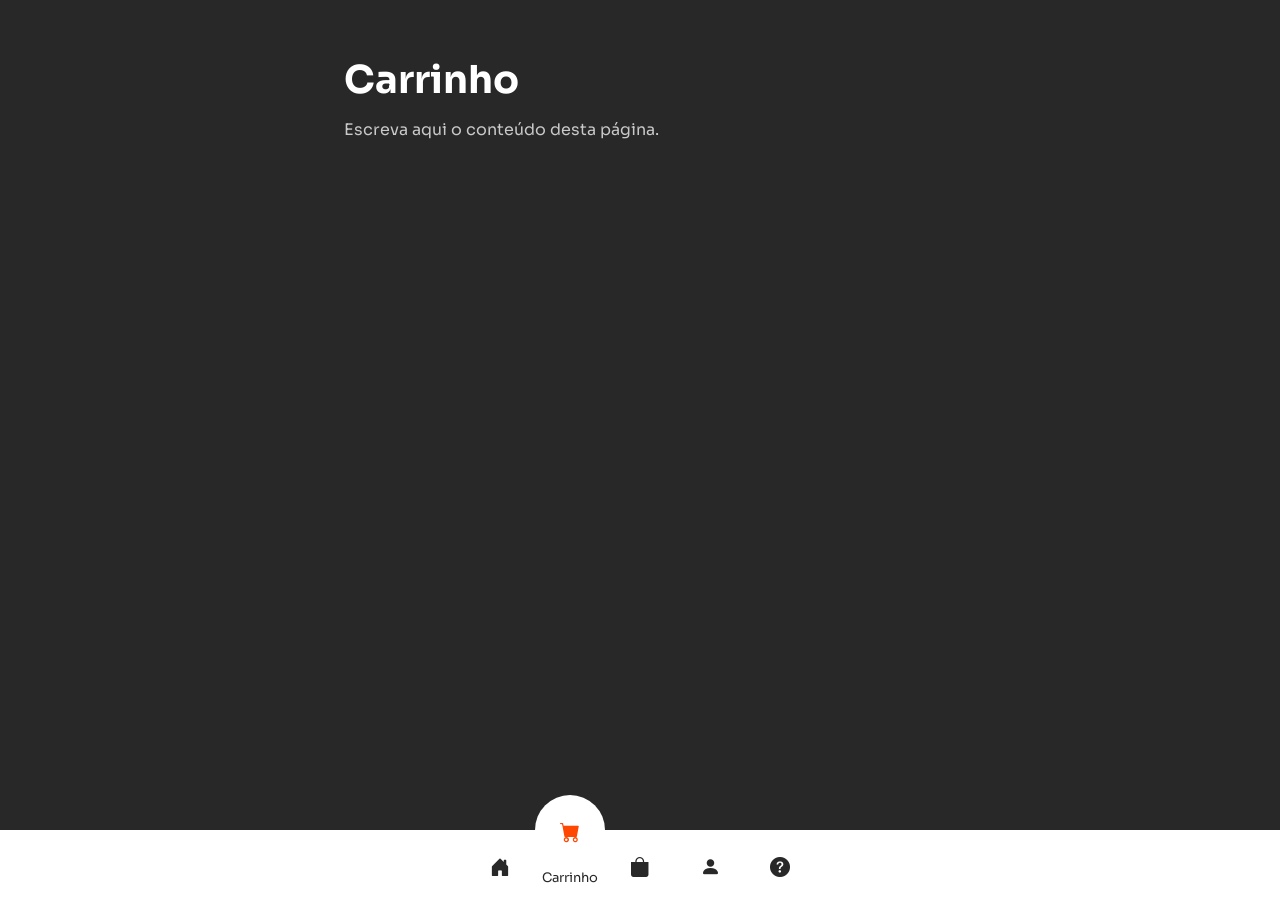
<file: pag2.html>
<!DOCTYPE html>
<html lang="pt-br">
<head>
    <meta charset="UTF-8">
    <meta http-equiv="X-UA-Compatible" content="IE=edge">
    <meta name="viewport" content="width=device-width, initial-scale=1.0">
    <link rel="stylesheet" href="https://cdn.jsdelivr.net/npm/bootstrap-icons@1.10.5/font/bootstrap-icons.css">
    <link rel="preconnect" href="https://fonts.googleapis.com">
    <link rel="stylesheet" href="https://fonts.googleapis.com/css2?family=Sora:wght@400;600&display=swap">
    <link rel="stylesheet" href="style.css">
    <title>Carrinho — Navegação mágica</title>
</head>
<body>
    <main>
        <h1>Carrinho</h1>
        <p>Escreva aqui o conteúdo desta página.</p>
    </main>
    <script src="menu.js"></script>
</body>
</html>
</file>
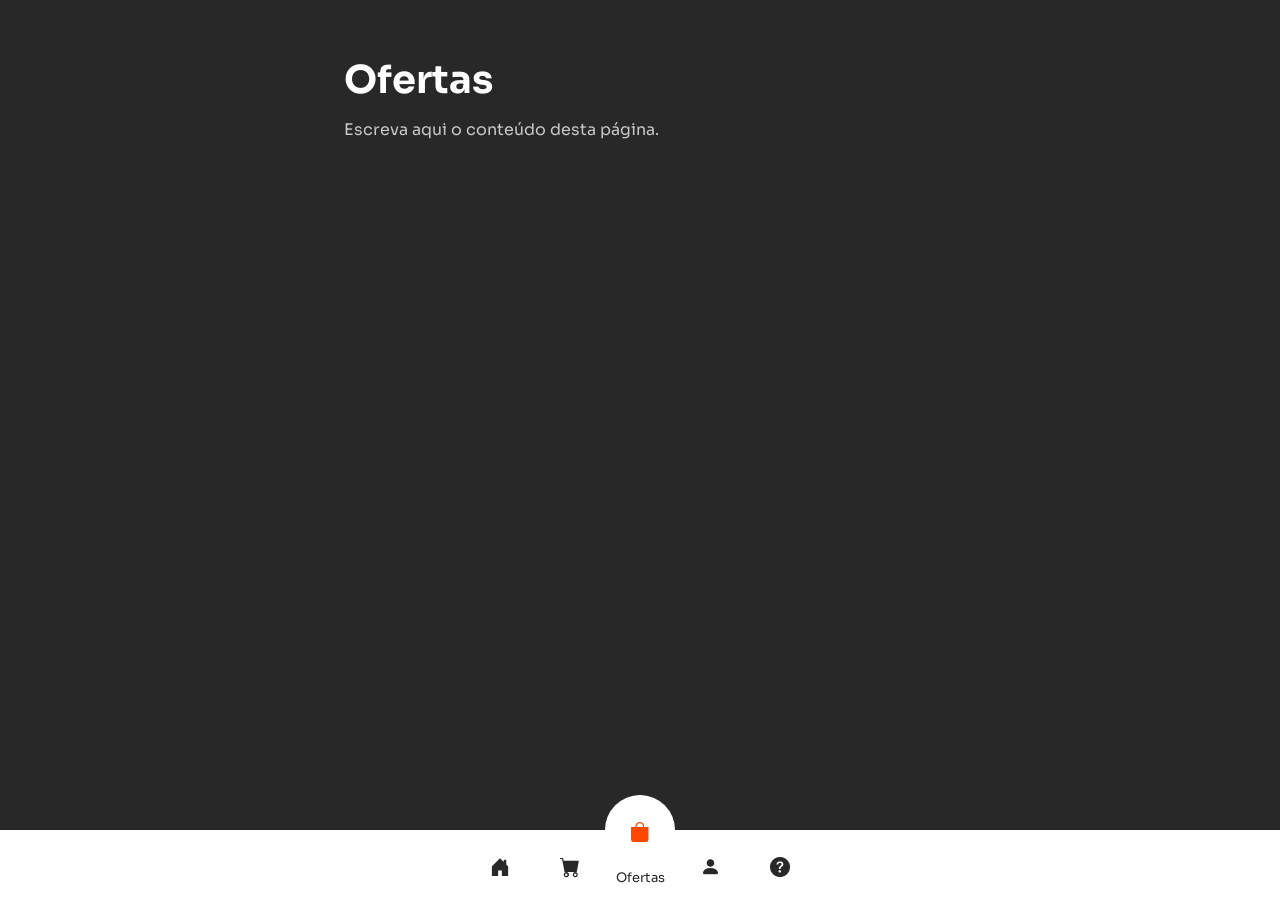
<file: pag3.html>
<!DOCTYPE html>
<html lang="pt-br">
<head>
    <meta charset="UTF-8">
    <meta http-equiv="X-UA-Compatible" content="IE=edge">
    <meta name="viewport" content="width=device-width, initial-scale=1.0">
    <link rel="stylesheet" href="https://cdn.jsdelivr.net/npm/bootstrap-icons@1.10.5/font/bootstrap-icons.css">
    <link rel="preconnect" href="https://fonts.googleapis.com">
    <link rel="stylesheet" href="https://fonts.googleapis.com/css2?family=Sora:wght@400;600&display=swap">
    <link rel="stylesheet" href="style.css">
    <title>Ofertas — Navegação mágica</title>
</head>
<body>
    <main>
        <h1>Ofertas</h1>
        <p>Escreva aqui o conteúdo desta página.</p>
    </main>
    <script src="menu.js"></script>
</body>
</html>
</file>
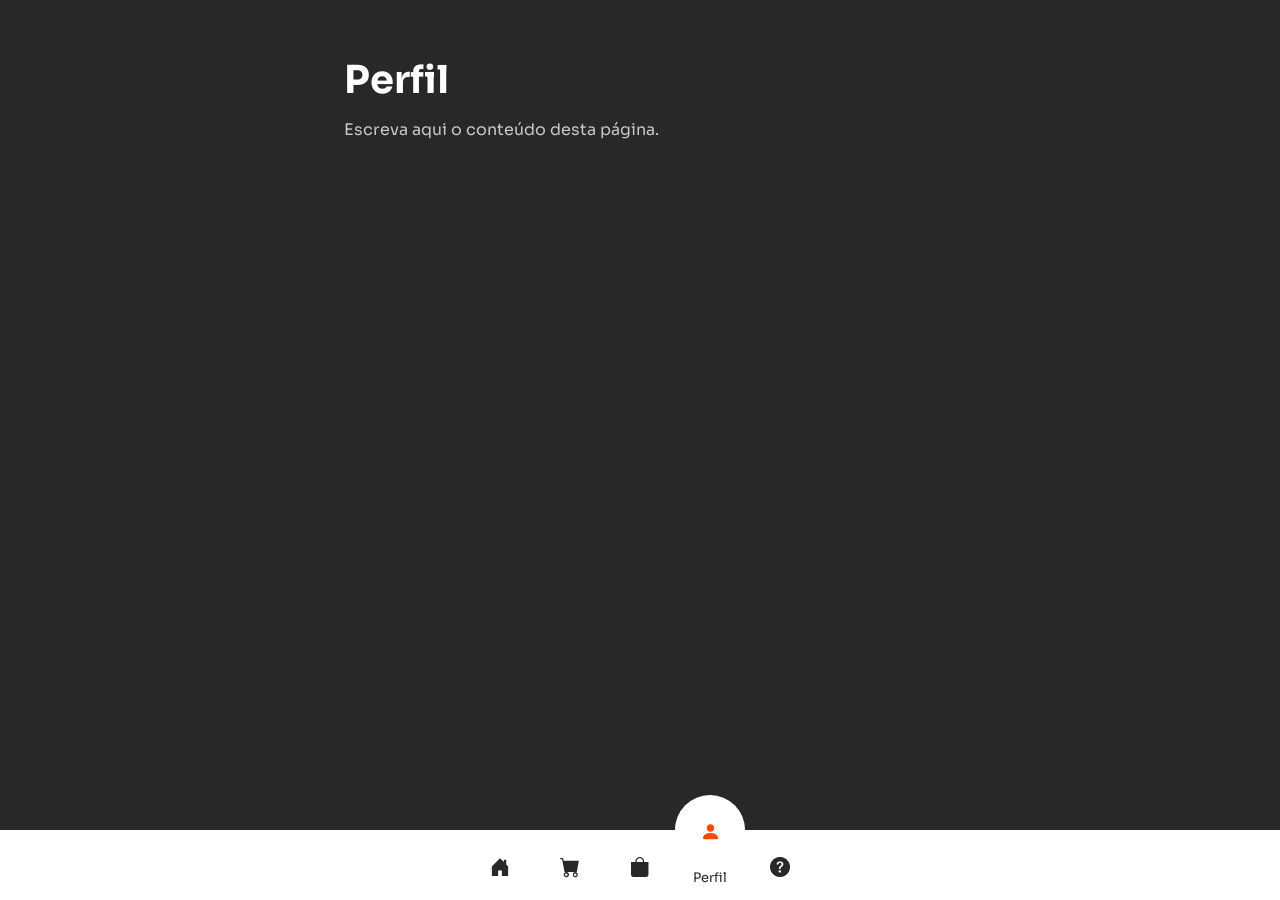
<file: pag4.html>
<!DOCTYPE html>
<html lang="pt-br">
<head>
    <meta charset="UTF-8">
    <meta http-equiv="X-UA-Compatible" content="IE=edge">
    <meta name="viewport" content="width=device-width, initial-scale=1.0">
    <link rel="stylesheet" href="https://cdn.jsdelivr.net/npm/bootstrap-icons@1.10.5/font/bootstrap-icons.css">
    <link rel="preconnect" href="https://fonts.googleapis.com">
    <link rel="stylesheet" href="https://fonts.googleapis.com/css2?family=Sora:wght@400;600&display=swap">
    <link rel="stylesheet" href="style.css">
    <title>Perfil — Navegação mágica</title>
</head>
<body>
    <main>
        <h1>Perfil</h1>
        <p>Escreva aqui o conteúdo desta página.</p>
    </main>
    <script src="menu.js"></script>
</body>
</html>
</file>
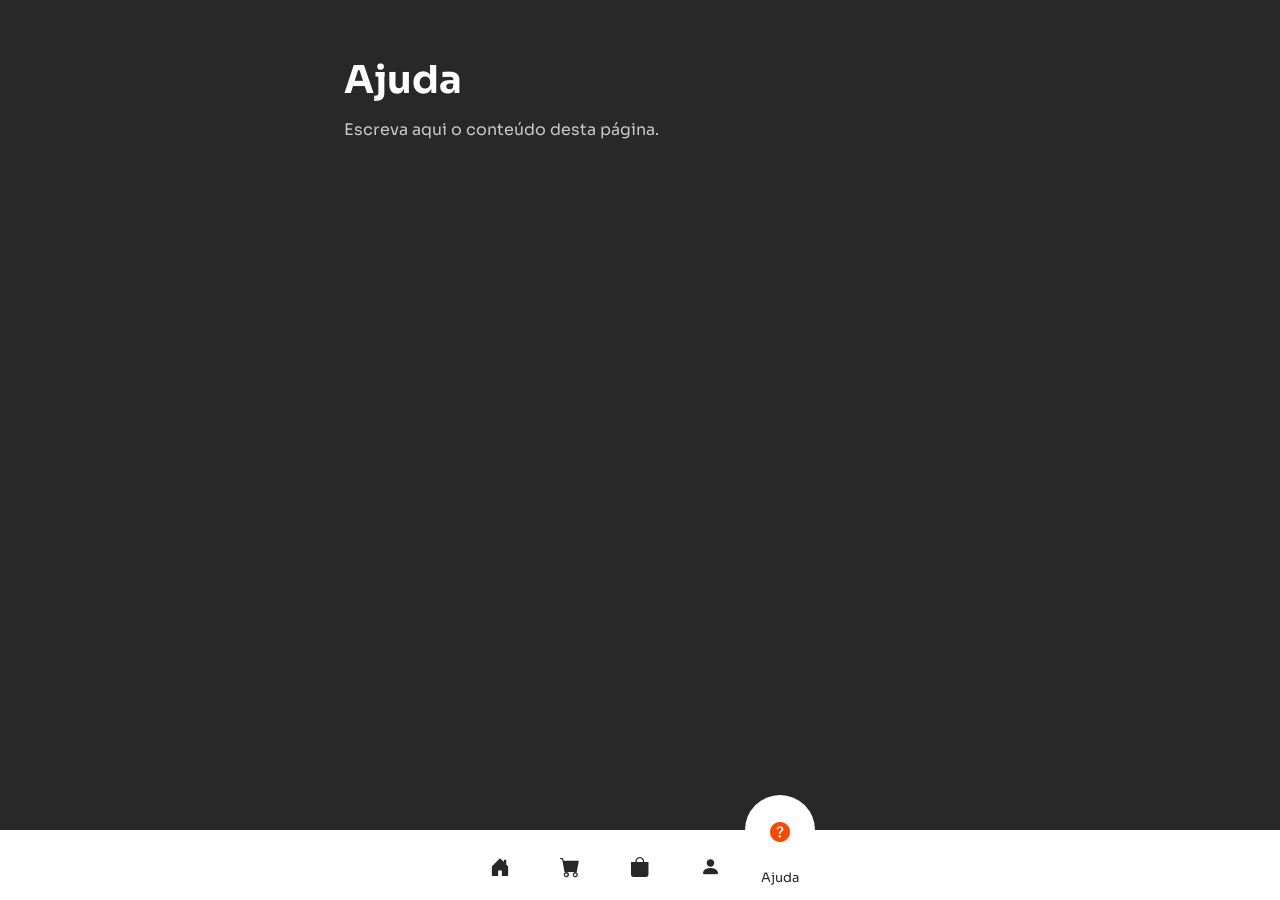
<file: pag5.html>
<!DOCTYPE html>
<html lang="pt-br">
<head>
    <meta charset="UTF-8">
    <meta http-equiv="X-UA-Compatible" content="IE=edge">
    <meta name="viewport" content="width=device-width, initial-scale=1.0">
    <link rel="stylesheet" href="https://cdn.jsdelivr.net/npm/bootstrap-icons@1.10.5/font/bootstrap-icons.css">
    <link rel="preconnect" href="https://fonts.googleapis.com">
    <link rel="stylesheet" href="https://fonts.googleapis.com/css2?family=Sora:wght@400;600&display=swap">
    <link rel="stylesheet" href="style.css">
    <title>Ajuda — Navegação mágica</title>
</head>
<body>
    <main>
        <h1>Ajuda</h1>
        <p>Escreva aqui o conteúdo desta página.</p>
    </main>
    <script src="menu.js"></script>
</body>
</html>
</file>
<file: style.css>
* {
    margin: 0;
    padding: 0;
    box-sizing: border-box;
    font-family: "Sora", sans-serif;
}

body {
    min-height: 100vh;
    background-color: #282828;
    color: #fff;
}

/* ---------- Conteúdo das páginas ---------- */
main {
    max-width: 640px;
    margin: 0 auto;
    padding: 56px 24px 140px; /* espaço embaixo para o menu não cobrir o texto */
}
main h1 { font-size: clamp(1.8rem, 5vw, 2.4rem); margin-bottom: 12px; }
main p  { color: #c9c9c9; line-height: 1.7; margin-bottom: 12px; }
main code { background: #3a3a3a; padding: 2px 6px; border-radius: 4px; color: #FE4701; }

/* ---------- Menu (igual à sua referência) ---------- */
.navegacao {
    width: 100%;
    height: 70px;
    background-color: #fff;
    display: flex;
    justify-content: center;
    align-items: center;
    position: fixed;
    left: 0;
    bottom: 0;
    z-index: 100;
}

.navegacao ul {
    width: 350px;
    display: flex;
}

.navegacao ul li {
    width: 70px;
    height: 70px;
    list-style-type: none;
    position: relative;
    z-index: 1;
}

.navegacao ul li a {
    width: 100%;
    display: flex;
    align-items: center;
    justify-content: center;
    flex-direction: column;
    text-decoration: none;
    position: relative;
}

.navegacao ul li a .icone {
    display: block;
    line-height: 75px;
    font-size: 20px;
    color: #282828;
    position: relative;
    transition: .5s;
}

.navegacao ul li a .texto {
    color: #282828;
    font-size: 13px;
    position: absolute;
    opacity: 0;
    transition: .5s;
    transform: translateY(20px);
}

.navegacao ul li.ativo a .icone {
    transform: translateY(-35px);
    color: #FE4701;
}

.navegacao ul li.ativo a .texto {
    opacity: 1;
    transform: translateY(10px);
}

.navegacao ul li a:focus-visible { outline: 2px solid #FE4701; outline-offset: -4px; border-radius: 8px; }

.indicador {
    width: 70px;
    height: 70px;
    background-color: #fff;
    border-radius: 50%;
    position: absolute;
    top: -50%;
    transition: .5s;
    transform: translateX(calc(70px * var(--i, 0)));
}

@media (prefers-reduced-motion: reduce) {
    .navegacao *, .indicador { transition: none; }
}
</file>
